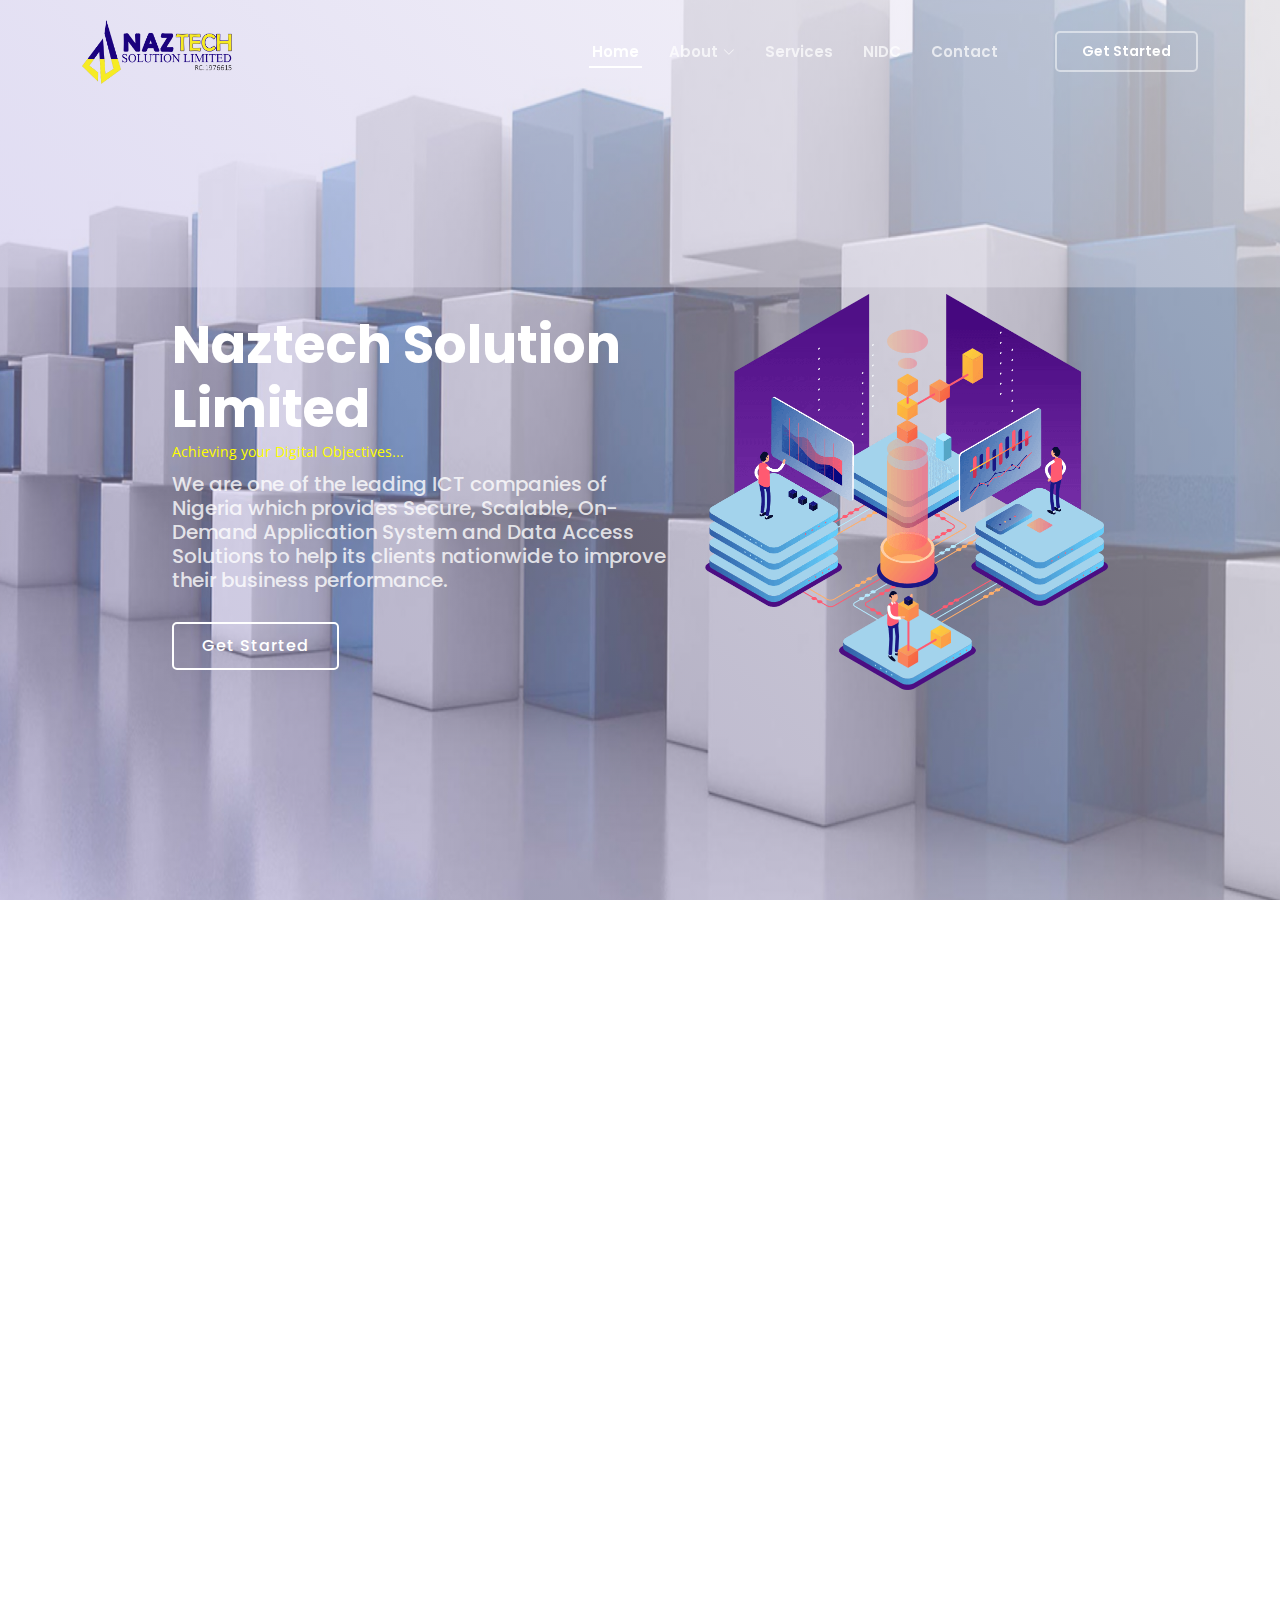
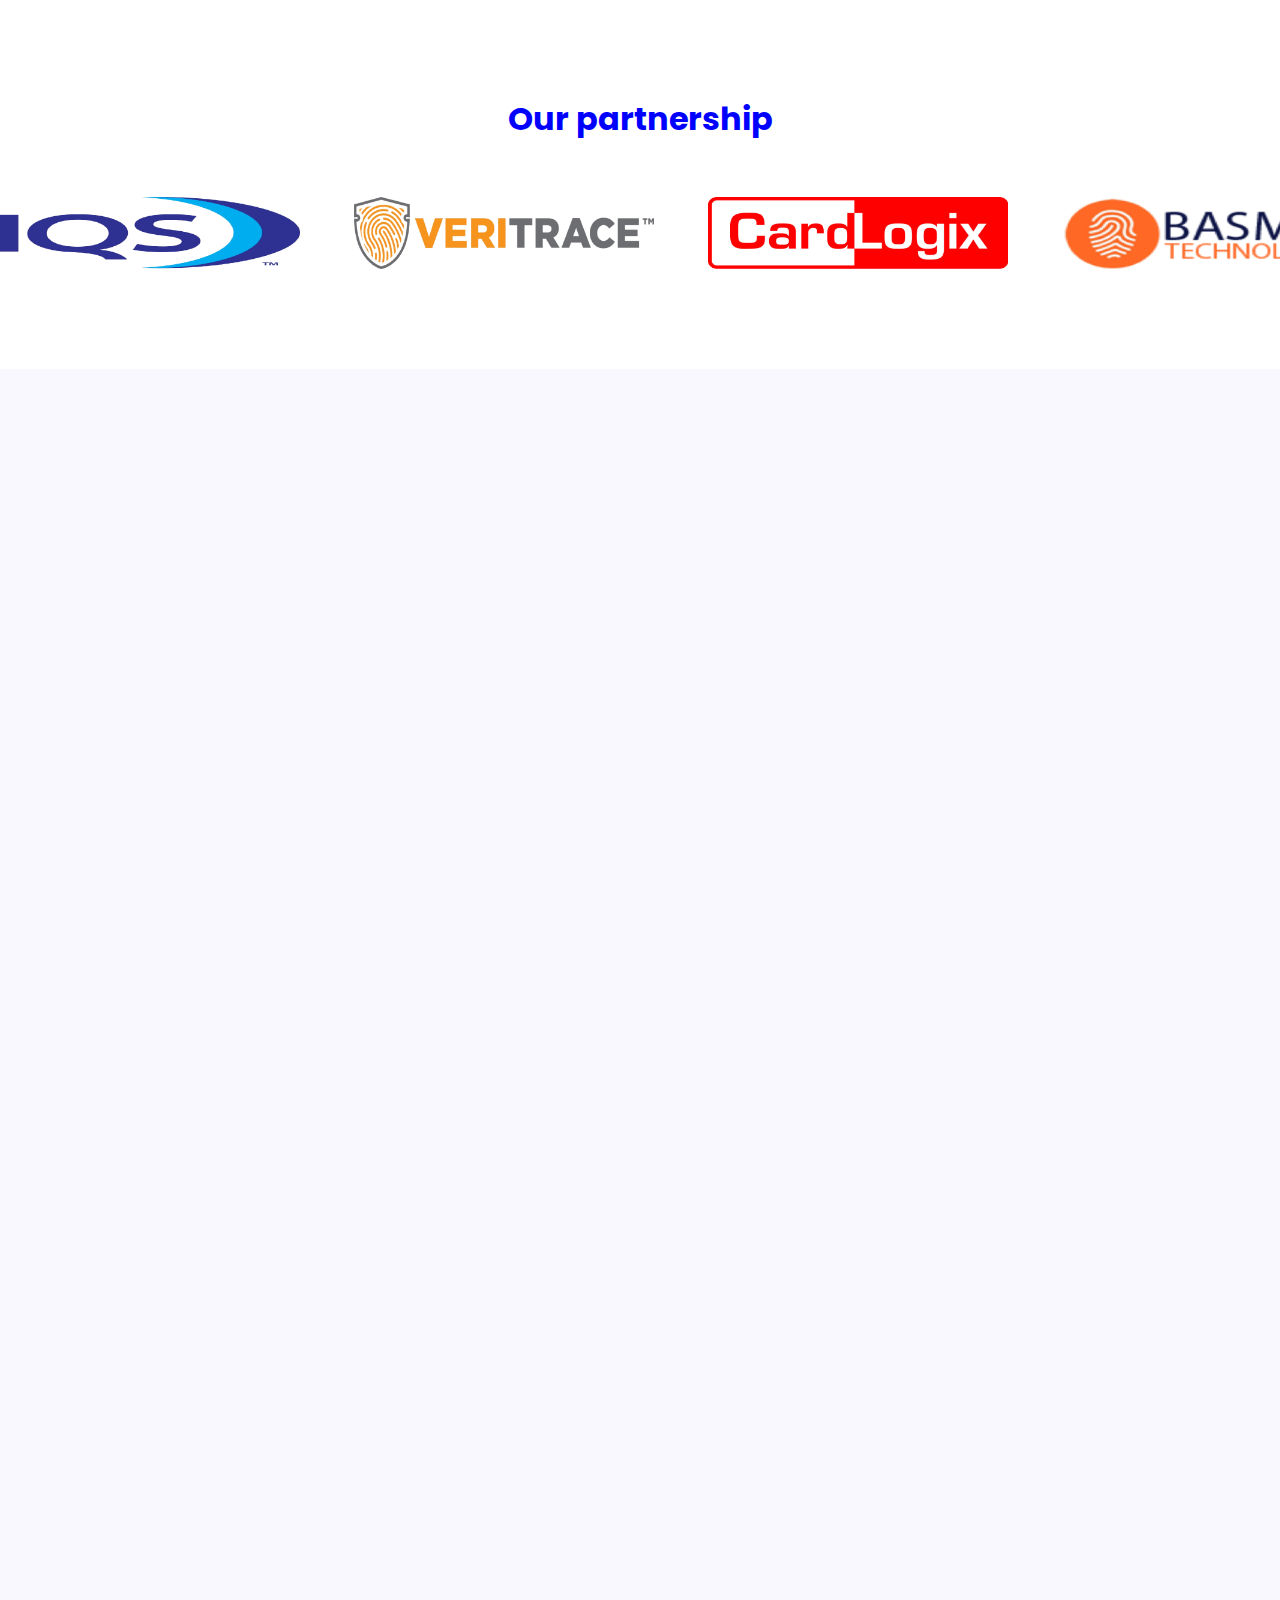
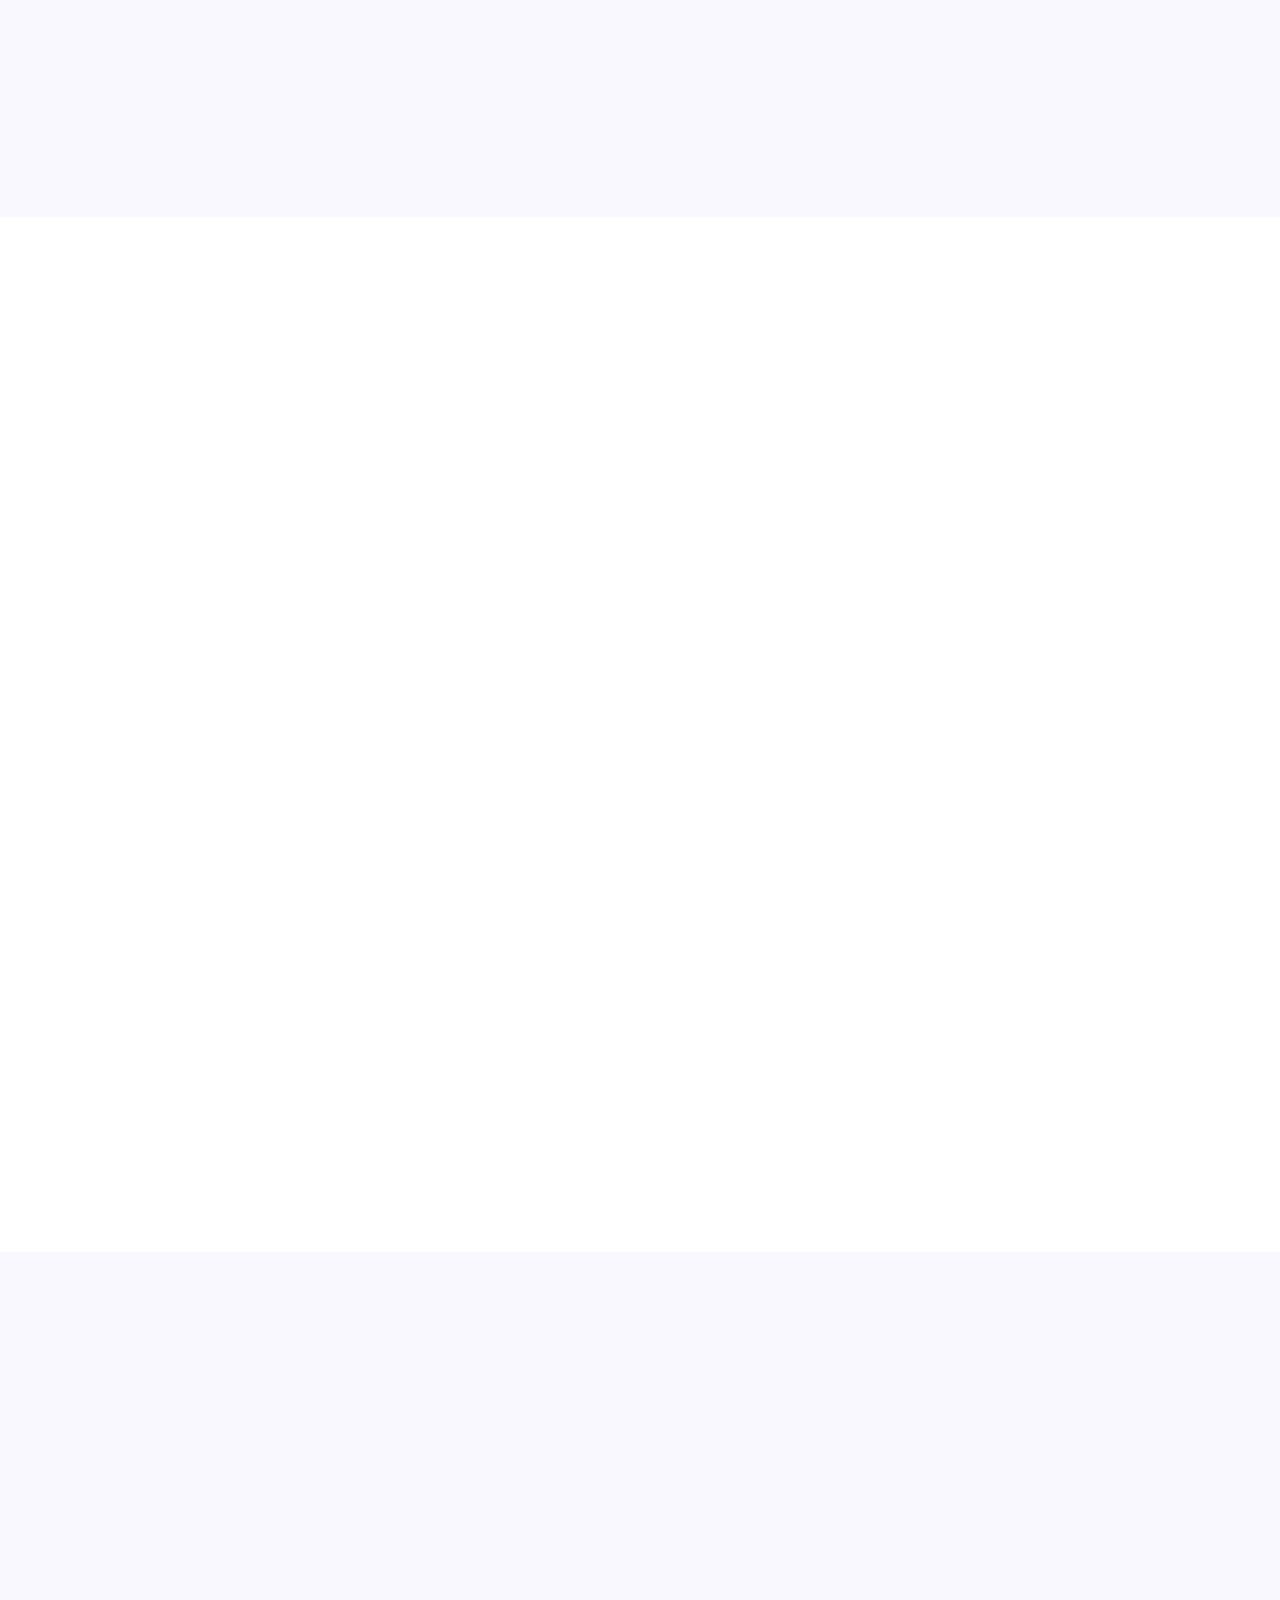
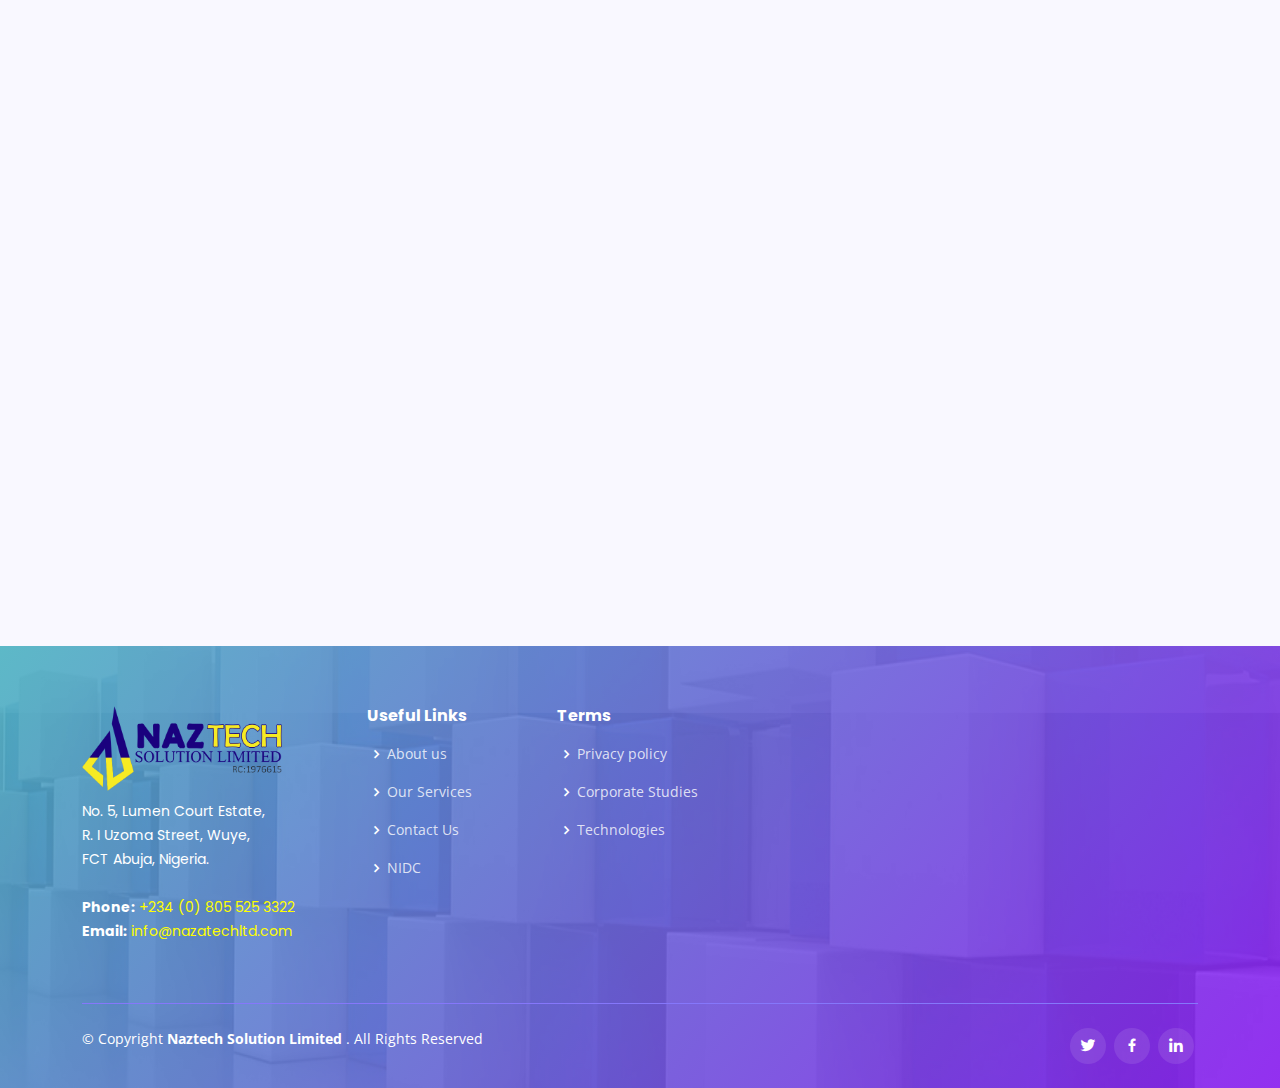
<file: index.html>
<!DOCTYPE html>
<html lang="en">

<head>
  <meta charset="utf-8">
  <meta content="width=device-width, initial-scale=1.0" name="viewport">

  <title>Naztech Solution Ltd</title>
  <meta content="" name="description">
  <meta content="" name="keywords">

  <!-- Favicons -->
  <link href="assets/img/NT_Icon.png" rel="icon">
  <link href="assets/img//NT_Icon.png" rel="apple-touch-icon">

  <!-- Google Fonts -->
  <link href="https://fonts.googleapis.com/css?family=Open+Sans:300,300i,400,400i,600,600i,700,700i|Roboto:300,300i,400,400i,500,500i,600,600i,700,700i|Poppins:300,300i,400,400i,500,500i,600,600i,700,700i" rel="stylesheet">

  <!-- Vendor CSS Files -->
  <link href="assets/vendor/aos/aos.css" rel="stylesheet">
  <link href="assets/vendor/bootstrap/css/bootstrap.min.css" rel="stylesheet">
  <link href="assets/vendor/bootstrap-icons/bootstrap-icons.css" rel="stylesheet">
  <link href="assets/vendor/boxicons/css/boxicons.min.css" rel="stylesheet">
  <link href="assets/vendor/glightbox/css/glightbox.min.css" rel="stylesheet">
  <link href="assets/vendor/swiper/swiper-bundle.min.css" rel="stylesheet">

  <!-- Template Main CSS File -->
  <link href="assets/css/style.css" rel="stylesheet">

  <!-- =======================================================
  * Template Name: Techie
  * Updated: Sep 18 2023 with Bootstrap v5.3.2
  * Template URL: https://bootstrapmade.com/techie-free-skin-bootstrap-3/
  * Author: BootstrapMade.com
  * License: https://bootstrapmade.com/license/
  ======================================================== -->
  <style>
    .partners-container {
      /* background-color: aqua; */
      width: 100%;
      overflow: hidden;
      white-space: nowrap;
    }
  
    .partner-logo {
      width: 300px;
      display: inline-block;
      margin-right: 50px; /* Adjust spacing between logos */
      animation: movePartner 10s linear infinite; /* Adjust animation duration */
    }
  
    @keyframes movePartner {
      0% {
        transform: translateX(0);
      }
      100% {
        transform: translateX(-100%);
      }
    }
  </style>
</head>

<body>

  <!-- ======= Header ======= -->
  <header id="header" class="fixed-top ">
    <div class="container d-flex align-items-center justify-content-between">
      <h1 class="logo"><a href="index.html"><img src="./assets/img/naztechp.png" width="150px"   alt="Naztech" /></a></h1>
      <!-- Uncomment below if you prefer to use an image logo -->
      <!-- <a href="index.html" class="logo"><img src="assets/img/logo.png" alt="" class="img-fluid"></a>-->

      <nav id="navbar" class="navbar">
        <ul>
          <li><a class="nav-link scrollto active" href="#hero">Home</a></li>
          <li class="dropdown"><a href="#about"><span>About</span> <i class="bi bi-chevron-down"></i></a>
            <ul>
              <li><a href="/technologies.html">Technologies</a></li>
              <li><a href="/corporate-studies.html">Corporate Studies</a></li>
            </ul>
          </li> 
          <li><a class="nav-link scrollto" href="#services">Services</a></li>
          <li><a class="nav-link scrollto " href="/nidc.html">NIDC</a></li>
          <li><a class="nav-link scrollto" href="#contact">Contact</a></li>
          <li><a class="getstarted scrollto" href="#about">Get Started</a></li>
        </ul>
        <i class="bi bi-list mobile-nav-toggle"></i>
      </nav><!-- .navbar -->

    </div>
  </header><!-- End Header -->

  <!-- ======= Hero Section ======= -->
  <section id="hero" class="d-flex align-items-center">

    <div class="container-fluid" data-aos="fade-up">
      <div class="row justify-content-center">
        <div class="col-xl-5 col-lg-6 pt-3 pt-lg-0 order-2 order-lg-1 d-flex flex-column justify-content-center">
          <h1>Naztech Solution Limited</h1>
          <small style="color: yellow;">Achieving your Digital Objectives...</small>
          <h2>We are one of the leading ICT companies of Nigeria which provides
            Secure, Scalable, On-Demand Application System and Data Access Solutions
            to help its clients nationwide to improve their business performance.</h2>
          <div><a href="#about" class="btn-get-started scrollto">Get Started</a></div>
        </div>
        <div class="col-xl-4 col-lg-6 order-1 order-lg-2 hero-img" data-aos="zoom-in" data-aos-delay="150">
          <img src="assets/img/hero-img.png" class="img-fluid animated" alt="">
        </div>
      </div>
    </div>

  </section><!-- End Hero -->

  <main id="main">
    <!-- ======= About Section ======= -->
    <section id="about" class="about">
      <div class="container">

        <div class="row">
          <div class="col-lg-6 order-1 order-lg-2" data-aos="zoom-in" data-aos-delay="150">
            <img src="assets/img/about.jpg" class="img-fluid" alt="">
          </div>
          <div class="col-lg-6 pt-4 pt-lg-0 order-2 order-lg-1 content" data-aos="fade-right">
            <h3>Naztech Solution Limited</h3>
            <p class="fst-italic">
              As a multi-disciplinary cross-functional development organization, NAZTECH provides consulting, Agribusiness Financing, Islamic Finance, Business Process Review, Business Valuation and Restructuring, Debt recovery and management solutions, Agency Banking on boarding, Financial Technology (FinTech), Event and Conference Management, Information and Communication Technology to strategic socio-economic sectors in Nigeria.
            </p>
            <ul>
              <li><i class="bi bi-check-circle"></i> Advisory and implementation support for Training and Capacity Building</li>
              <li><i class="bi bi-check-circle"></i> Accounting and Business Consultancy for Development Finance</li>
              <li><i class="bi bi-check-circle"></i> Financing Small and Medium Enterprises (SMEs)</li>
            </ul>
            <a href="/about.html" class="read-more">Read More <i class="bi bi-long-arrow-right"></i></a>
          </div>
        </div>

      </div>
    </section><!-- End About Section -->

    <section>
      <div style="color: blue; align-items: center; justify-content: center; margin: 50px; display: flex;">

        <h2><b>
          Our partnership
        </b> 
      </h2>
      </div>
      <div class="partners-container">
        <img class="partner-logo" src="./assets/img/partners/iQS.png" alt="Partner 2">
        <img class="partner-logo" src="./assets/img/partners//vTrace.png" alt="Partner 2">
        <img class="partner-logo" src="./assets/img/partners/cLogix.png" alt="Partner 2">
        <img class="partner-logo" src="./assets/img/partners/BAST1.png" alt="Partner 2">
        <img class="partner-logo" src="./assets/img/partners/FullP(1).png" alt="Partner 3">
        <img class="partner-logo" src="./assets/img/partners/Agronomics(1).png" alt="Partner 4">
        <img class="partner-logo" src="./assets/img/partners/VPower(2).png" alt="Partner 5">
       
        <!-- Add more partner logos as needed -->
      </div>
    </section>

    <!-- ======= Services Section ======= -->
    <section id="services" class="services section-bg">
      <div class="container" data-aos="fade-up">

        <div class="section-title">
          <h2>Services</h2>
          <p>Selecting the perfect Enterprise Resource Planning (ERP) solution and provider or consultant, that fits to your company according to your unique needs is one of the major task for a successful implementation.</p>
        </div>

        <div class="row gy-4">
          <div class="col-lg-4 col-md-6 d-flex align-items-stretch  " data-aos="zoom-in" data-aos-delay="100">
            <div class="icon-box iconbox-blue">
              <div class="icon">
                <!-- <svg width="100" height="100" viewBox="0 0 600 600" xmlns="http://www.w3.org/2000/svg">
                  <path stroke="none" stroke-width="0" fill="#f5f5f5" d="M300,521.0016835830174C376.1290562159157,517.8887921683347,466.0731472004068,529.7835943286574,510.70327084640275,468.03025145048787C554.3714126377745,407.6079735673963,508.03601936045806,328.9844924480964,491.2728898941984,256.3432110539036C474.5976632858925,184.082847569629,479.9380746630129,96.60480741107993,416.23090153303,58.64404602377083C348.86323505073057,18.502131276798302,261.93793281208167,40.57373210992963,193.5410806939664,78.93577620505333C130.42746243093433,114.334589627462,98.30271207620316,179.96522072025542,76.75703585869454,249.04625023123273C51.97151888228291,328.5150500222984,13.704378332031375,421.85034740162234,66.52175969318436,486.19268352777647C119.04800174914682,550.1803526380478,217.28368757567262,524.383925680826,300,521.0016835830174"></path>
                </svg> -->
                <img src="./assets/img/services/DevFin.png"  style="border-radius: 30%; width: 200px; height: 100px; " alt="" srcset="">
                <!-- <i class="bx bxl-dribbble"></i> -->
              </div>
              <h4 style="padding: 50;"><a href="">Development Finance</a></h4>
              <p>Our development finance team is a diverse network of consultants and industry professionals with a global mindset and a collaborative culture. We work to understand your issues and strive to find out your specific requirement to help in making your business work better.</p>
            </div>
          </div>

          <div class="col-lg-4 col-md-6 d-flex align-items-stretch" data-aos="zoom-in" data-aos-delay="200">
            <div class="icon-box iconbox-orange ">
              <div class="icon">
                <img src="./assets/img/services/agrib.png"  style="border-radius: 30%; width: 200px; height: 100px; " alt="" srcset="">

              </div>
              <h4><a href="">Agribusiness Financing</a></h4>
              <p>Our agricultural experts build agricultural finance strategies for financial institutions and assist out partners to develop capacity to implement tailored to their specific needs. </p>
            </div>
          </div>

          <div class="col-lg-4 col-md-6 d-flex align-items-stretch" data-aos="zoom-in" data-aos-delay="300">
            <div class="icon-box iconbox-pink">
              <div class="icon">
                <img src="./assets/img/services/FinSME.png"  style="border-radius: 30%; width: 200px; height: 100px; " alt="" srcset="">

              </div>
              <h4><a href="">Financing Small and Medium Enterprises (SMEs)</a></h4>
              <p>Our SME finance professionals provide our clients with available and suitable financing options tailored to their unique businesses, having at the back of our minds-the constrains associated with access to finance for SMEs.</p>
            </div>
          </div>

          <div class="col-lg-4 col-md-6 d-flex align-items-stretch" data-aos="zoom-in" data-aos-delay="100">
            <div class="icon-box iconbox-yellow">
              <div class="icon">
                <img src="./assets/img/services/IslF.png"  style="border-radius: 30%; width: 200px; height: 100px; " alt="" srcset="">

              </div>
              <h4><a href="">Islamic Finance</a></h4>
              <p>NAZTECH Islamic Finance unit is run by a team of qualified and experienced professionals in the areas of Islamic banking, finance, capital market and wealth management providing consultancy services, training and advisory services for our clients.</p>
            </div>
          </div>

          <div class="col-lg-4 col-md-6 d-flex align-items-stretch" data-aos="zoom-in" data-aos-delay="200">
            <div class="icon-box iconbox-red">
              <div class="icon">
                <img src="./assets/img/services/BizPR.png"  style="border-radius: 30%; width: 200px; height: 100px; " alt="" srcset="">

              </div>
              <h4><a href="">Business Process Review</a></h4>
              <p>We understand that establishing and running a successful business takes a lot of work. But it is the very core of your business and the way it operates that will determine its future. </p>
            </div>
          </div>

          <div class="col-lg-4 col-md-6 d-flex align-items-stretch" data-aos="zoom-in" data-aos-delay="300">
            <div class="icon-box iconbox-teal">
              <div class="icon">
                <img src="./assets/img/services/BizVal.png"  style="border-radius: 30%; width: 200px; height: 100px; " alt="" srcset="">

              </div>
              <h4><a href="">Business Valuation and Restructuring</a></h4>
              <p>Planning for a new system can be a complex and daunting task, the success of yourbusiness is relied mostly on the systems you implement.</p>
            </div>
          </div>
         <div style="text-align: center; padding: 50px;">

           <a href="/services.html" style="width: 100px;  background-color: blue; color: yellow; padding: 20px; border-radius: 10%; " class="read-more"><b>Visit our services</b></a>
         </div> 

        </div>

      </div>
    </section><!-- End Services Section -->

    <!-- ======= Features Section ======= -->
    <section id="technologies" class="technologies">
      <div class="container" data-aos="fade-up">

        <div class="section-title">
          <h2>Technologies</h2>
          <p>

           <b>

             <small>How NAZTECH grows the best IT talents?</small>
           </b> 
          </p>
          <br>

          <p>It is never an easy task to find qualified and skilled specialists, especially in today’s hungry-for IT talent marketplace. That is why we have been supporting the development of our software consultants’ expertise since day 1.  Every member of the team is a part of NAZTECH’s holistic career development program.</p>
        </div>

        <div class="row">
          <div class="col-lg-6 order-2 order-lg-1 d-flex flex-column align-items-lg-center">
            <div class="icon-box mt-5 m-4 mt-lg-0" data-aos="fade-up" data-aos-delay="100">
              <!-- <i class="bx bx-receipt"></i> -->
              <div style=" display: flex; padding: 10px; ">
                <img src="././assets/img/technologies/digital.png" width="30px" height="30px" alt="">
                <h4 style="color: blue; margin-left: 20px; ">DIGITAL</h4>
              </div>
              <p>Drive business growth and customer satisfaction through digital solutions that are smart, secure and data-driven.</p>
            </div>
            <div class="icon-box mt-5 m-4 mt-lg-0" data-aos="fade-up" data-aos-delay="100">
              <div style=" display: flex; padding: 10px; ">
                <img src="././assets/img/technologies/intelligent.png" width="30px" height="30px" alt="">
                <h4 style="color: blue;  margin-left: 20px; ">INTELLIGENT</h4>
              </div>
              <p>Revolutionize your business with Machine Learning, Artificial Intelligence and Augmented Reality solutions.

              </p>
            </div>
            <div class="icon-box mt-5 m-4 mt-lg-0" data-aos="fade-up" data-aos-delay="100">
              <div style=" display: flex; padding: 10px; ">
                <img src="././assets/img/technologies/cloud.png" width="30px" height="30px" alt="">
                
                <h4 style="color: blue; margin-left: 20px;  ">CLOUD</h4>
              </div>
              <p>Integrate cloud into your transformation strategy and start reaping the benefits today.</p>
            </div>
            <div class="icon-box mt-5" data-aos="fade-up" data-aos-delay="400">

              <div style="text-align: center; padding: 50px;">
                <a href="/technologies.html" style="width: 100px;  background-color: blue; color: yellow; padding: 20px; border-radius: 10%; " class="read-more"><b>Checkout Technologies</b></a>
              </div> 

              <!-- <i class="bx bx-shield"></i>
              <h4>Beatae veritatis</h4>
              <p>Expedita veritatis consequuntur nihil tempore laudantium vitae denat pacta</p> -->
            </div>
          </div>
          <div class="image col-lg-6 order-1 order-lg-2 " data-aos="zoom-in" data-aos-delay="100">
            <img src="assets/img/features.svg" alt="" class="img-fluid">
          </div>
        </div>

      </div>
    </section><!-- End Features Section -->

    <!-- ======= Testimonials Section ======= -->
    <!-- <section id="testimonials" class="testimonials section-bg">
      <div class="container" data-aos="fade-up">

        <div class="section-title">
          <h2>Testimonials</h2>
          <p>Magnam dolores commodi suscipit. Necessitatibus eius consequatur ex aliquid fuga eum quidem. Sit sint consectetur velit. Quisquam quos quisquam cupiditate. Et nemo qui impedit suscipit alias ea. Quia fugiat sit in iste officiis commodi quidem hic quas.</p>
        </div>

        <div class="testimonials-slider swiper" data-aos="fade-up" data-aos-delay="100">
          <div class="swiper-wrapper">

            <div class="swiper-slide">
              <div class="testimonial-item">
                <p>
                  <i class="bx bxs-quote-alt-left quote-icon-left"></i>
                  Proin iaculis purus consequat sem cure digni ssim donec porttitora entum suscipit rhoncus. Accusantium quam, ultricies eget id, aliquam eget nibh et. Maecen aliquam, risus at semper.
                  <i class="bx bxs-quote-alt-right quote-icon-right"></i>
                </p>
                <img src="assets/img/testimonials/testimonials-1.jpg" class="testimonial-img" alt="">
                <h3>Saul Goodman</h3>
                <h4>Ceo &amp; Founder</h4>
              </div>
            </div>

            <div class="swiper-slide">
              <div class="testimonial-item">
                <p>
                  <i class="bx bxs-quote-alt-left quote-icon-left"></i>
                  Export tempor illum tamen malis malis eram quae irure esse labore quem cillum quid cillum eram malis quorum velit fore eram velit sunt aliqua noster fugiat irure amet legam anim culpa.
                  <i class="bx bxs-quote-alt-right quote-icon-right"></i>
                </p>
                <img src="assets/img/testimonials/testimonials-2.jpg" class="testimonial-img" alt="">
                <h3>Sara Wilsson</h3>
                <h4>Designer</h4>
              </div>
            </div>

            <div class="swiper-slide">
              <div class="testimonial-item">
                <p>
                  <i class="bx bxs-quote-alt-left quote-icon-left"></i>
                  Enim nisi quem export duis labore cillum quae magna enim sint quorum nulla quem veniam duis minim tempor labore quem eram duis noster aute amet eram fore quis sint minim.
                  <i class="bx bxs-quote-alt-right quote-icon-right"></i>
                </p>
                <img src="assets/img/testimonials/testimonials-3.jpg" class="testimonial-img" alt="">
                <h3>Jena Karlis</h3>
                <h4>Store Owner</h4>
              </div>
            </div>

            <div class="swiper-slide">
              <div class="testimonial-item">
                <p>
                  <i class="bx bxs-quote-alt-left quote-icon-left"></i>
                  Fugiat enim eram quae cillum dolore dolor amet nulla culpa multos export minim fugiat minim velit minim dolor enim duis veniam ipsum anim magna sunt elit fore quem dolore labore.
                  <i class="bx bxs-quote-alt-right quote-icon-right"></i>
                </p>
                <img src="assets/img/testimonials/testimonials-4.jpg" class="testimonial-img" alt="">
                <h3>Matt Brandon</h3>
                <h4>Freelancer</h4>
              </div>
            </div>

            <div class="swiper-slide">
              <div class="testimonial-item">
                <p>
                  <i class="bx bxs-quote-alt-left quote-icon-left"></i>
                  Quis quorum aliqua sint quem legam fore sunt eram irure aliqua veniam tempor noster veniam enim culpa labore duis sunt culpa nulla illum cillum fugiat legam esse veniam culpa.
                  <i class="bx bxs-quote-alt-right quote-icon-right"></i>
                </p>
                <img src="assets/img/testimonials/testimonials-5.jpg" class="testimonial-img" alt="">
                <h3>John Larson</h3>
                <h4>Entrepreneur</h4>
              </div>
            </div>

          </div>
          <div class="swiper-pagination"></div>
        </div>

      </div>
    </section> -->
    <!-- End Testimonials Section -->

    <!-- ======= Portfolio Section ======= -->
    <!-- <section id="portfolio" class="portfolio">
      <div class="container" data-aos="fade-up">

        <div class="section-title">
          <h2>Portfolio</h2>
          <p>Magnam dolores commodi suscipit. Necessitatibus eius consequatur ex aliquid fuga eum quidem. Sit sint consectetur velit. Quisquam quos quisquam cupiditate. Et nemo qui impedit suscipit alias ea. Quia fugiat sit in iste officiis commodi quidem hic quas.</p>
        </div>

        <div class="row">
          <div class="col-lg-12 d-flex justify-content-center">
            <ul id="portfolio-flters">
              <li data-filter="*" class="filter-active">All</li>
              <li data-filter=".filter-app">App</li>
              <li data-filter=".filter-card">Card</li>
              <li data-filter=".filter-web">Web</li>
            </ul>
          </div>
        </div>

        <div class="row portfolio-container">

          <div class="col-lg-4 col-md-6 portfolio-item filter-app">
            <div class="portfolio-wrap">
              <img src="assets/img/portfolio/portfolio-1.jpg" class="img-fluid" alt="">
              <div class="portfolio-info">
                <h4>App 1</h4>
                <p>App</p>
              </div>
              <div class="portfolio-links">
                <a href="assets/img/portfolio/portfolio-1.jpg" data-gallery="portfolioGallery" class="portfolio-lightbox" title="App 1"><i class="bx bx-plus"></i></a>
                <a href="portfolio-details.html" title="More Details"><i class="bx bx-link"></i></a>
              </div>
            </div>
          </div>

          <div class="col-lg-4 col-md-6 portfolio-item filter-web">
            <div class="portfolio-wrap">
              <img src="assets/img/portfolio/portfolio-2.jpg" class="img-fluid" alt="">
              <div class="portfolio-info">
                <h4>Web 3</h4>
                <p>Web</p>
              </div>
              <div class="portfolio-links">
                <a href="assets/img/portfolio/portfolio-2.jpg" data-gallery="portfolioGallery" class="portfolio-lightbox" title="Web 3"><i class="bx bx-plus"></i></a>
                <a href="portfolio-details.html" title="More Details"><i class="bx bx-link"></i></a>
              </div>
            </div>
          </div>

          <div class="col-lg-4 col-md-6 portfolio-item filter-app">
            <div class="portfolio-wrap">
              <img src="assets/img/portfolio/portfolio-3.jpg" class="img-fluid" alt="">
              <div class="portfolio-info">
                <h4>App 2</h4>
                <p>App</p>
              </div>
              <div class="portfolio-links">
                <a href="assets/img/portfolio/portfolio-3.jpg" data-gallery="portfolioGallery" class="portfolio-lightbox" title="App 2"><i class="bx bx-plus"></i></a>
                <a href="portfolio-details.html" title="More Details"><i class="bx bx-link"></i></a>
              </div>
            </div>
          </div>

          <div class="col-lg-4 col-md-6 portfolio-item filter-card">
            <div class="portfolio-wrap">
              <img src="assets/img/portfolio/portfolio-4.jpg" class="img-fluid" alt="">
              <div class="portfolio-info">
                <h4>Card 2</h4>
                <p>Card</p>
              </div>
              <div class="portfolio-links">
                <a href="assets/img/portfolio/portfolio-4.jpg" data-gallery="portfolioGallery" class="portfolio-lightbox" title="Card 2"><i class="bx bx-plus"></i></a>
                <a href="portfolio-details.html" title="More Details"><i class="bx bx-link"></i></a>
              </div>
            </div>
          </div>

          <div class="col-lg-4 col-md-6 portfolio-item filter-web">
            <div class="portfolio-wrap">
              <img src="assets/img/portfolio/portfolio-5.jpg" class="img-fluid" alt="">
              <div class="portfolio-info">
                <h4>Web 2</h4>
                <p>Web</p>
              </div>
              <div class="portfolio-links">
                <a href="assets/img/portfolio/portfolio-5.jpg" data-gallery="portfolioGallery" class="portfolio-lightbox" title="Web 2"><i class="bx bx-plus"></i></a>
                <a href="portfolio-details.html" title="More Details"><i class="bx bx-link"></i></a>
              </div>
            </div>
          </div>

          <div class="col-lg-4 col-md-6 portfolio-item filter-app">
            <div class="portfolio-wrap">
              <img src="assets/img/portfolio/portfolio-6.jpg" class="img-fluid" alt="">
              <div class="portfolio-info">
                <h4>App 3</h4>
                <p>App</p>
              </div>
              <div class="portfolio-links">
                <a href="assets/img/portfolio/portfolio-6.jpg" data-gallery="portfolioGallery" class="portfolio-lightbox" title="App 3"><i class="bx bx-plus"></i></a>
                <a href="portfolio-details.html" title="More Details"><i class="bx bx-link"></i></a>
              </div>
            </div>
          </div>

          <div class="col-lg-4 col-md-6 portfolio-item filter-card">
            <div class="portfolio-wrap">
              <img src="assets/img/portfolio/portfolio-7.jpg" class="img-fluid" alt="">
              <div class="portfolio-info">
                <h4>Card 1</h4>
                <p>Card</p>
              </div>
              <div class="portfolio-links">
                <a href="assets/img/portfolio/portfolio-7.jpg" data-gallery="portfolioGallery" class="portfolio-lightbox" title="Card 1"><i class="bx bx-plus"></i></a>
                <a href="portfolio-details.html" title="More Details"><i class="bx bx-link"></i></a>
              </div>
            </div>
          </div>

          <div class="col-lg-4 col-md-6 portfolio-item filter-card">
            <div class="portfolio-wrap">
              <img src="assets/img/portfolio/portfolio-8.jpg" class="img-fluid" alt="">
              <div class="portfolio-info">
                <h4>Card 3</h4>
                <p>Card</p>
              </div>
              <div class="portfolio-links">
                <a href="assets/img/portfolio/portfolio-8.jpg" data-gallery="portfolioGallery" class="portfolio-lightbox" title="Card 3"><i class="bx bx-plus"></i></a>
                <a href="portfolio-details.html" title="More Details"><i class="bx bx-link"></i></a>
              </div>
            </div>
          </div>

          <div class="col-lg-4 col-md-6 portfolio-item filter-web">
            <div class="portfolio-wrap">
              <img src="assets/img/portfolio/portfolio-9.jpg" class="img-fluid" alt="">
              <div class="portfolio-info">
                <h4>Web 3</h4>
                <p>Web</p>
              </div>
              <div class="portfolio-links">
                <a href="assets/img/portfolio/portfolio-9.jpg" data-gallery="portfolioGallery" class="portfolio-lightbox" title="Web 3"><i class="bx bx-plus"></i></a>
                <a href="portfolio-details.html" title="More Details"><i class="bx bx-link"></i></a>
              </div>
            </div>
          </div>

        </div>

      </div>
    </section> -->
    <!-- End Portfolio Section -->

 
    <!-- ======= Frequently Asked Questions Section ======= -->
    <!-- <section id="faq" class="faq">
      <div class="container" data-aos="fade-up">

        <div class="section-title">
          <h2>Frequently Asked Questions</h2>
          <p>Magnam dolores commodi suscipit. Necessitatibus eius consequatur ex aliquid fuga eum quidem. Sit sint consectetur velit. Quisquam quos quisquam cupiditate. Et nemo qui impedit suscipit alias ea. Quia fugiat sit in iste officiis commodi quidem hic quas.</p>
        </div>

        <div class="faq-list">
          <ul>
            <li data-aos="fade-up" data-aos="fade-up" data-aos-delay="100">
              <i class="bx bx-help-circle icon-help"></i> <a data-bs-toggle="collapse" class="collapse" data-bs-target="#faq-list-1">Non consectetur a erat nam at lectus urna duis? <i class="bx bx-chevron-down icon-show"></i><i class="bx bx-chevron-up icon-close"></i></a>
              <div id="faq-list-1" class="collapse show" data-bs-parent=".faq-list">
                <p>
                  Feugiat pretium nibh ipsum consequat. Tempus iaculis urna id volutpat lacus laoreet non curabitur gravida. Venenatis lectus magna fringilla urna porttitor rhoncus dolor purus non.
                </p>
              </div>
            </li>

            <li data-aos="fade-up" data-aos-delay="200">
              <i class="bx bx-help-circle icon-help"></i> <a data-bs-toggle="collapse" data-bs-target="#faq-list-2" class="collapsed">Feugiat scelerisque varius morbi enim nunc? <i class="bx bx-chevron-down icon-show"></i><i class="bx bx-chevron-up icon-close"></i></a>
              <div id="faq-list-2" class="collapse" data-bs-parent=".faq-list">
                <p>
                  Dolor sit amet consectetur adipiscing elit pellentesque habitant morbi. Id interdum velit laoreet id donec ultrices. Fringilla phasellus faucibus scelerisque eleifend donec pretium. Est pellentesque elit ullamcorper dignissim. Mauris ultrices eros in cursus turpis massa tincidunt dui.
                </p>
              </div>
            </li>

            <li data-aos="fade-up" data-aos-delay="300">
              <i class="bx bx-help-circle icon-help"></i> <a data-bs-toggle="collapse" data-bs-target="#faq-list-3" class="collapsed">Dolor sit amet consectetur adipiscing elit? <i class="bx bx-chevron-down icon-show"></i><i class="bx bx-chevron-up icon-close"></i></a>
              <div id="faq-list-3" class="collapse" data-bs-parent=".faq-list">
                <p>
                  Eleifend mi in nulla posuere sollicitudin aliquam ultrices sagittis orci. Faucibus pulvinar elementum integer enim. Sem nulla pharetra diam sit amet nisl suscipit. Rutrum tellus pellentesque eu tincidunt. Lectus urna duis convallis convallis tellus. Urna molestie at elementum eu facilisis sed odio morbi quis
                </p>
              </div>
            </li>

            <li data-aos="fade-up" data-aos-delay="400">
              <i class="bx bx-help-circle icon-help"></i> <a data-bs-toggle="collapse" data-bs-target="#faq-list-4" class="collapsed">Tempus quam pellentesque nec nam aliquam sem et tortor consequat? <i class="bx bx-chevron-down icon-show"></i><i class="bx bx-chevron-up icon-close"></i></a>
              <div id="faq-list-4" class="collapse" data-bs-parent=".faq-list">
                <p>
                  Molestie a iaculis at erat pellentesque adipiscing commodo. Dignissim suspendisse in est ante in. Nunc vel risus commodo viverra maecenas accumsan. Sit amet nisl suscipit adipiscing bibendum est. Purus gravida quis blandit turpis cursus in.
                </p>
              </div>
            </li>

            <li data-aos="fade-up" data-aos-delay="500">
              <i class="bx bx-help-circle icon-help"></i> <a data-bs-toggle="collapse" data-bs-target="#faq-list-5" class="collapsed">Tortor vitae purus faucibus ornare. Varius vel pharetra vel turpis nunc eget lorem dolor? <i class="bx bx-chevron-down icon-show"></i><i class="bx bx-chevron-up icon-close"></i></a>
              <div id="faq-list-5" class="collapse" data-bs-parent=".faq-list">
                <p>
                  Laoreet sit amet cursus sit amet dictum sit amet justo. Mauris vitae ultricies leo integer malesuada nunc vel. Tincidunt eget nullam non nisi est sit amet. Turpis nunc eget lorem dolor sed. Ut venenatis tellus in metus vulputate eu scelerisque.
                </p>
              </div>
            </li>

          </ul>
        </div>

      </div>
    </section> -->
    
    <!-- End Frequently Asked Questions Section -->

    <!-- ======= Contact Section ======= -->
    <section id="contact" class="contact section-bg">
      <div class="container" data-aos="fade-up">

        <div class="section-title">
          <h2>Contact</h2>
          <!-- <p>Magnam dolores commodi suscipit. Necessitatibus eius consequatur ex aliquid fuga eum quidem. Sit sint consectetur velit. Quisquam quos quisquam cupiditate. Et nemo qui impedit suscipit alias ea. Quia fugiat sit in iste officiis commodi quidem hic quas.</p> -->
        </div>

        <div class="row">
          <div class="col-lg-6">
            <div class="info-box mb-4">
              <i class="bx bx-map"></i>
              <h3>Our Address</h3>
              <p>No. 5, Lumen Court Estate, R. I Uzoma Street, Wuye, FCT Abuja, Nigeria.</p>
            </div>
          </div>

          <div class="col-lg-3 col-md-6">
            <div class="info-box  mb-4">
              <i class="bx bx-envelope"></i>
              <h3>Email Us</h3>
              <p><a href="mailto:info@nazatechltd.com"> info@naztechltd.com              </a></p>
            </div>
          </div>

          <div class="col-lg-3 col-md-6">
            <div class="info-box  mb-4">
              <i class="bx bx-phone-call"></i>
              <h3>Call Us</h3>
              <p>+234 (0) 805 525 3322</p>
            </div>
          </div>

        </div>

        <div class="row">

          <div class="col-lg-6  " style="padding: 20px;  width: 100%;">
            <!-- <iframe class="mb-4 mb-lg-0" src="https://www.google.com/maps/embed?pb=!1m14!1m8!1m3!1d12097.433213460943!2d-74.0062269!3d40.7101282!3m2!1i1024!2i768!4f13.1!3m3!1m2!1s0x0%3A0xb89d1fe6bc499443!2sDowntown+Conference+Center!5e0!3m2!1smk!2sbg!4v1539943755621" frameborder="0" style="border:0; width: 100%; height: 384px;" allowfullscreen></iframe> -->
            <iframe src="https://www.google.com/maps/embed?pb=!1m16!1m12!1m3!1d3940.1479484084407!2d7.448751275243552!3d9.050266388655276!2m3!1f0!2f0!3f0!3m2!1i1024!2i768!4f13.1!2m1!1sNo.%205%2C%20Lumen%20Court%20Estate!5e0!3m2!1sen!2sng!4v1696085602124!5m2!1sen!2sng" width="100%" height="450" style="border:0;" allowfullscreen="" loading="lazy" referrerpolicy="no-referrer-when-downgrade" ></iframe>
          </div>
          

          <!-- <div class="col-lg-6"> 
            <form action="forms/contact.php" method="post" role="form" class="php-email-form">
              <div class="row">
                <div class="col-md-6 form-group">
                  <input type="text" name="name" class="form-control" id="name" placeholder="Your Name" required>
                </div>
                <div class="col-md-6 form-group mt-3 mt-md-0">
                  <input type="email" class="form-control" name="email" id="email" placeholder="Your Email" required>
                </div>
              </div>
              <div class="form-group mt-3">
                <input type="text" class="form-control" name="subject" id="subject" placeholder="Subject" required>
              </div>
              <div class="form-group mt-3">
                <textarea class="form-control" name="message" rows="5" placeholder="Message" required></textarea>
              </div>
              <div class="my-3">
                <div class="loading">Loading</div>
                <div class="error-message"></div>
                <div class="sent-message">Your message has been sent. Thank you!</div>
              </div>
              <div class="text-center"><button type="submit">Send Message</button></div>
            </form>
          </div> -->

        </div>

      </div>
    </section><!-- End Contact Section -->

  </main><!-- End #main -->

  <!-- ======= Footer ======= -->
  <footer id="footer">

    <div class="footer-top">
      <div class="container">
        <div class="row">

          <div class="col-lg-3 col-md-6 footer-contact">
            <h1 class="logo"><a href="index.html"><img src="./assets/img/naztechp.png"  alt="Naztech" width="200px" /></a></h1>

            <p>
              No. 5, Lumen Court Estate, <br>
              R. I Uzoma Street, Wuye,<br>
              FCT Abuja, Nigeria.<br><br>
              <strong>Phone:</strong> <a style="color: yellow;" href="tel:+2348055253322">+234 (0) 805 525 3322</a> <br>
              <strong>Email:</strong> <a style="color: yellow;" href="mailto:info@nazatechltd.com"> info@nazatechltd.com</a><br>
            </p>
          </div>

          <div class="col-lg-2 col-md-6 footer-links">
            <h4>Useful Links</h4>
            <ul>
              <li><i class="bx bx-chevron-right"></i> <a href="/about.html">About us</a></li>
              <li><i class="bx bx-chevron-right"></i> <a href="/services.html">Our Services</a></li>
              <li><i class="bx bx-chevron-right"></i> <a href="/contact.html">Contact Us</a></li>
              <li><i class="bx bx-chevron-right"></i> <a href="/nidc.html">NIDC</a></li>
            </ul>
          </div>
          
          <div class="col-lg-3 col-md-6 footer-links">
            <h4>Terms</h4>
            <ul>
              <li><i class="bx bx-chevron-right"></i> <a href="/privacy-policy.html">Privacy policy</a></li>
              <li><i class="bx bx-chevron-right"></i> <a href="/corporate-studies.html">Corporate Studies</a></li>
              <li><i class="bx bx-chevron-right"></i> <a href="/technologies.html">Technologies</a></li>
             </ul>
          </div>

          <!-- <div class="col-lg-4 col-md-6 footer-newsletter">
            <h4>Join Our Newsletter</h4>
            <p>Tamen quem nulla quae legam multos aute sint culpa legam noster magna</p>
            <form action="" method="post">
              <input type="email" name="email"><input type="submit" value="Subscribe">
            </form>
          </div> -->

        </div>
      </div>
    </div>

    <div class="container">

      <div class="copyright-wrap d-md-flex py-4">
        <div class="me-md-auto text-center text-md-start">
          <div class="copyright">
            &copy; Copyright <strong><span>Naztech Solution Limited </span></strong>. All Rights Reserved
          </div>
          <div class="credits">
            <!-- All the links in the footer should remain intact. -->
            <!-- You can delete the links only if you purchased the pro version. -->
            <!-- Licensing information: https://bootstrapmade.com/license/ -->
            <!-- Purchase the pro version with working PHP/AJAX contact form: https://bootstrapmade.com/techie-free-skin-bootstrap-3/ -->
            <!-- Designed by <a href="https://bootstrapmade.com/">BootstrapMade</a> -->
          </div>
        </div>
        <div class="social-links text-center text-md-right pt-3 pt-md-0">
          <a href="#" class="twitter"><i class="bx bxl-twitter"></i></a>
          <a href="#" class="facebook"><i class="bx bxl-facebook"></i></a>
          <!-- <a href="#" class="instagram"><i class="bx bxl-instagram"></i></a> -->
          <!-- <a href="#" class="google-plus"><i class="bx bxl-skype"></i></a> -->
          <a href="#" class="linkedin"><i class="bx bxl-linkedin"></i></a>
        </div>
      </div>

    </div>
  </footer><!-- End Footer -->

  <a href="#" class="back-to-top d-flex align-items-center justify-content-center"><i class="bi bi-arrow-up-short"></i></a>
  <div id="preloader"></div>

  <!-- Vendor JS Files -->
  <script src="assets/vendor/purecounter/purecounter_vanilla.js"></script>
  <script src="assets/vendor/aos/aos.js"></script>
  <script src="assets/vendor/bootstrap/js/bootstrap.bundle.min.js"></script>
  <script src="assets/vendor/glightbox/js/glightbox.min.js"></script>
  <script src="assets/vendor/isotope-layout/isotope.pkgd.min.js"></script>
  <script src="assets/vendor/swiper/swiper-bundle.min.js"></script>
  <script src="assets/vendor/php-email-form/validate.js"></script>

  <!-- Template Main JS File -->
  <script src="assets/js/main.js"></script>

</body>

</html>
</file>
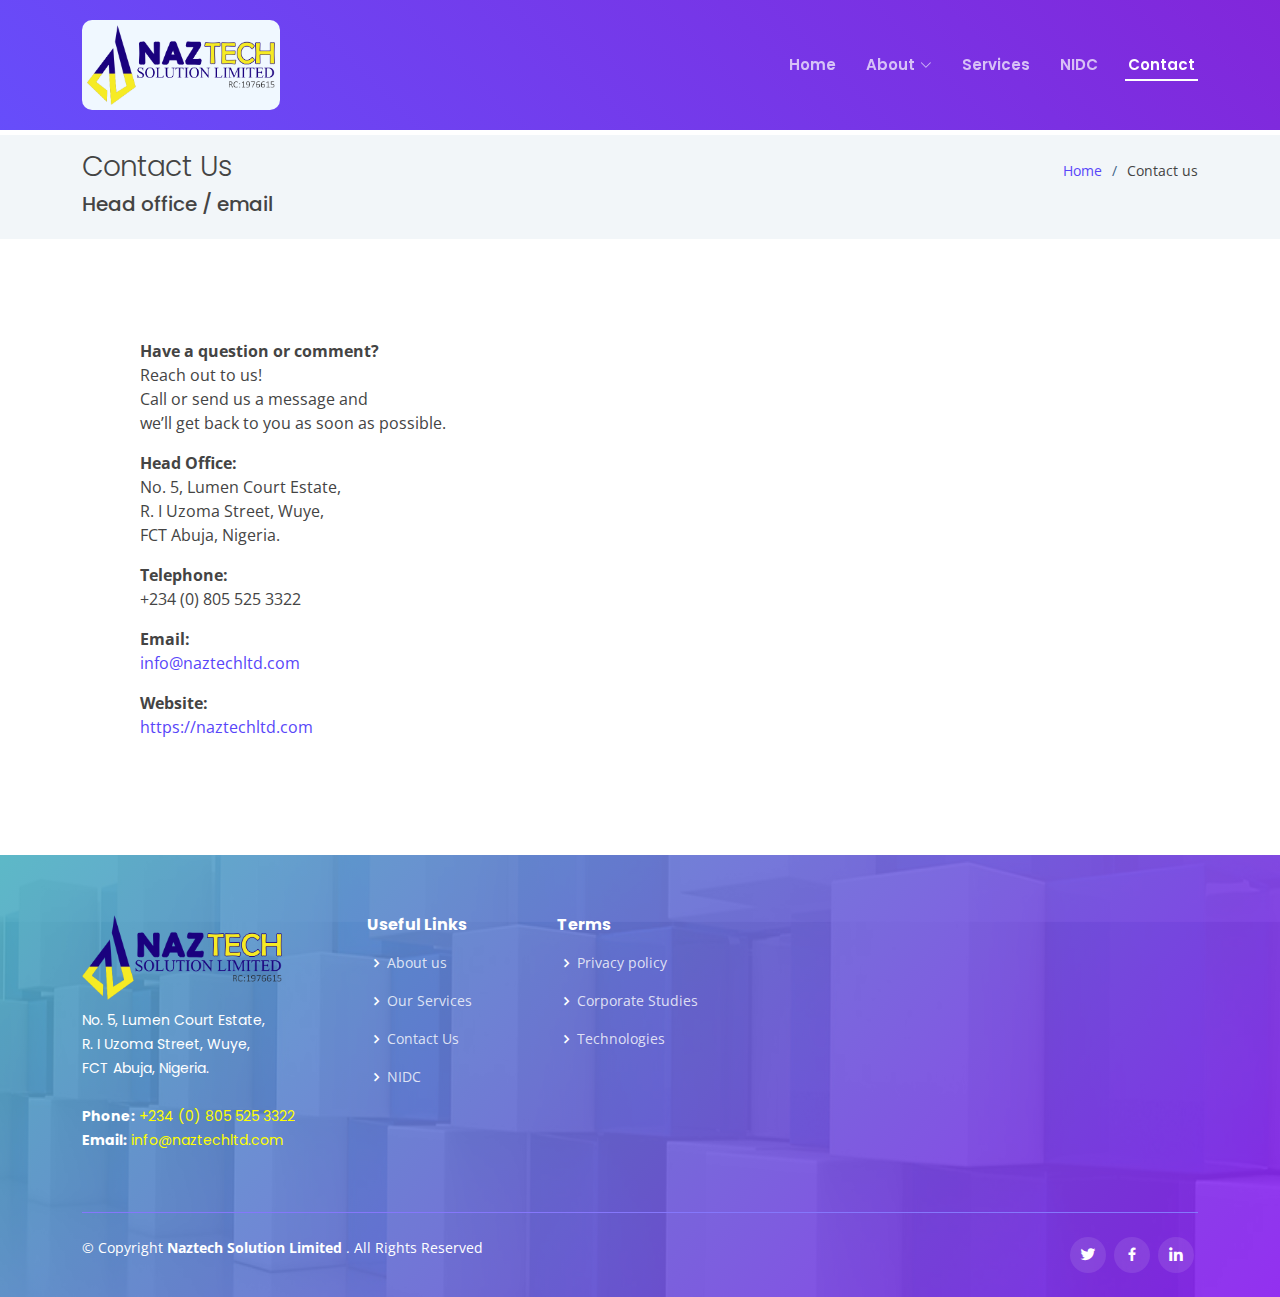
<file: contact.html>
<!DOCTYPE html>
<html lang="en">

<head>
  <meta charset="utf-8">
  <meta content="width=device-width, initial-scale=1.0" name="viewport">

  <title>Naztech Contact</title>
  <meta content="" name="description">
  <meta content="" name="keywords">

  <!-- Favicons -->
  <link href="assets/img/NT_Icon.png" rel="icon">
  <link href="assets/img/NT_Icon.png" rel="apple-touch-icon">

  <!-- Google Fonts -->
  <link href="https://fonts.googleapis.com/css?family=Open+Sans:300,300i,400,400i,600,600i,700,700i|Roboto:300,300i,400,400i,500,500i,600,600i,700,700i|Poppins:300,300i,400,400i,500,500i,600,600i,700,700i" rel="stylesheet">

  <!-- Vendor CSS Files -->
  <link href="assets/vendor/aos/aos.css" rel="stylesheet">
  <link href="assets/vendor/bootstrap/css/bootstrap.min.css" rel="stylesheet">
  <link href="assets/vendor/bootstrap-icons/bootstrap-icons.css" rel="stylesheet">
  <link href="assets/vendor/boxicons/css/boxicons.min.css" rel="stylesheet">
  <link href="assets/vendor/glightbox/css/glightbox.min.css" rel="stylesheet">
  <link href="assets/vendor/swiper/swiper-bundle.min.css" rel="stylesheet">

  <!-- Template Main CSS File -->
  <link href="assets/css/style.css" rel="stylesheet">

  <!-- =======================================================
  * Template Name: Techie
  * Updated: Sep 18 2023 with Bootstrap v5.3.2
  * Template URL: https://bootstrapmade.com/techie-free-skin-bootstrap-3/
  * Author: BootstrapMade.com
  * License: https://bootstrapmade.com/license/
  ======================================================== -->
</head>

<body>

   <!-- ======= Header ======= -->
   <header id="header" class="fixed-top " style="width: 100%; background: linear-gradient(45deg, rgba(86, 58, 250, 0.9) 0%, rgba(116, 15, 214, 0.9) 100%); background-size: cover;">
    <div class="container d-flex align-items-center justify-content-between">
      <h1 style="background-color: aliceblue; padding: 5px; border-radius: 10px;" class="logo"><a href="index.html"><img src="./assets/img/naztechp.png"  alt="Naztech" /></a></h1>
      <!-- Uncomment below if you prefer to use an image logo -->
      <!-- <a href="index.html" class="logo"><img src="assets/img/logo.png" alt="" class="img-fluid"></a>-->

      <nav id="navbar" class="navbar">
        <ul>
          <li><a class="nav-link scrollto" href="/">Home</a></li>
          <li class="dropdown"><a href="/about.html"><span>About</span> <i class="bi bi-chevron-down"></i></a>
            <ul>
              <li><a href="/technologies.html">Technologies</a></li>
              <li><a href="/corporate-studies.html">Corporate Studies</a></li>
            </ul>
          </li> 
          <li><a class="nav-link scrollto" href="/services.html">Services</a></li>
          <li><a class="nav-link scrollto " href="/nidc.html">NIDC</a></li>
          <li><a class="nav-link scrollto active" href="contact.html">Contact</a></li>
        </ul>
        <i class="bi bi-list mobile-nav-toggle"></i>
      </nav><!-- .navbar -->

    </div>
  </header><!-- End Header -->


  <main id="main" style="padding-top: 50px;" >

    <!-- ======= Breadcrumbs ======= -->
    <section class="breadcrumbs" >
      <div class="container">

        <div class="d-flex justify-content-between align-items-center">
          <h2> Contact Us
          </h2>
          <ol>
            <li><a href="/about.html">Home</a></li>
            <li>Contact us</li>
          </ol>
        </div>
        <h5>
          Head office / email
        </h5>

      </div>
    </section><!-- End Breadcrumbs -->

    <section  >
      <div class="container" style="width:80%;">

        <p>

         <b>  Have a question or comment?</b> <br>
          Reach out to us!<br>
          Call or send us a message and <br>
          we’ll get back to you as soon as possible.

        </p>
        <p>
         <b> Head Office:</b> <br>
          No. 5, Lumen Court Estate, <br>
          R. I Uzoma Street, Wuye, <br>
          FCT Abuja, Nigeria.
        </p>

        <p>
         <b>Telephone:</b> <br>
         <a  tel="+2348055253322">+234 (0) 805 525 3322</a> 
        </p>

        <p>
         <b> Email:</b> <br>
         <a href="mailto:info@naztechltd.com">info@naztechltd.com</a>  <br>
          
        </p>

        <p>
         <b> Website:</b> <br>
          <a href="http://https://naztechltd.com">https://naztechltd.com</a> 


        </p>
       
    </section>


  </main><!-- End #main -->

 <!-- ======= Footer ======= -->
 <footer id="footer">

  <div class="footer-top">
    <div class="container">
      <div class="row">

        <div class="col-lg-3 col-md-6 footer-contact">
          <h1 class="logo"><a href="index.html"><img src="./assets/img/naztechp.png"  alt="Naztech" width="200px" /></a></h1>

          <p>
            No. 5, Lumen Court Estate, <br>
            R. I Uzoma Street, Wuye,<br>
            FCT Abuja, Nigeria.<br><br>
            <strong>Phone:</strong> <a style="color: yellow;" href="tel:+2348055253322">+234 (0) 805 525 3322</a> <br>
            <strong>Email:</strong> <a style="color: yellow;" href="mailto:info@naztechltd.com">info@naztechltd.com</a><br>
          </p>
        </div>

        <div class="col-lg-2 col-md-6 footer-links">
          <h4>Useful Links</h4>
          <ul>
            <li><i class="bx bx-chevron-right"></i> <a href="/about.html">About us</a></li>
            <li><i class="bx bx-chevron-right"></i> <a href="/services.html">Our Services</a></li>
            <li><i class="bx bx-chevron-right"></i> <a href="/contact.html">Contact Us</a></li>
            <li><i class="bx bx-chevron-right"></i> <a href="/nidc.html">NIDC</a></li>
          </ul>
        </div>
        
        <div class="col-lg-3 col-md-6 footer-links">
          <h4>Terms</h4>
          <ul>
            <li><i class="bx bx-chevron-right"></i> <a href="/privacy-policy.html">Privacy policy</a></li>
            <li><i class="bx bx-chevron-right"></i> <a href="/corporate-studies.html">Corporate Studies</a></li>
            <li><i class="bx bx-chevron-right"></i> <a href="/technologies.html">Technologies</a></li>
           </ul>
        </div>

        <!-- <div class="col-lg-4 col-md-6 footer-newsletter">
          <h4>Join Our Newsletter</h4>
          <p>Tamen quem nulla quae legam multos aute sint culpa legam noster magna</p>
          <form action="" method="post">
            <input type="email" name="email"><input type="submit" value="Subscribe">
          </form>
        </div> -->

      </div>
    </div>
  </div>

  <div class="container">

    <div class="copyright-wrap d-md-flex py-4">
      <div class="me-md-auto text-center text-md-start">
        <div class="copyright">
          &copy; Copyright <strong><span>Naztech Solution Limited </span></strong>. All Rights Reserved
        </div>
        <div class="credits">
          <!-- All the links in the footer should remain intact. -->
          <!-- You can delete the links only if you purchased the pro version. -->
          <!-- Licensing information: https://bootstrapmade.com/license/ -->
          <!-- Purchase the pro version with working PHP/AJAX contact form: https://bootstrapmade.com/techie-free-skin-bootstrap-3/ -->
          <!-- Designed by <a href="https://bootstrapmade.com/">BootstrapMade</a> -->
        </div>
      </div>
      <div class="social-links text-center text-md-right pt-3 pt-md-0">
        <a href="#" class="twitter"><i class="bx bxl-twitter"></i></a>
        <a href="#" class="facebook"><i class="bx bxl-facebook"></i></a>
        <!-- <a href="#" class="instagram"><i class="bx bxl-instagram"></i></a> -->
        <!-- <a href="#" class="google-plus"><i class="bx bxl-skype"></i></a> -->
        <a href="#" class="linkedin"><i class="bx bxl-linkedin"></i></a>
      </div>
    </div>

  </div>
</footer><!-- End Footer -->

<a href="#" class="back-to-top d-flex align-items-center justify-content-center"><i class="bi bi-arrow-up-short"></i></a>
<div id="preloader"></div>

<!-- Vendor JS Files -->
<script src="assets/vendor/purecounter/purecounter_vanilla.js"></script>
<script src="assets/vendor/aos/aos.js"></script>
<script src="assets/vendor/bootstrap/js/bootstrap.bundle.min.js"></script>
<script src="assets/vendor/glightbox/js/glightbox.min.js"></script>
<script src="assets/vendor/isotope-layout/isotope.pkgd.min.js"></script>
<script src="assets/vendor/swiper/swiper-bundle.min.js"></script>
<script src="assets/vendor/php-email-form/validate.js"></script>

<!-- Template Main JS File -->
<script src="assets/js/main.js"></script>

</body>

</html>
</file>
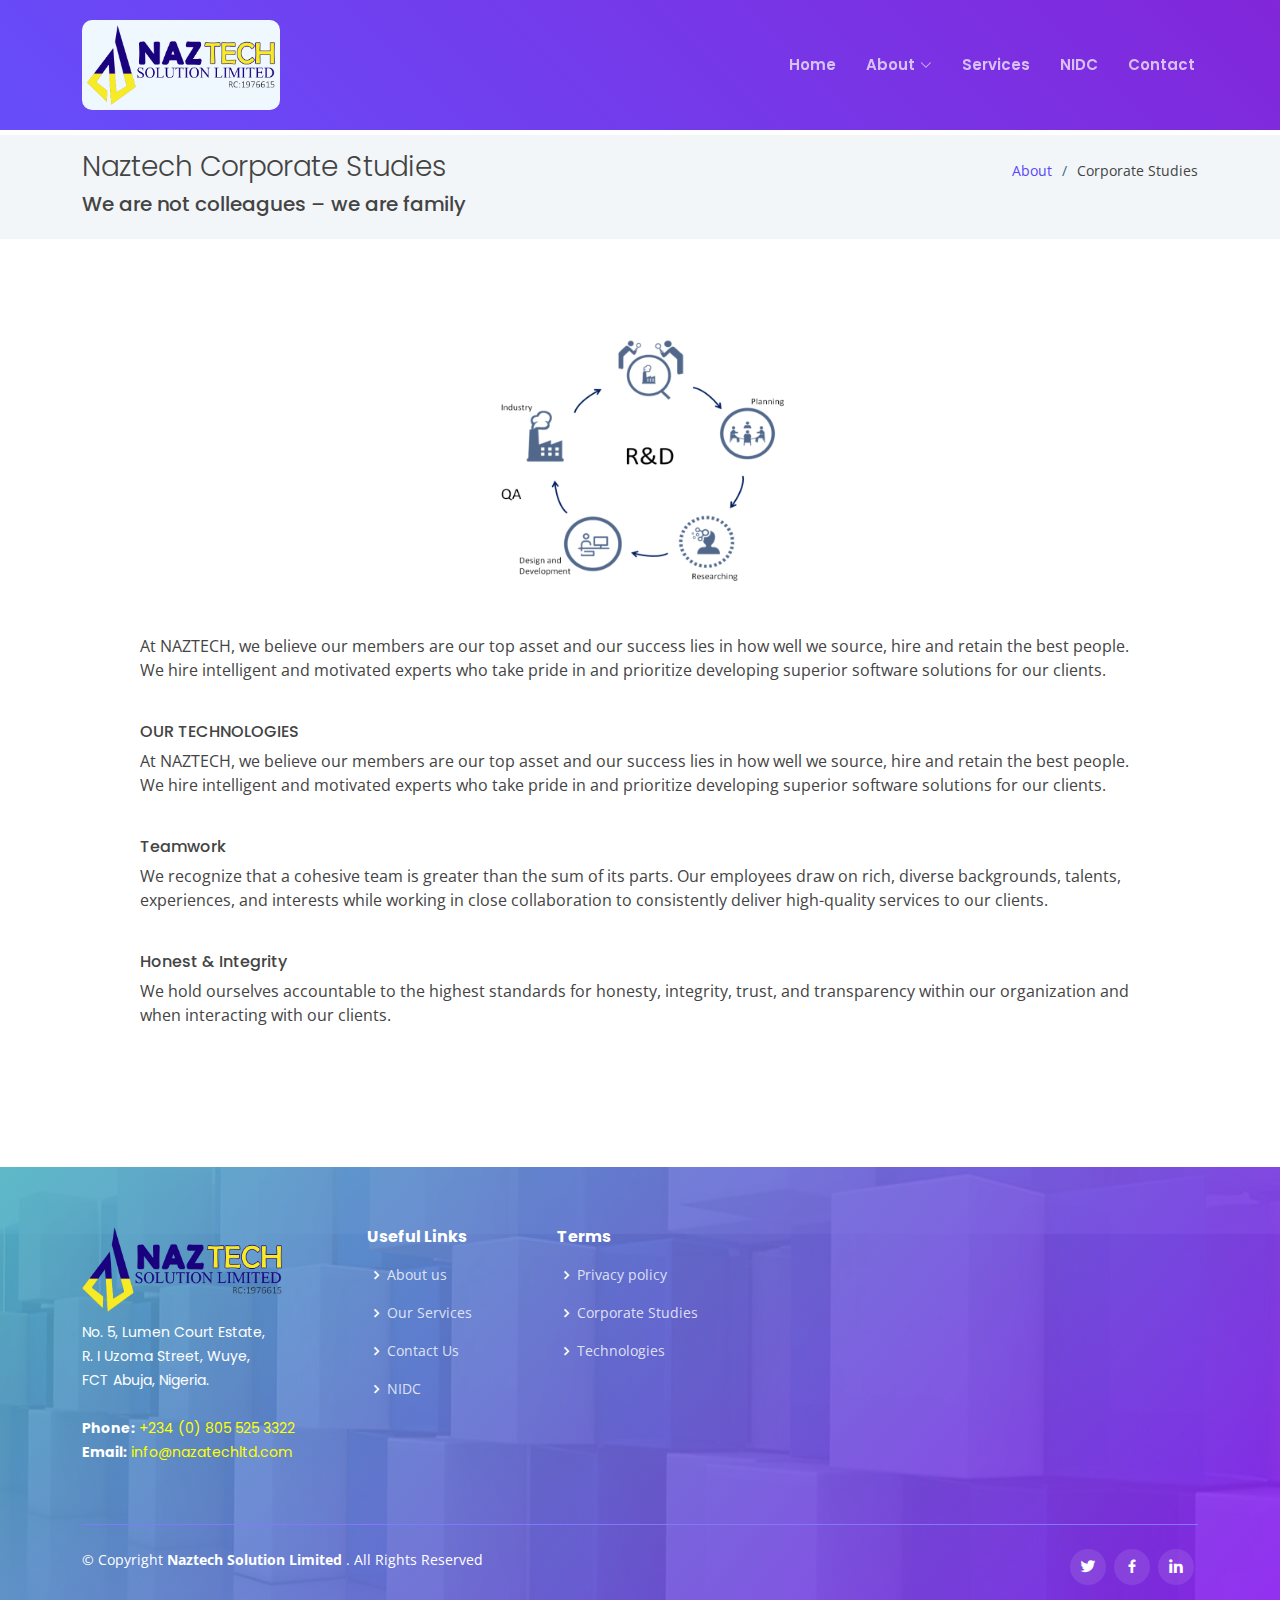
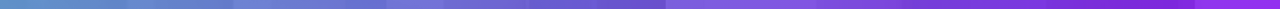
<file: corporate-studies.html>
<!DOCTYPE html>
<html lang="en">

<head>
  <meta charset="utf-8">
  <meta content="width=device-width, initial-scale=1.0" name="viewport">

  <title>Naztech Corporate Studies</title>
  <meta content="" name="description">
  <meta content="" name="keywords">

  <!-- Favicons -->
  <link href="assets/img//NT_Icon.png" rel="icon">
  <link href="assets/img/NT_Icon.png" rel="apple-touch-icon">

  <!-- Google Fonts -->
  <link href="https://fonts.googleapis.com/css?family=Open+Sans:300,300i,400,400i,600,600i,700,700i|Roboto:300,300i,400,400i,500,500i,600,600i,700,700i|Poppins:300,300i,400,400i,500,500i,600,600i,700,700i" rel="stylesheet">

  <!-- Vendor CSS Files -->
  <link href="assets/vendor/aos/aos.css" rel="stylesheet">
  <link href="assets/vendor/bootstrap/css/bootstrap.min.css" rel="stylesheet">
  <link href="assets/vendor/bootstrap-icons/bootstrap-icons.css" rel="stylesheet">
  <link href="assets/vendor/boxicons/css/boxicons.min.css" rel="stylesheet">
  <link href="assets/vendor/glightbox/css/glightbox.min.css" rel="stylesheet">
  <link href="assets/vendor/swiper/swiper-bundle.min.css" rel="stylesheet">

  <!-- Template Main CSS File -->
  <link href="assets/css/style.css" rel="stylesheet">

  <!-- =======================================================
  * Template Name: Techie
  * Updated: Sep 18 2023 with Bootstrap v5.3.2
  * Template URL: https://bootstrapmade.com/techie-free-skin-bootstrap-3/
  * Author: BootstrapMade.com
  * License: https://bootstrapmade.com/license/
  ======================================================== -->
  <style>

    .image-text-span {
      display: inline-block; /* Makes the span an inline block element */
      vertical-align: middle; /* Vertically aligns the content */
    }
    
    .image-text-span img {
      vertical-align: middle; /* Vertically aligns the image within the span */
    }

    .image-text-span .text {
      margin-left: 10px; /* Adds some space between the image and text */
    }
</style>

</head>

<body>

   <!-- ======= Header ======= -->
   <header id="header" class="fixed-top " style="width: 100%; background: linear-gradient(45deg, rgba(86, 58, 250, 0.9) 0%, rgba(116, 15, 214, 0.9) 100%); background-size: cover;">
    <div class="container d-flex align-items-center justify-content-between">
      <h1 style="background-color: aliceblue; padding: 5px; border-radius: 10px;" class="logo"><a href="index.html"><img src="./assets/img/naztechp.png"  alt="Naztech" /></a></h1>
      <!-- Uncomment below if you prefer to use an image logo -->
      <!-- <a href="index.html" class="logo"><img src="assets/img/logo.png" alt="" class="img-fluid"></a>-->

      <nav id="navbar" class="navbar">
        <ul>
          <li><a class="nav-link scrollto " href="/">Home</a></li>
          <li class="dropdown"><a href="/about.html"><span>About</span> <i class="bi bi-chevron-down"></i></a>
            <ul>
              <li><a href="/technologies.html">Technologies</a></li>
              <li class="nav-link active"><a href="/corporate-studies.html">Corporate Studies</a></li>
            </ul>
          </li> 
          <li><a class="nav-link scrollto" href="/services.html">Services</a></li>
          <li><a class="nav-link scrollto " href="/nidc.html">NIDC</a></li>
          <li><a class="nav-link scrollto" href="contact.html">Contact</a></li>
        </ul>
        <i class="bi bi-list mobile-nav-toggle"></i>
      </nav><!-- .navbar -->

    </div>
  </header><!-- End Header -->


  <main id="main" style="padding-top: 50px;" >

    <!-- ======= Breadcrumbs ======= -->
    <section class="breadcrumbs" >
      <div class="container">

        <div class="d-flex justify-content-between align-items-center">
          <h2>Naztech Corporate Studies
          </h2>
          <ol>
            <li><a href="/about.html">About</a></li>
            <li>Corporate Studies</li>
          </ol>
        </div>
        <h5>
          We are not colleagues – we are family
        </h5>

      </div>
    </section><!-- End Breadcrumbs -->

    <section  >
      <div class="container" style="width:80%;">
        <div style=" display: flex; justify-content: center; margin-bottom: 50px;" >
          <img src="/assets/img/CorpStudy.png" width="300px" alt="" srcset="">
        </div>
        <p>
          At NAZTECH, we believe our members are our top asset and our success lies in how well we source, hire and retain the best people. We hire intelligent and motivated experts who take pride in and prioritize developing superior software solutions for our clients.        
        </p>
        <br>

        <div>
          <h6>OUR TECHNOLOGIES</h6>
          <p>
            At NAZTECH, we believe our members are our top asset and our success lies in how well we source, hire and retain the best people. We hire intelligent and motivated experts who take pride in and prioritize developing superior software solutions for our clients.        
          </p>
          <br>
        </div>

        <div>
          <h6>Teamwork</h6>
          <p>
            We recognize that a cohesive team is greater than the sum of its parts. Our employees draw on rich, diverse backgrounds, talents, experiences, and interests while working in close collaboration to consistently deliver high-quality services to our clients.
          </p>
          <br>
        </div>

        <div>
          <h6>            Honest & Integrity          </h6>
          <p>
            We hold ourselves accountable to the highest standards for honesty, integrity, trust, and transparency within our organization and when interacting with our clients.
          </p>
          <br>
        </div>
      </div>
      
    </section>


  </main><!-- End #main -->

 <!-- ======= Footer ======= -->
 <footer id="footer">

  <div class="footer-top">
    <div class="container">
      <div class="row">

        <div class="col-lg-3 col-md-6 footer-contact">
          <h1 class="logo"><a href="index.html"><img src="./assets/img/naztechp.png"  alt="Naztech" width="200px" /></a></h1>

          <p>
            No. 5, Lumen Court Estate, <br>
            R. I Uzoma Street, Wuye,<br>
            FCT Abuja, Nigeria.<br><br>
            <strong>Phone:</strong> <a style="color: yellow;" href="tel:+2348055253322">+234 (0) 805 525 3322</a> <br>
            <strong>Email:</strong> <a style="color: yellow;" href="mailto:info@nazatechltd.com"> info@nazatechltd.com</a><br>
          </p>
        </div>

        <div class="col-lg-2 col-md-6 footer-links">
          <h4>Useful Links</h4>
          <ul>
            <li><i class="bx bx-chevron-right"></i> <a href="/about.html">About us</a></li>
            <li><i class="bx bx-chevron-right"></i> <a href="/services.html">Our Services</a></li>
            <li><i class="bx bx-chevron-right"></i> <a href="/contact.html">Contact Us</a></li>
            <li><i class="bx bx-chevron-right"></i> <a href="/nidc.html">NIDC</a></li>
          </ul>
        </div>
        
        <div class="col-lg-3 col-md-6 footer-links">
          <h4>Terms</h4>
          <ul>
            <li><i class="bx bx-chevron-right"></i> <a href="/privacy-policy.html">Privacy policy</a></li>
            <li><i class="bx bx-chevron-right"></i> <a href="/corporate-studies.html">Corporate Studies</a></li>
            <li><i class="bx bx-chevron-right"></i> <a href="/technologies.html">Technologies</a></li>
           </ul>
        </div>

        <!-- <div class="col-lg-4 col-md-6 footer-newsletter">
          <h4>Join Our Newsletter</h4>
          <p>Tamen quem nulla quae legam multos aute sint culpa legam noster magna</p>
          <form action="" method="post">
            <input type="email" name="email"><input type="submit" value="Subscribe">
          </form>
        </div> -->

      </div>
    </div>
  </div>

  <div class="container">

    <div class="copyright-wrap d-md-flex py-4">
      <div class="me-md-auto text-center text-md-start">
        <div class="copyright">
          &copy; Copyright <strong><span>Naztech Solution Limited </span></strong>. All Rights Reserved
        </div>
        <div class="credits">
          <!-- All the links in the footer should remain intact. -->
          <!-- You can delete the links only if you purchased the pro version. -->
          <!-- Licensing information: https://bootstrapmade.com/license/ -->
          <!-- Purchase the pro version with working PHP/AJAX contact form: https://bootstrapmade.com/techie-free-skin-bootstrap-3/ -->
          <!-- Designed by <a href="https://bootstrapmade.com/">BootstrapMade</a> -->
        </div>
      </div>
      <div class="social-links text-center text-md-right pt-3 pt-md-0">
        <a href="#" class="twitter"><i class="bx bxl-twitter"></i></a>
        <a href="#" class="facebook"><i class="bx bxl-facebook"></i></a>
        <!-- <a href="#" class="instagram"><i class="bx bxl-instagram"></i></a> -->
        <!-- <a href="#" class="google-plus"><i class="bx bxl-skype"></i></a> -->
        <a href="#" class="linkedin"><i class="bx bxl-linkedin"></i></a>
      </div>
    </div>

  </div>
</footer><!-- End Footer -->

<a href="#" class="back-to-top d-flex align-items-center justify-content-center"><i class="bi bi-arrow-up-short"></i></a>
<div id="preloader"></div>

<!-- Vendor JS Files -->
<script src="assets/vendor/purecounter/purecounter_vanilla.js"></script>
<script src="assets/vendor/aos/aos.js"></script>
<script src="assets/vendor/bootstrap/js/bootstrap.bundle.min.js"></script>
<script src="assets/vendor/glightbox/js/glightbox.min.js"></script>
<script src="assets/vendor/isotope-layout/isotope.pkgd.min.js"></script>
<script src="assets/vendor/swiper/swiper-bundle.min.js"></script>
<script src="assets/vendor/php-email-form/validate.js"></script>

<!-- Template Main JS File -->
<script src="assets/js/main.js"></script>

</body>

</html>
</file>
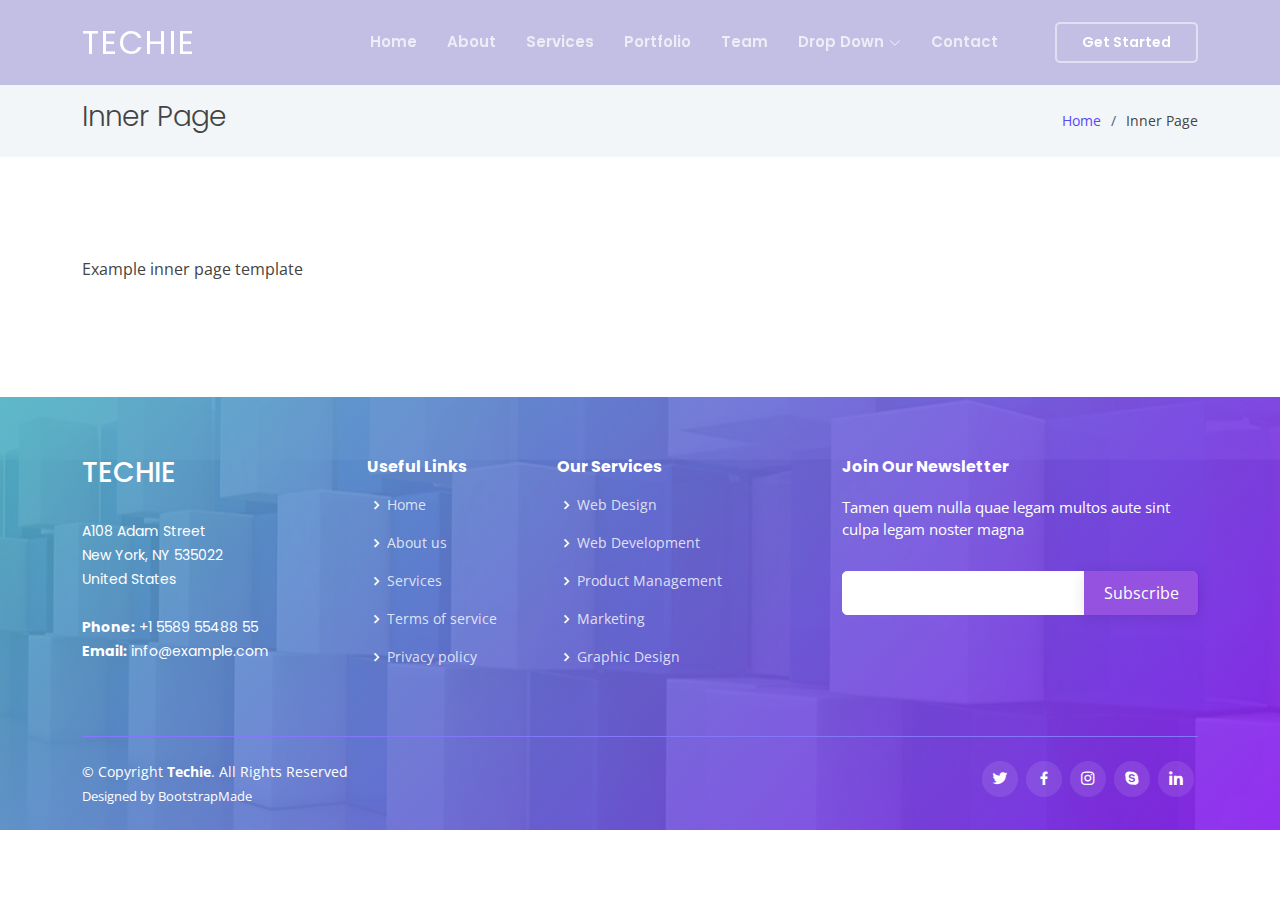
<file: inner-page.html>
<!DOCTYPE html>
<html lang="en">

<head>
  <meta charset="utf-8">
  <meta content="width=device-width, initial-scale=1.0" name="viewport">

  <title>Inner Page - Techie Bootstrap Template</title>
  <meta content="" name="description">
  <meta content="" name="keywords">

  <!-- Favicons -->
  <link href="assets/img/favicon.png" rel="icon">
  <link href="assets/img/apple-touch-icon.png" rel="apple-touch-icon">

  <!-- Google Fonts -->
  <link href="https://fonts.googleapis.com/css?family=Open+Sans:300,300i,400,400i,600,600i,700,700i|Roboto:300,300i,400,400i,500,500i,600,600i,700,700i|Poppins:300,300i,400,400i,500,500i,600,600i,700,700i" rel="stylesheet">

  <!-- Vendor CSS Files -->
  <link href="assets/vendor/aos/aos.css" rel="stylesheet">
  <link href="assets/vendor/bootstrap/css/bootstrap.min.css" rel="stylesheet">
  <link href="assets/vendor/bootstrap-icons/bootstrap-icons.css" rel="stylesheet">
  <link href="assets/vendor/boxicons/css/boxicons.min.css" rel="stylesheet">
  <link href="assets/vendor/glightbox/css/glightbox.min.css" rel="stylesheet">
  <link href="assets/vendor/swiper/swiper-bundle.min.css" rel="stylesheet">

  <!-- Template Main CSS File -->
  <link href="assets/css/style.css" rel="stylesheet">

  <!-- =======================================================
  * Template Name: Techie
  * Updated: Sep 18 2023 with Bootstrap v5.3.2
  * Template URL: https://bootstrapmade.com/techie-free-skin-bootstrap-3/
  * Author: BootstrapMade.com
  * License: https://bootstrapmade.com/license/
  ======================================================== -->
</head>

<body>

  <!-- ======= Header ======= -->
  <header id="header" class="fixed-top header-inner-pages">
    <div class="container d-flex align-items-center justify-content-between">
      <h1 class="logo"><a href="index.html">Techie</a></h1>
      <!-- Uncomment below if you prefer to use an image logo -->
      <!-- <a href="index.html" class="logo"><img src="assets/img/logo.png" alt="" class="img-fluid"></a>-->

      <nav id="navbar" class="navbar">
        <ul>
          <li><a class="nav-link scrollto " href="#hero">Home</a></li>
          <li><a class="nav-link scrollto" href="#about">About</a></li>
          <li><a class="nav-link scrollto" href="#services">Services</a></li>
          <li><a class="nav-link scrollto " href="#portfolio">Portfolio</a></li>
          <li><a class="nav-link scrollto" href="#team">Team</a></li>
          <li class="dropdown"><a href="#"><span>Drop Down</span> <i class="bi bi-chevron-down"></i></a>
            <ul>
              <li><a href="#">Drop Down 1</a></li>
              <li class="dropdown"><a href="#"><span>Deep Drop Down</span> <i class="bi bi-chevron-right"></i></a>
                <ul>
                  <li><a href="#">Deep Drop Down 1</a></li>
                  <li><a href="#">Deep Drop Down 2</a></li>
                  <li><a href="#">Deep Drop Down 3</a></li>
                  <li><a href="#">Deep Drop Down 4</a></li>
                  <li><a href="#">Deep Drop Down 5</a></li>
                </ul>
              </li>
              <li><a href="#">Drop Down 2</a></li>
              <li><a href="#">Drop Down 3</a></li>
              <li><a href="#">Drop Down 4</a></li>
            </ul>
          </li>
          <li><a class="nav-link scrollto" href="#contact">Contact</a></li>
          <li><a class="getstarted scrollto" href="#about">Get Started</a></li>
        </ul>
        <i class="bi bi-list mobile-nav-toggle"></i>
      </nav><!-- .navbar -->

    </div>
  </header><!-- End Header -->

  <main id="main">

    <!-- ======= Breadcrumbs ======= -->
    <section class="breadcrumbs">
      <div class="container">

        <div class="d-flex justify-content-between align-items-center">
          <h2>Inner Page</h2>
          <ol>
            <li><a href="index.html">Home</a></li>
            <li>Inner Page</li>
          </ol>
        </div>

      </div>
    </section><!-- End Breadcrumbs -->

    <section class="inner-page">
      <div class="container">
        <p>
          Example inner page template
        </p>
      </div>
    </section>

  </main><!-- End #main -->

  <!-- ======= Footer ======= -->
  <footer id="footer">

    <div class="footer-top">
      <div class="container">
        <div class="row">

          <div class="col-lg-3 col-md-6 footer-contact">
            <h3>Techie</h3>
            <p>
              A108 Adam Street <br>
              New York, NY 535022<br>
              United States <br><br>
              <strong>Phone:</strong> +1 5589 55488 55<br>
              <strong>Email:</strong> info@example.com<br>
            </p>
          </div>

          <div class="col-lg-2 col-md-6 footer-links">
            <h4>Useful Links</h4>
            <ul>
              <li><i class="bx bx-chevron-right"></i> <a href="#">Home</a></li>
              <li><i class="bx bx-chevron-right"></i> <a href="#">About us</a></li>
              <li><i class="bx bx-chevron-right"></i> <a href="#">Services</a></li>
              <li><i class="bx bx-chevron-right"></i> <a href="#">Terms of service</a></li>
              <li><i class="bx bx-chevron-right"></i> <a href="#">Privacy policy</a></li>
            </ul>
          </div>

          <div class="col-lg-3 col-md-6 footer-links">
            <h4>Our Services</h4>
            <ul>
              <li><i class="bx bx-chevron-right"></i> <a href="#">Web Design</a></li>
              <li><i class="bx bx-chevron-right"></i> <a href="#">Web Development</a></li>
              <li><i class="bx bx-chevron-right"></i> <a href="#">Product Management</a></li>
              <li><i class="bx bx-chevron-right"></i> <a href="#">Marketing</a></li>
              <li><i class="bx bx-chevron-right"></i> <a href="#">Graphic Design</a></li>
            </ul>
          </div>

          <div class="col-lg-4 col-md-6 footer-newsletter">
            <h4>Join Our Newsletter</h4>
            <p>Tamen quem nulla quae legam multos aute sint culpa legam noster magna</p>
            <form action="" method="post">
              <input type="email" name="email"><input type="submit" value="Subscribe">
            </form>
          </div>

        </div>
      </div>
    </div>

    <div class="container">

      <div class="copyright-wrap d-md-flex py-4">
        <div class="me-md-auto text-center text-md-start">
          <div class="copyright">
            &copy; Copyright <strong><span>Techie</span></strong>. All Rights Reserved
          </div>
          <div class="credits">
            <!-- All the links in the footer should remain intact. -->
            <!-- You can delete the links only if you purchased the pro version. -->
            <!-- Licensing information: https://bootstrapmade.com/license/ -->
            <!-- Purchase the pro version with working PHP/AJAX contact form: https://bootstrapmade.com/techie-free-skin-bootstrap-3/ -->
            Designed by <a href="https://bootstrapmade.com/">BootstrapMade</a>
          </div>
        </div>
        <div class="social-links text-center text-md-right pt-3 pt-md-0">
          <a href="#" class="twitter"><i class="bx bxl-twitter"></i></a>
          <a href="#" class="facebook"><i class="bx bxl-facebook"></i></a>
          <a href="#" class="instagram"><i class="bx bxl-instagram"></i></a>
          <a href="#" class="google-plus"><i class="bx bxl-skype"></i></a>
          <a href="#" class="linkedin"><i class="bx bxl-linkedin"></i></a>
        </div>
      </div>

    </div>
  </footer><!-- End Footer -->

  <a href="#" class="back-to-top d-flex align-items-center justify-content-center"><i class="bi bi-arrow-up-short"></i></a>
  <div id="preloader"></div>

  <!-- Vendor JS Files -->
  <script src="assets/vendor/purecounter/purecounter_vanilla.js"></script>
  <script src="assets/vendor/aos/aos.js"></script>
  <script src="assets/vendor/bootstrap/js/bootstrap.bundle.min.js"></script>
  <script src="assets/vendor/glightbox/js/glightbox.min.js"></script>
  <script src="assets/vendor/isotope-layout/isotope.pkgd.min.js"></script>
  <script src="assets/vendor/swiper/swiper-bundle.min.js"></script>
  <script src="assets/vendor/php-email-form/validate.js"></script>

  <!-- Template Main JS File -->
  <script src="assets/js/main.js"></script>

</body>

</html>
</file>
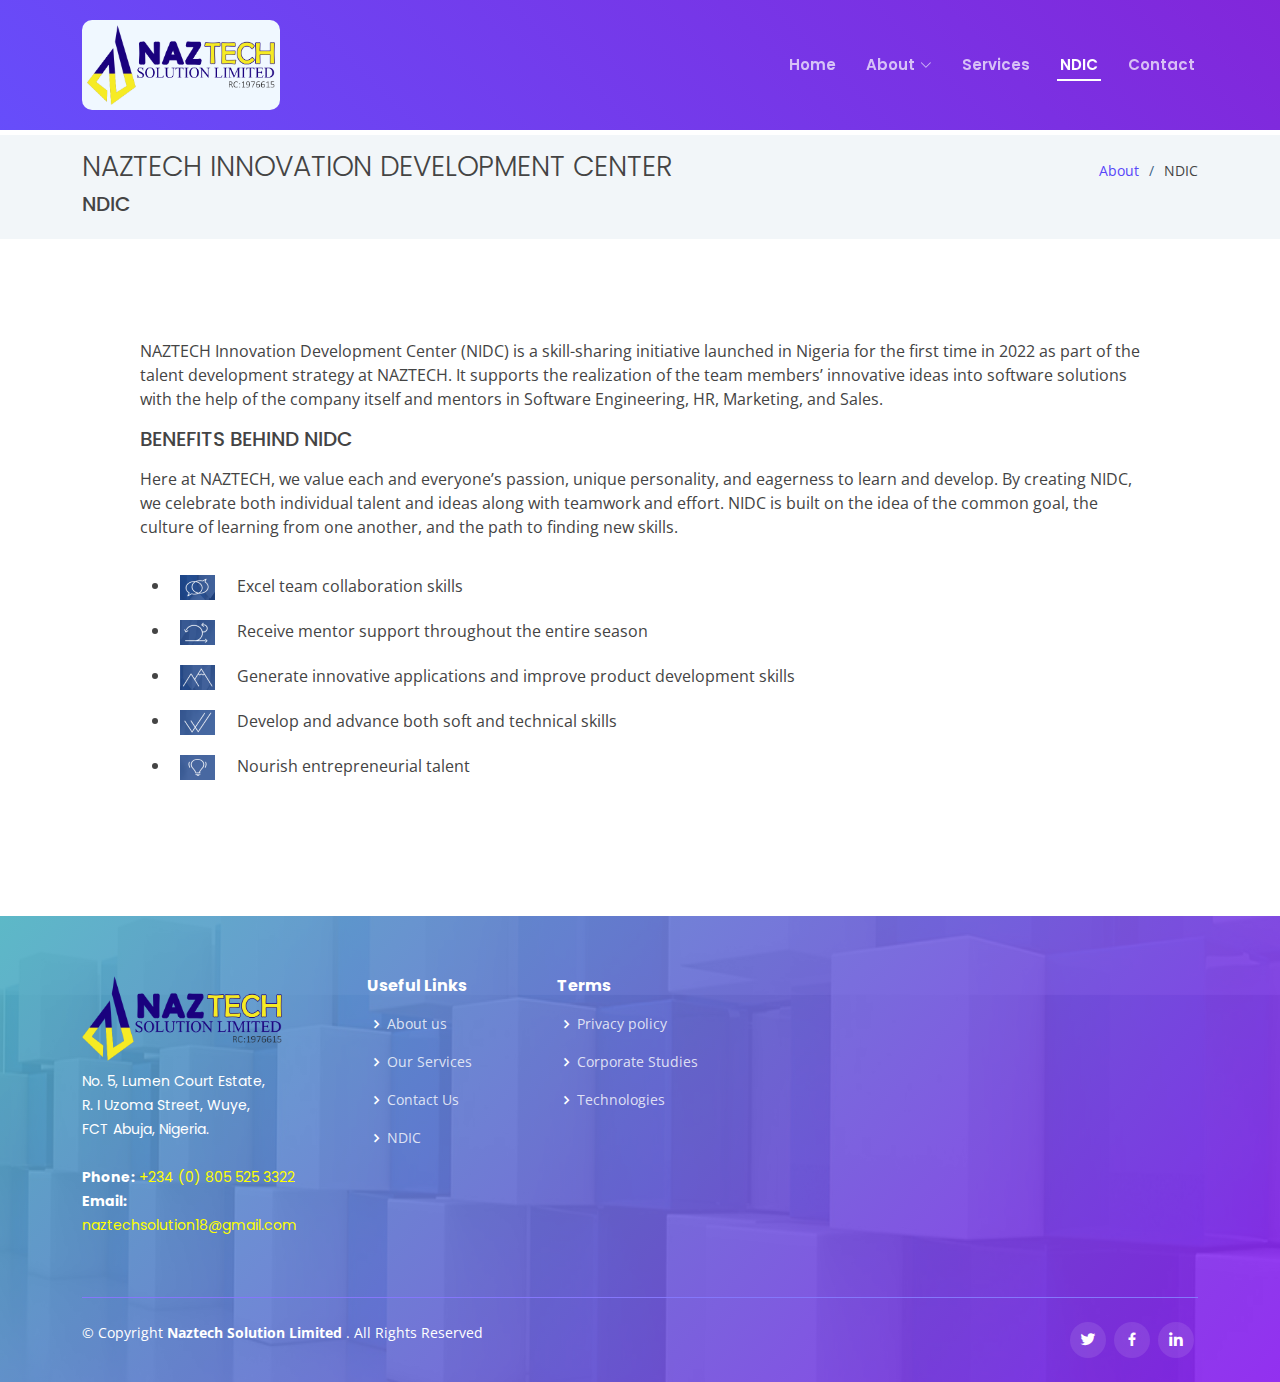
<file: ndic.html>
<!DOCTYPE html>
<html lang="en">

<head>
  <meta charset="utf-8">
  <meta content="width=device-width, initial-scale=1.0" name="viewport">

  <title>Naztech NDIC</title>
  <meta content="" name="description">
  <meta content="" name="keywords">

  <!-- Favicons -->
  <link href="assets/img/NT_Icon.png" rel="icon">
  <link href="assets/img/NT_Icon.png" rel="apple-touch-icon">

  <!-- Google Fonts -->
  <link href="https://fonts.googleapis.com/css?family=Open+Sans:300,300i,400,400i,600,600i,700,700i|Roboto:300,300i,400,400i,500,500i,600,600i,700,700i|Poppins:300,300i,400,400i,500,500i,600,600i,700,700i" rel="stylesheet">

  <!-- Vendor CSS Files -->
  <link href="assets/vendor/aos/aos.css" rel="stylesheet">
  <link href="assets/vendor/bootstrap/css/bootstrap.min.css" rel="stylesheet">
  <link href="assets/vendor/bootstrap-icons/bootstrap-icons.css" rel="stylesheet">
  <link href="assets/vendor/boxicons/css/boxicons.min.css" rel="stylesheet">
  <link href="assets/vendor/glightbox/css/glightbox.min.css" rel="stylesheet">
  <link href="assets/vendor/swiper/swiper-bundle.min.css" rel="stylesheet">

  <!-- Template Main CSS File -->
  <link href="assets/css/style.css" rel="stylesheet">

  <!-- =======================================================
  * Template Name: Techie
  * Updated: Sep 18 2023 with Bootstrap v5.3.2
  * Template URL: https://bootstrapmade.com/techie-free-skin-bootstrap-3/
  * Author: BootstrapMade.com
  * License: https://bootstrapmade.com/license/
  ======================================================== -->
</head>

<body>

   <!-- ======= Header ======= -->
   <header id="header" class="fixed-top " style="width: 100%; background: linear-gradient(45deg, rgba(86, 58, 250, 0.9) 0%, rgba(116, 15, 214, 0.9) 100%); background-size: cover;">
    <div class="container d-flex align-items-center justify-content-between">
      <h1 style="background-color: aliceblue; padding: 5px; border-radius: 10px;" class="logo"><a href="index.html"><img src="./assets/img/naztechp.png"  alt="Naztech" /></a></h1>
      <!-- Uncomment below if you prefer to use an image logo -->
      <!-- <a href="index.html" class="logo"><img src="assets/img/logo.png" alt="" class="img-fluid"></a>-->

      <nav id="navbar" class="navbar">
        <ul>
          <li><a class="nav-link scrollto " href="/">Home</a></li>
          <li class="dropdown"><a href="/about.html"><span>About</span> <i class="bi bi-chevron-down"></i></a>
            <ul>
              <li><a href="/technologies.html">Technologies</a></li>
              <li><a href="/corporate-studies.html">Corporate Studies</a></li>
            </ul>
          </li> 
          <li><a class="nav-link scrollto" href="/services.html">Services</a></li>
          <li><a class="nav-link scrollto active " href="/ndic.html">NDIC</a></li>
          <li><a class="nav-link scrollto" href="contact.html">Contact</a></li>
        </ul>
        <i class="bi bi-list mobile-nav-toggle"></i>
      </nav><!-- .navbar -->

    </div>
  </header><!-- End Header -->


  <main id="main" style="padding-top: 50px;" >

    <!-- ======= Breadcrumbs ======= -->
    <section class="breadcrumbs" >
      <div class="container">

        <div class="d-flex justify-content-between align-items-center">
          <h2> NAZTECH INNOVATION DEVELOPMENT CENTER
          </h2>
          <ol>
            <li><a href="/about.html">About</a></li>
            <li>NDIC</li>
          </ol>
        </div>
        <h5>
         NDIC
        </h5>

      </div>
    </section><!-- End Breadcrumbs -->

    <section  >
      <div class="container" style="width:80%;">
        <p>
          NAZTECH Innovation Development Center (NIDC) is a skill-sharing initiative launched in Nigeria for the first time in 2022 as part of the talent development strategy at NAZTECH. It supports the realization of the team members’ innovative ideas into software solutions with the help of the company itself and mentors in Software Engineering, HR, Marketing, and Sales.
        </p>
        <h5>
          BENEFITS BEHIND NIDC
        </h5><p></p>
       
        <p>
          Here at NAZTECH, we value each and everyone’s passion, unique personality, and eagerness to learn and develop. By creating NIDC, we celebrate both individual talent and ideas along with teamwork and effort. NIDC is built on the idea of the common goal, the culture of learning from one another, and the path to finding new skills. 
        </p>
      </div>

      <div class="container" style="width:80%; padding: 10px;">
  
        <ul style="list-style: disc; ">
          <li ><img src="/assets/img/ndic/ndic.png" alt=""   style="margin: 10px; "> &nbsp; Excel team collaboration skills</li>
          <li ><img src="/assets/img/ndic/ss.png" alt=""  style="margin: 10px; "> &nbsp; Receive mentor support throughout the entire season</li>
          <li ><img src="/assets/img/ndic/155 am.png" alt=""   style="margin: 10px; "> &nbsp; Generate innovative applications and improve product development skills</li>
          <li ><img src="/assets/img/ndic/aa.png"  alt="" style="margin: 10px; " > &nbsp; Develop and advance both soft and technical skills</li>
          <li ><img src="/assets/img/ndic/ndic1.png" alt=""  style="margin: 10px; "> &nbsp; Nourish entrepreneurial talent</li>
        </ul>
      </div>
    </section>


  </main><!-- End #main -->

 <!-- ======= Footer ======= -->
 <footer id="footer">

  <div class="footer-top">
    <div class="container">
      <div class="row">

        <div class="col-lg-3 col-md-6 footer-contact">
          <h1 class="logo"><a href="index.html"><img src="./assets/img/naztechp.png"  alt="Naztech" width="200px" /></a></h1>

          <p>
            No. 5, Lumen Court Estate, <br>
            R. I Uzoma Street, Wuye,<br>
            FCT Abuja, Nigeria.<br><br>
            <strong>Phone:</strong> <a style="color: yellow;" href="tel:+2348055253322">+234 (0) 805 525 3322</a> <br>
            <strong>Email:</strong> <a style="color: yellow;" href="mailto:naztechsolution18@gmail.com"> naztechsolution18@gmail.com</a><br>
          </p>
        </div>

        <div class="col-lg-2 col-md-6 footer-links">
          <h4>Useful Links</h4>
          <ul>
            <li><i class="bx bx-chevron-right"></i> <a href="/about.html">About us</a></li>
            <li><i class="bx bx-chevron-right"></i> <a href="/services.html">Our Services</a></li>
            <li><i class="bx bx-chevron-right"></i> <a href="/contact.html">Contact Us</a></li>
            <li><i class="bx bx-chevron-right"></i> <a href="/ndic.html">NDIC</a></li>
          </ul>
        </div>
        
        <div class="col-lg-3 col-md-6 footer-links">
          <h4>Terms</h4>
          <ul>
            <li><i class="bx bx-chevron-right"></i> <a href="/privacy-policy.html">Privacy policy</a></li>
            <li><i class="bx bx-chevron-right"></i> <a href="/corporate-studies.html">Corporate Studies</a></li>
            <li><i class="bx bx-chevron-right"></i> <a href="/technologies.html">Technologies</a></li>
           </ul>
        </div>

        <!-- <div class="col-lg-4 col-md-6 footer-newsletter">
          <h4>Join Our Newsletter</h4>
          <p>Tamen quem nulla quae legam multos aute sint culpa legam noster magna</p>
          <form action="" method="post">
            <input type="email" name="email"><input type="submit" value="Subscribe">
          </form>
        </div> -->

      </div>
    </div>
  </div>

  <div class="container">

    <div class="copyright-wrap d-md-flex py-4">
      <div class="me-md-auto text-center text-md-start">
        <div class="copyright">
          &copy; Copyright <strong><span>Naztech Solution Limited </span></strong>. All Rights Reserved
        </div>
        <div class="credits">
          <!-- All the links in the footer should remain intact. -->
          <!-- You can delete the links only if you purchased the pro version. -->
          <!-- Licensing information: https://bootstrapmade.com/license/ -->
          <!-- Purchase the pro version with working PHP/AJAX contact form: https://bootstrapmade.com/techie-free-skin-bootstrap-3/ -->
          <!-- Designed by <a href="https://bootstrapmade.com/">BootstrapMade</a> -->
        </div>
      </div>
      <div class="social-links text-center text-md-right pt-3 pt-md-0">
        <a href="#" class="twitter"><i class="bx bxl-twitter"></i></a>
        <a href="#" class="facebook"><i class="bx bxl-facebook"></i></a>
        <!-- <a href="#" class="instagram"><i class="bx bxl-instagram"></i></a> -->
        <!-- <a href="#" class="google-plus"><i class="bx bxl-skype"></i></a> -->
        <a href="#" class="linkedin"><i class="bx bxl-linkedin"></i></a>
      </div>
    </div>

  </div>
</footer><!-- End Footer -->

<a href="#" class="back-to-top d-flex align-items-center justify-content-center"><i class="bi bi-arrow-up-short"></i></a>
<div id="preloader"></div>

<!-- Vendor JS Files -->
<script src="assets/vendor/purecounter/purecounter_vanilla.js"></script>
<script src="assets/vendor/aos/aos.js"></script>
<script src="assets/vendor/bootstrap/js/bootstrap.bundle.min.js"></script>
<script src="assets/vendor/glightbox/js/glightbox.min.js"></script>
<script src="assets/vendor/isotope-layout/isotope.pkgd.min.js"></script>
<script src="assets/vendor/swiper/swiper-bundle.min.js"></script>
<script src="assets/vendor/php-email-form/validate.js"></script>

<!-- Template Main JS File -->
<script src="assets/js/main.js"></script>

</body>

</html>
</file>
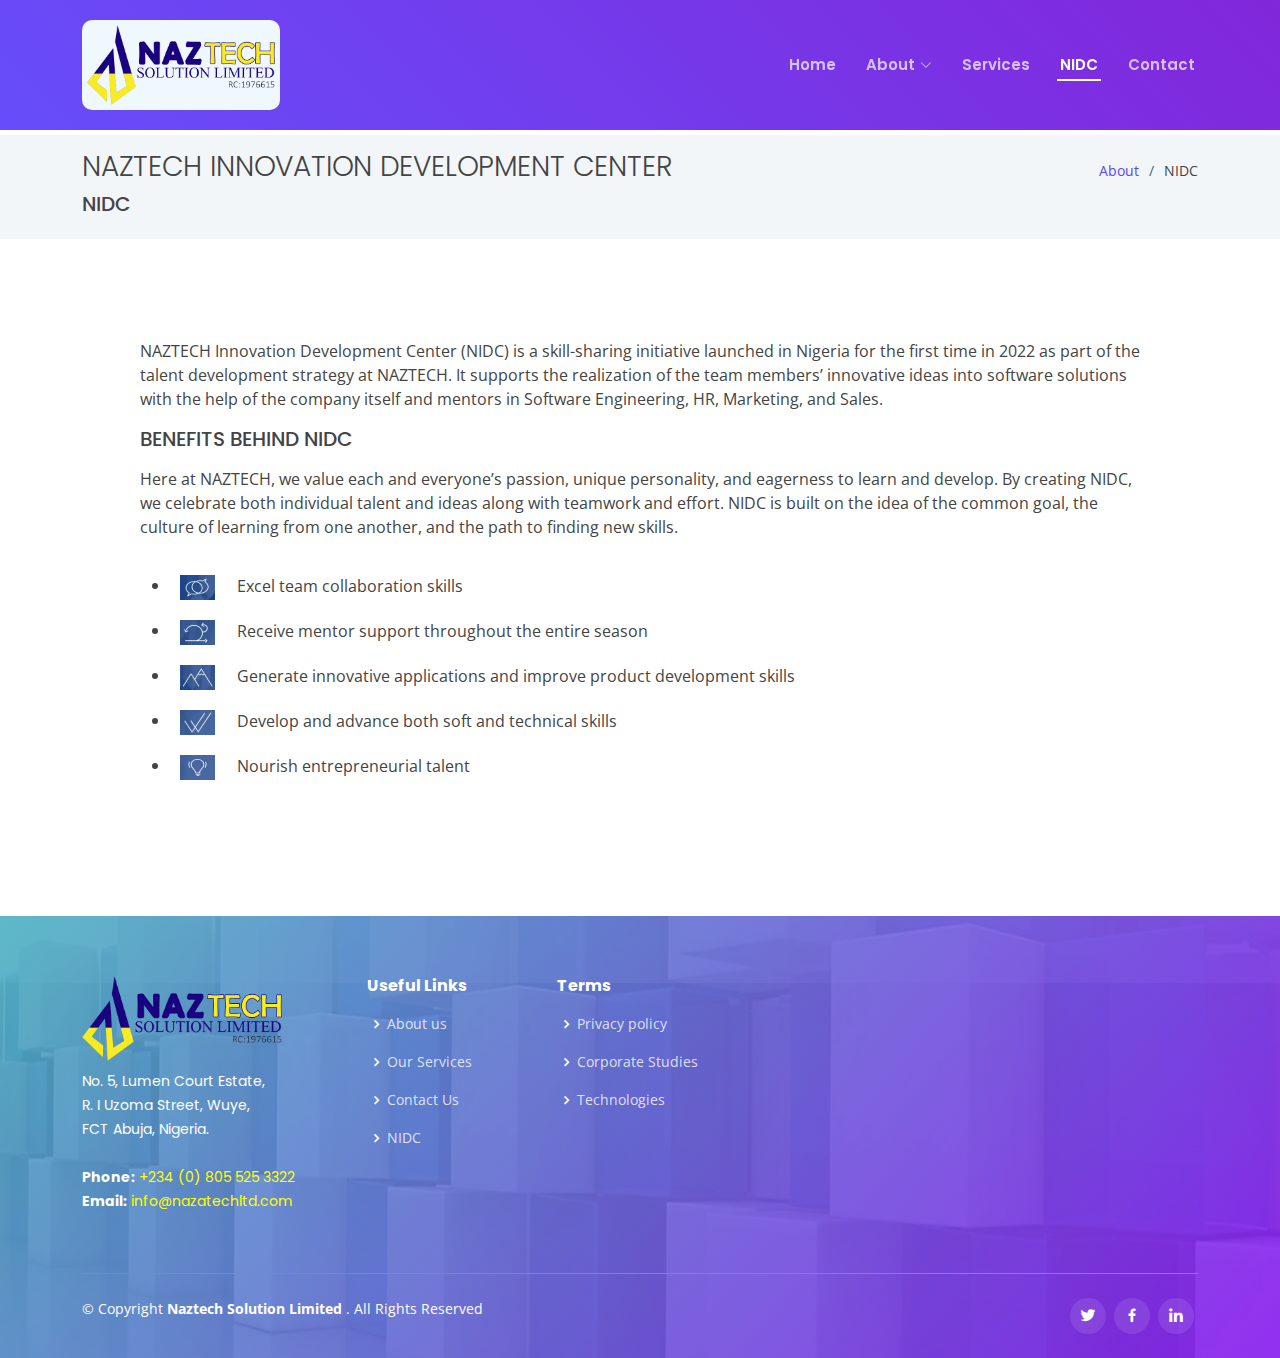
<file: nidc.html>
<!DOCTYPE html>
<html lang="en">

<head>
  <meta charset="utf-8">
  <meta content="width=device-width, initial-scale=1.0" name="viewport">

  <title>Naztech NIDC</title>
  <meta content="" name="description">
  <meta content="" name="keywords">

  <!-- Favicons -->
  <link href="assets/img/NT_Icon.png" rel="icon">
  <link href="assets/img/NT_Icon.png" rel="apple-touch-icon">

  <!-- Google Fonts -->
  <link href="https://fonts.googleapis.com/css?family=Open+Sans:300,300i,400,400i,600,600i,700,700i|Roboto:300,300i,400,400i,500,500i,600,600i,700,700i|Poppins:300,300i,400,400i,500,500i,600,600i,700,700i" rel="stylesheet">

  <!-- Vendor CSS Files -->
  <link href="assets/vendor/aos/aos.css" rel="stylesheet">
  <link href="assets/vendor/bootstrap/css/bootstrap.min.css" rel="stylesheet">
  <link href="assets/vendor/bootstrap-icons/bootstrap-icons.css" rel="stylesheet">
  <link href="assets/vendor/boxicons/css/boxicons.min.css" rel="stylesheet">
  <link href="assets/vendor/glightbox/css/glightbox.min.css" rel="stylesheet">
  <link href="assets/vendor/swiper/swiper-bundle.min.css" rel="stylesheet">

  <!-- Template Main CSS File -->
  <link href="assets/css/style.css" rel="stylesheet">

  <!-- =======================================================
  * Template Name: Techie
  * Updated: Sep 18 2023 with Bootstrap v5.3.2
  * Template URL: https://bootstrapmade.com/techie-free-skin-bootstrap-3/
  * Author: BootstrapMade.com
  * License: https://bootstrapmade.com/license/
  ======================================================== -->
</head>

<body>

   <!-- ======= Header ======= -->
   <header id="header" class="fixed-top " style="width: 100%; background: linear-gradient(45deg, rgba(86, 58, 250, 0.9) 0%, rgba(116, 15, 214, 0.9) 100%); background-size: cover;">
    <div class="container d-flex align-items-center justify-content-between">
      <h1 style="background-color: aliceblue; padding: 5px; border-radius: 10px;" class="logo"><a href="index.html"><img src="./assets/img/naztechp.png"  alt="Naztech" /></a></h1>
      <!-- Uncomment below if you prefer to use an image logo -->
      <!-- <a href="index.html" class="logo"><img src="assets/img/logo.png" alt="" class="img-fluid"></a>-->

      <nav id="navbar" class="navbar">
        <ul>
          <li><a class="nav-link scrollto " href="/">Home</a></li>
          <li class="dropdown"><a href="/about.html"><span>About</span> <i class="bi bi-chevron-down"></i></a>
            <ul>
              <li><a href="/technologies.html">Technologies</a></li>
              <li><a href="/corporate-studies.html">Corporate Studies</a></li>
            </ul>
          </li> 
          <li><a class="nav-link scrollto" href="/services.html">Services</a></li>
          <li><a class="nav-link scrollto active " href="/nidc.html">NIDC</a></li>
          <li><a class="nav-link scrollto" href="contact.html">Contact</a></li>
        </ul>
        <i class="bi bi-list mobile-nav-toggle"></i>
      </nav><!-- .navbar -->

    </div>
  </header><!-- End Header -->


  <main id="main" style="padding-top: 50px;" >

    <!-- ======= Breadcrumbs ======= -->
    <section class="breadcrumbs" >
      <div class="container">

        <div class="d-flex justify-content-between align-items-center">
          <h2> NAZTECH INNOVATION DEVELOPMENT CENTER
          </h2>
          <ol>
            <li><a href="/about.html">About</a></li>
            <li>NIDC</li>
          </ol>
        </div>
        <h5>
         NIDC
        </h5>

      </div>
    </section><!-- End Breadcrumbs -->

    <section  >
      <div class="container" style="width:80%;">
        <p>
          NAZTECH Innovation Development Center (NIDC) is a skill-sharing initiative launched in Nigeria for the first time in 2022 as part of the talent development strategy at NAZTECH. It supports the realization of the team members’ innovative ideas into software solutions with the help of the company itself and mentors in Software Engineering, HR, Marketing, and Sales.
        </p>
        <h5>
          BENEFITS BEHIND NIDC
        </h5><p></p>
       
        <p>
          Here at NAZTECH, we value each and everyone’s passion, unique personality, and eagerness to learn and develop. By creating NIDC, we celebrate both individual talent and ideas along with teamwork and effort. NIDC is built on the idea of the common goal, the culture of learning from one another, and the path to finding new skills. 
        </p>
      </div>

      <div class="container" style="width:80%; padding: 10px;">
  
        <ul style="list-style: disc; ">
          <li ><img src="/assets/img/nidc/ndic.png" alt=""   style="margin: 10px; "> &nbsp; Excel team collaboration skills</li>
          <li ><img src="/assets/img/nidc/ss.png" alt=""  style="margin: 10px; "> &nbsp; Receive mentor support throughout the entire season</li>
          <li ><img src="/assets/img/nidc/155 am.png" alt=""   style="margin: 10px; "> &nbsp; Generate innovative applications and improve product development skills</li>
          <li ><img src="/assets/img/nidc/aa.png"  alt="" style="margin: 10px; " > &nbsp; Develop and advance both soft and technical skills</li>
          <li ><img src="/assets/img/nidc/ndic1.png" alt=""  style="margin: 10px; "> &nbsp; Nourish entrepreneurial talent</li>
        </ul>
      </div>
    </section>


  </main><!-- End #main -->

 <!-- ======= Footer ======= -->
 <footer id="footer">

  <div class="footer-top">
    <div class="container">
      <div class="row">

        <div class="col-lg-3 col-md-6 footer-contact">
          <h1 class="logo"><a href="index.html"><img src="./assets/img/naztechp.png"  alt="Naztech" width="200px" /></a></h1>

          <p>
            No. 5, Lumen Court Estate, <br>
            R. I Uzoma Street, Wuye,<br>
            FCT Abuja, Nigeria.<br><br>
            <strong>Phone:</strong> <a style="color: yellow;" href="tel:+2348055253322">+234 (0) 805 525 3322</a> <br>
            <strong>Email:</strong> <a style="color: yellow;" href="mailto:info@nazatechltd.com"> info@nazatechltd.com</a><br>
          </p>
        </div>

        <div class="col-lg-2 col-md-6 footer-links">
          <h4>Useful Links</h4>
          <ul>
            <li><i class="bx bx-chevron-right"></i> <a href="/about.html">About us</a></li>
            <li><i class="bx bx-chevron-right"></i> <a href="/services.html">Our Services</a></li>
            <li><i class="bx bx-chevron-right"></i> <a href="/contact.html">Contact Us</a></li>
            <li><i class="bx bx-chevron-right"></i> <a href="/nidc.html">NIDC</a></li>
          </ul>
        </div>
        
        <div class="col-lg-3 col-md-6 footer-links">
          <h4>Terms</h4>
          <ul>
            <li><i class="bx bx-chevron-right"></i> <a href="/privacy-policy.html">Privacy policy</a></li>
            <li><i class="bx bx-chevron-right"></i> <a href="/corporate-studies.html">Corporate Studies</a></li>
            <li><i class="bx bx-chevron-right"></i> <a href="/technologies.html">Technologies</a></li>
           </ul>
        </div>

        <!-- <div class="col-lg-4 col-md-6 footer-newsletter">
          <h4>Join Our Newsletter</h4>
          <p>Tamen quem nulla quae legam multos aute sint culpa legam noster magna</p>
          <form action="" method="post">
            <input type="email" name="email"><input type="submit" value="Subscribe">
          </form>
        </div> -->

      </div>
    </div>
  </div>

  <div class="container">

    <div class="copyright-wrap d-md-flex py-4">
      <div class="me-md-auto text-center text-md-start">
        <div class="copyright">
          &copy; Copyright <strong><span>Naztech Solution Limited </span></strong>. All Rights Reserved
        </div>
        <div class="credits">
          <!-- All the links in the footer should remain intact. -->
          <!-- You can delete the links only if you purchased the pro version. -->
          <!-- Licensing information: https://bootstrapmade.com/license/ -->
          <!-- Purchase the pro version with working PHP/AJAX contact form: https://bootstrapmade.com/techie-free-skin-bootstrap-3/ -->
          <!-- Designed by <a href="https://bootstrapmade.com/">BootstrapMade</a> -->
        </div>
      </div>
      <div class="social-links text-center text-md-right pt-3 pt-md-0">
        <a href="#" class="twitter"><i class="bx bxl-twitter"></i></a>
        <a href="#" class="facebook"><i class="bx bxl-facebook"></i></a>
        <!-- <a href="#" class="instagram"><i class="bx bxl-instagram"></i></a> -->
        <!-- <a href="#" class="google-plus"><i class="bx bxl-skype"></i></a> -->
        <a href="#" class="linkedin"><i class="bx bxl-linkedin"></i></a>
      </div>
    </div>

  </div>
</footer><!-- End Footer -->

<a href="#" class="back-to-top d-flex align-items-center justify-content-center"><i class="bi bi-arrow-up-short"></i></a>
<div id="preloader"></div>

<!-- Vendor JS Files -->
<script src="assets/vendor/purecounter/purecounter_vanilla.js"></script>
<script src="assets/vendor/aos/aos.js"></script>
<script src="assets/vendor/bootstrap/js/bootstrap.bundle.min.js"></script>
<script src="assets/vendor/glightbox/js/glightbox.min.js"></script>
<script src="assets/vendor/isotope-layout/isotope.pkgd.min.js"></script>
<script src="assets/vendor/swiper/swiper-bundle.min.js"></script>
<script src="assets/vendor/php-email-form/validate.js"></script>

<!-- Template Main JS File -->
<script src="assets/js/main.js"></script>

</body>

</html>
</file>
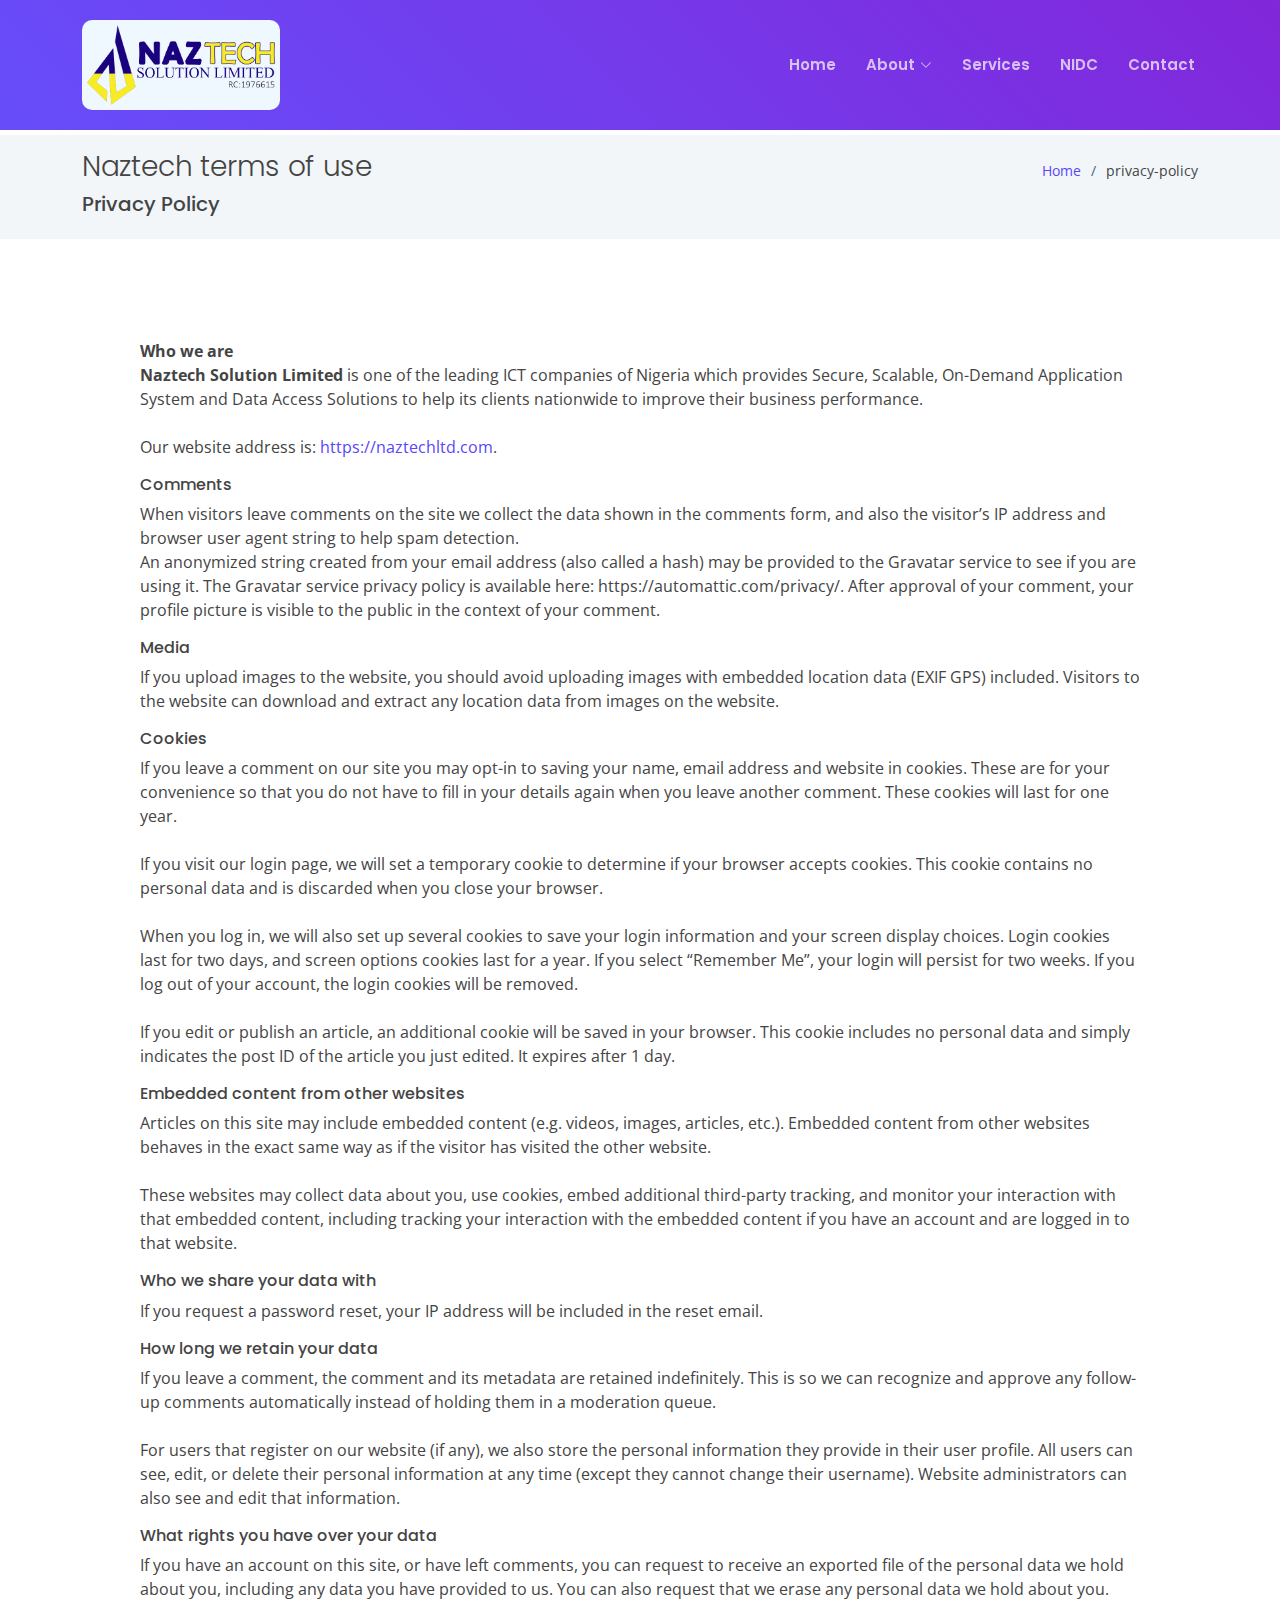
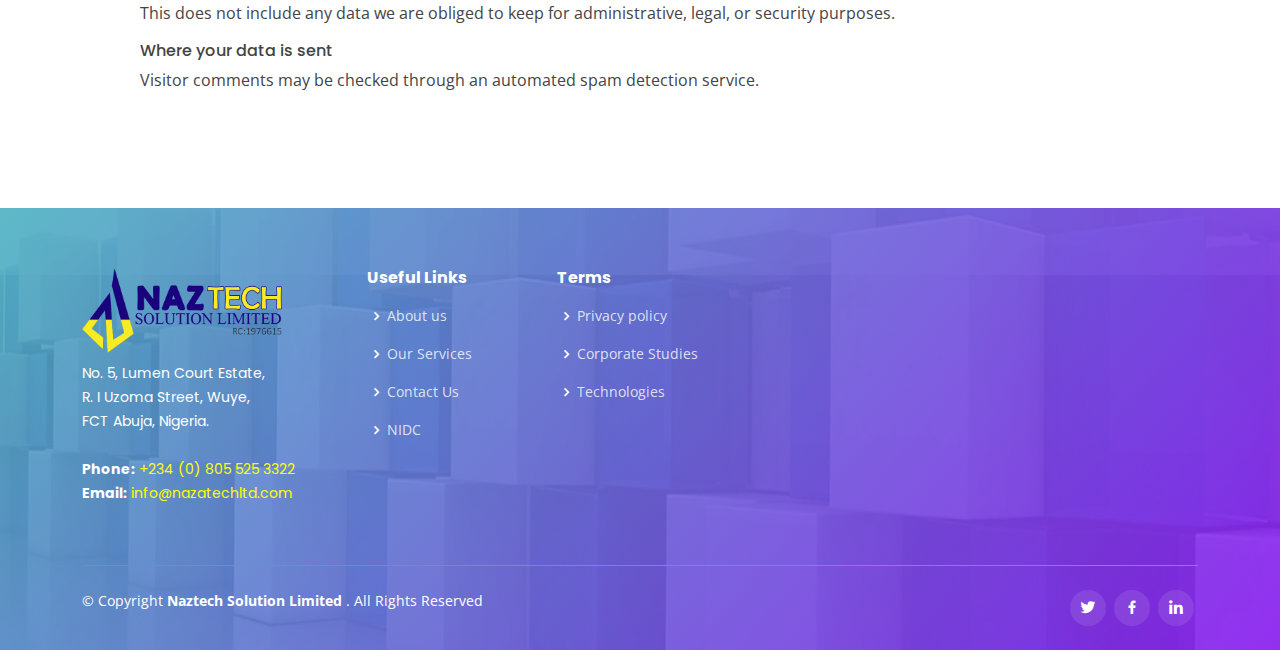
<file: privacy-policy.html>
<!DOCTYPE html>
<html lang="en">

<head>
  <meta charset="utf-8">
  <meta content="width=device-width, initial-scale=1.0" name="viewport">

  <title>Naztech privacy-policy</title>
  <meta content="" name="description">
  <meta content="" name="keywords">

  <!-- Favicons -->
  <link href="assets/img//NT_Icon.png" rel="icon">
  <link href="assets/img/NT_Icon.png" rel="apple-touch-icon">

  <!-- Google Fonts -->
  <link href="https://fonts.googleapis.com/css?family=Open+Sans:300,300i,400,400i,600,600i,700,700i|Roboto:300,300i,400,400i,500,500i,600,600i,700,700i|Poppins:300,300i,400,400i,500,500i,600,600i,700,700i" rel="stylesheet">

  <!-- Vendor CSS Files -->
  <link href="assets/vendor/aos/aos.css" rel="stylesheet">
  <link href="assets/vendor/bootstrap/css/bootstrap.min.css" rel="stylesheet">
  <link href="assets/vendor/bootstrap-icons/bootstrap-icons.css" rel="stylesheet">
  <link href="assets/vendor/boxicons/css/boxicons.min.css" rel="stylesheet">
  <link href="assets/vendor/glightbox/css/glightbox.min.css" rel="stylesheet">
  <link href="assets/vendor/swiper/swiper-bundle.min.css" rel="stylesheet">

  <!-- Template Main CSS File -->
  <link href="assets/css/style.css" rel="stylesheet">

  <!-- =======================================================
  * Template Name: Techie
  * Updated: Sep 18 2023 with Bootstrap v5.3.2
  * Template URL: https://bootstrapmade.com/techie-free-skin-bootstrap-3/
  * Author: BootstrapMade.com
  * License: https://bootstrapmade.com/license/
  ======================================================== -->
  <style>

    .image-text-span {
      display: inline-block; /* Makes the span an inline block element */
      vertical-align: middle; /* Vertically aligns the content */
    }
    
    .image-text-span img {
      vertical-align: middle; /* Vertically aligns the image within the span */
    }

    .image-text-span .text {
      margin-left: 10px; /* Adds some space between the image and text */
    }
</style>

</head>

<body>

   <!-- ======= Header ======= -->
   <header id="header" class="fixed-top " style="width: 100%; background: linear-gradient(45deg, rgba(86, 58, 250, 0.9) 0%, rgba(116, 15, 214, 0.9) 100%); background-size: cover;">
    <div class="container d-flex align-items-center justify-content-between">
      <h1 style="background-color: aliceblue; padding: 5px; border-radius: 10px;" class="logo"><a href="index.html"><img src="./assets/img/naztechp.png"  alt="Naztech" /></a></h1>
      <!-- Uncomment below if you prefer to use an image logo -->
      <!-- <a href="index.html" class="logo"><img src="assets/img/logo.png" alt="" class="img-fluid"></a>-->

      <nav id="navbar" class="navbar">
        <ul>
          <li><a class="nav-link scrollto " href="/">Home</a></li>
          <li class="dropdown"><a href="/about.html"><span>About</span> <i class="bi bi-chevron-down"></i></a>
            <ul>
              <li class="nav-link "><a href="/technologies.html">Technologies</a></li>
              <li><a href="/corporate-studies.html">Corporate Studies</a></li>
            </ul>
          </li> 
          <li><a class="nav-link scrollto" href="/services.html">Services</a></li>
          <li><a class="nav-link scrollto " href="/nidc.html">NIDC</a></li>
          <li><a class="nav-link scrollto" href="contact.html">Contact</a></li>
        </ul>
        <i class="bi bi-list mobile-nav-toggle"></i>
      </nav><!-- .navbar -->

    </div>
  </header><!-- End Header -->


  <main id="main" style="padding-top: 50px;" >

    <!-- ======= Breadcrumbs ======= -->
    <section class="breadcrumbs" >
      <div class="container">

        <div class="d-flex justify-content-between align-items-center">
          <h2> Naztech terms of use
          </h2>
          <ol>
            <li><a href="/about.html">Home</a></li>
            <li>privacy-policy</li>
          </ol>
        </div>
        <h5>
        Privacy Policy
        </h5>

      </div>
    </section><!-- End Breadcrumbs -->

    <section  >
      <div class="container" style="width:80%;">
        
       <b> Who we are </b>
        <p>
         <b> Naztech Solution Limited </b> is one of the leading ICT companies of Nigeria which provides
          Secure, Scalable, On-Demand Application System and Data Access Solutions
          to help its clients nationwide to improve their business performance.
          <br><br>
          Our website address is: <a href="https://naztechltd.com">https://naztechltd.com</a>.
        </p> 
        <h6>        Comments</h6>
       <p>

         When visitors leave comments on the site we collect the data shown in the comments form, and also the visitor’s IP address and browser user agent string to help spam detection.
         <br>
         An anonymized string created from your email address (also called a hash) may be provided to the Gravatar service to see if you are using it. The Gravatar service privacy policy is available here: https://automattic.com/privacy/. After approval of your comment, your profile picture is visible to the public in the context of your comment.
        </p>
        
        <h6>
          Media
        </h6>
        
        <p>
          If you upload images to the website, you should avoid uploading images with embedded location data (EXIF GPS) included. Visitors to the website can download and extract any location data from images on the website.
        </p>

        <h6>
          Cookies
        </h6>
        
        <p>
          If you leave a comment on our site you may opt-in to saving your name, email address and website in cookies. These are for your convenience so that you do not have to fill in your details again when you leave another comment. These cookies will last for one year.
          <br><br>  
          If you visit our login page, we will set a temporary cookie to determine if your browser accepts cookies. This cookie contains no personal data and is discarded when you close your browser.
          <br><br>
          When you log in, we will also set up several cookies to save your login information and your screen display choices. Login cookies last for two days, and screen options cookies last for a year. If you select “Remember Me”, your login will persist for two weeks. If you log out of your account, the login cookies will be removed.
          <br><br>
          If you edit or publish an article, an additional cookie will be saved in your browser. This cookie includes no personal data and simply indicates the post ID of the article you just edited. It expires after 1 day.
        </p>

        <h6>

          Embedded content from other websites
        </h6>

        <p>
          Articles on this site may include embedded content (e.g. videos, images, articles, etc.). Embedded content from other websites behaves in the exact same way as if the visitor has visited the other website.
          <br> <br>
          These websites may collect data about you, use cookies, embed additional third-party tracking, and monitor your interaction with that embedded content, including tracking your interaction with the embedded content if you have an account and are logged in to that website.
        </p>

        <h6>
          Who we share your data with
        </h6>
        <p>
          If you request a password reset, your IP address will be included in the reset email.
        </p>

        <h6>
          How long we retain your data
        </h6>

        <p>
          If you leave a comment, the comment and its metadata are retained indefinitely. This is so we can recognize and approve any follow-up comments automatically instead of holding them in a moderation queue.
          <br><br>
          For users that register on our website (if any), we also store the personal information they provide in their user profile. All users can see, edit, or delete their personal information at any time (except they cannot change their username). Website administrators can also see and edit that information.
        </p>

        <h6>
          What rights you have over your data
        </h6>
        <p>
          If you have an account on this site, or have left comments, you can request to receive an exported file of the personal data we hold about you, including any data you have provided to us. You can also request that we erase any personal data we hold about you. This does not include any data we are obliged to keep for administrative, legal, or security purposes.
        </p>

        <h6>
          Where your data is sent
        </h6>

        <p>
          Visitor comments may be checked through an automated spam detection service.
        </p>

      </div>
      
    </section>


  </main><!-- End #main -->

 <!-- ======= Footer ======= -->
 <footer id="footer">

  <div class="footer-top">
    <div class="container">
      <div class="row">

        <div class="col-lg-3 col-md-6 footer-contact">
          <h1 class="logo"><a href="index.html"><img src="./assets/img/naztechp.png"  alt="Naztech" width="200px" /></a></h1>

          <p>
            No. 5, Lumen Court Estate, <br>
            R. I Uzoma Street, Wuye,<br>
            FCT Abuja, Nigeria.<br><br>
            <strong>Phone:</strong> <a style="color: yellow;" href="tel:+2348055253322">+234 (0) 805 525 3322</a> <br>
            <strong>Email:</strong> <a style="color: yellow;" href="mailto:info@nazatechltd.com"> info@nazatechltd.com</a><br>
          </p>
        </div>

        <div class="col-lg-2 col-md-6 footer-links">
          <h4>Useful Links</h4>
          <ul>
            <li><i class="bx bx-chevron-right"></i> <a href="/about.html">About us</a></li>
            <li><i class="bx bx-chevron-right"></i> <a href="/services.html">Our Services</a></li>
            <li><i class="bx bx-chevron-right"></i> <a href="/contact.html">Contact Us</a></li>
            <li><i class="bx bx-chevron-right"></i> <a href="/nidc.html">NIDC</a></li>
          </ul>
        </div>
        
        <div class="col-lg-3 col-md-6 footer-links">
          <h4>Terms</h4>
          <ul>
            <li><i class="bx bx-chevron-right"></i> <a href="/privacy-policy.html">Privacy policy</a></li>
            <li><i class="bx bx-chevron-right"></i> <a href="/corporate-studies.html">Corporate Studies</a></li>
            <li><i class="bx bx-chevron-right"></i> <a href="/technologies.html">Technologies</a></li>
           </ul>
        </div>

        <!-- <div class="col-lg-4 col-md-6 footer-newsletter">
          <h4>Join Our Newsletter</h4>
          <p>Tamen quem nulla quae legam multos aute sint culpa legam noster magna</p>
          <form action="" method="post">
            <input type="email" name="email"><input type="submit" value="Subscribe">
          </form>
        </div> -->

      </div>
    </div>
  </div>

  <div class="container">

    <div class="copyright-wrap d-md-flex py-4">
      <div class="me-md-auto text-center text-md-start">
        <div class="copyright">
          &copy; Copyright <strong><span>Naztech Solution Limited </span></strong>. All Rights Reserved
        </div>
        <div class="credits">
          <!-- All the links in the footer should remain intact. -->
          <!-- You can delete the links only if you purchased the pro version. -->
          <!-- Licensing information: https://bootstrapmade.com/license/ -->
          <!-- Purchase the pro version with working PHP/AJAX contact form: https://bootstrapmade.com/techie-free-skin-bootstrap-3/ -->
          <!-- Designed by <a href="https://bootstrapmade.com/">BootstrapMade</a> -->
        </div>
      </div>
      <div class="social-links text-center text-md-right pt-3 pt-md-0">
        <a href="#" class="twitter"><i class="bx bxl-twitter"></i></a>
        <a href="#" class="facebook"><i class="bx bxl-facebook"></i></a>
        <!-- <a href="#" class="instagram"><i class="bx bxl-instagram"></i></a> -->
        <!-- <a href="#" class="google-plus"><i class="bx bxl-skype"></i></a> -->
        <a href="#" class="linkedin"><i class="bx bxl-linkedin"></i></a>
      </div>
    </div>

  </div>
</footer><!-- End Footer -->

<a href="#" class="back-to-top d-flex align-items-center justify-content-center"><i class="bi bi-arrow-up-short"></i></a>
<div id="preloader"></div>

<!-- Vendor JS Files -->
<script src="assets/vendor/purecounter/purecounter_vanilla.js"></script>
<script src="assets/vendor/aos/aos.js"></script>
<script src="assets/vendor/bootstrap/js/bootstrap.bundle.min.js"></script>
<script src="assets/vendor/glightbox/js/glightbox.min.js"></script>
<script src="assets/vendor/isotope-layout/isotope.pkgd.min.js"></script>
<script src="assets/vendor/swiper/swiper-bundle.min.js"></script>
<script src="assets/vendor/php-email-form/validate.js"></script>

<!-- Template Main JS File -->
<script src="assets/js/main.js"></script>

</body>

</html>
</file>
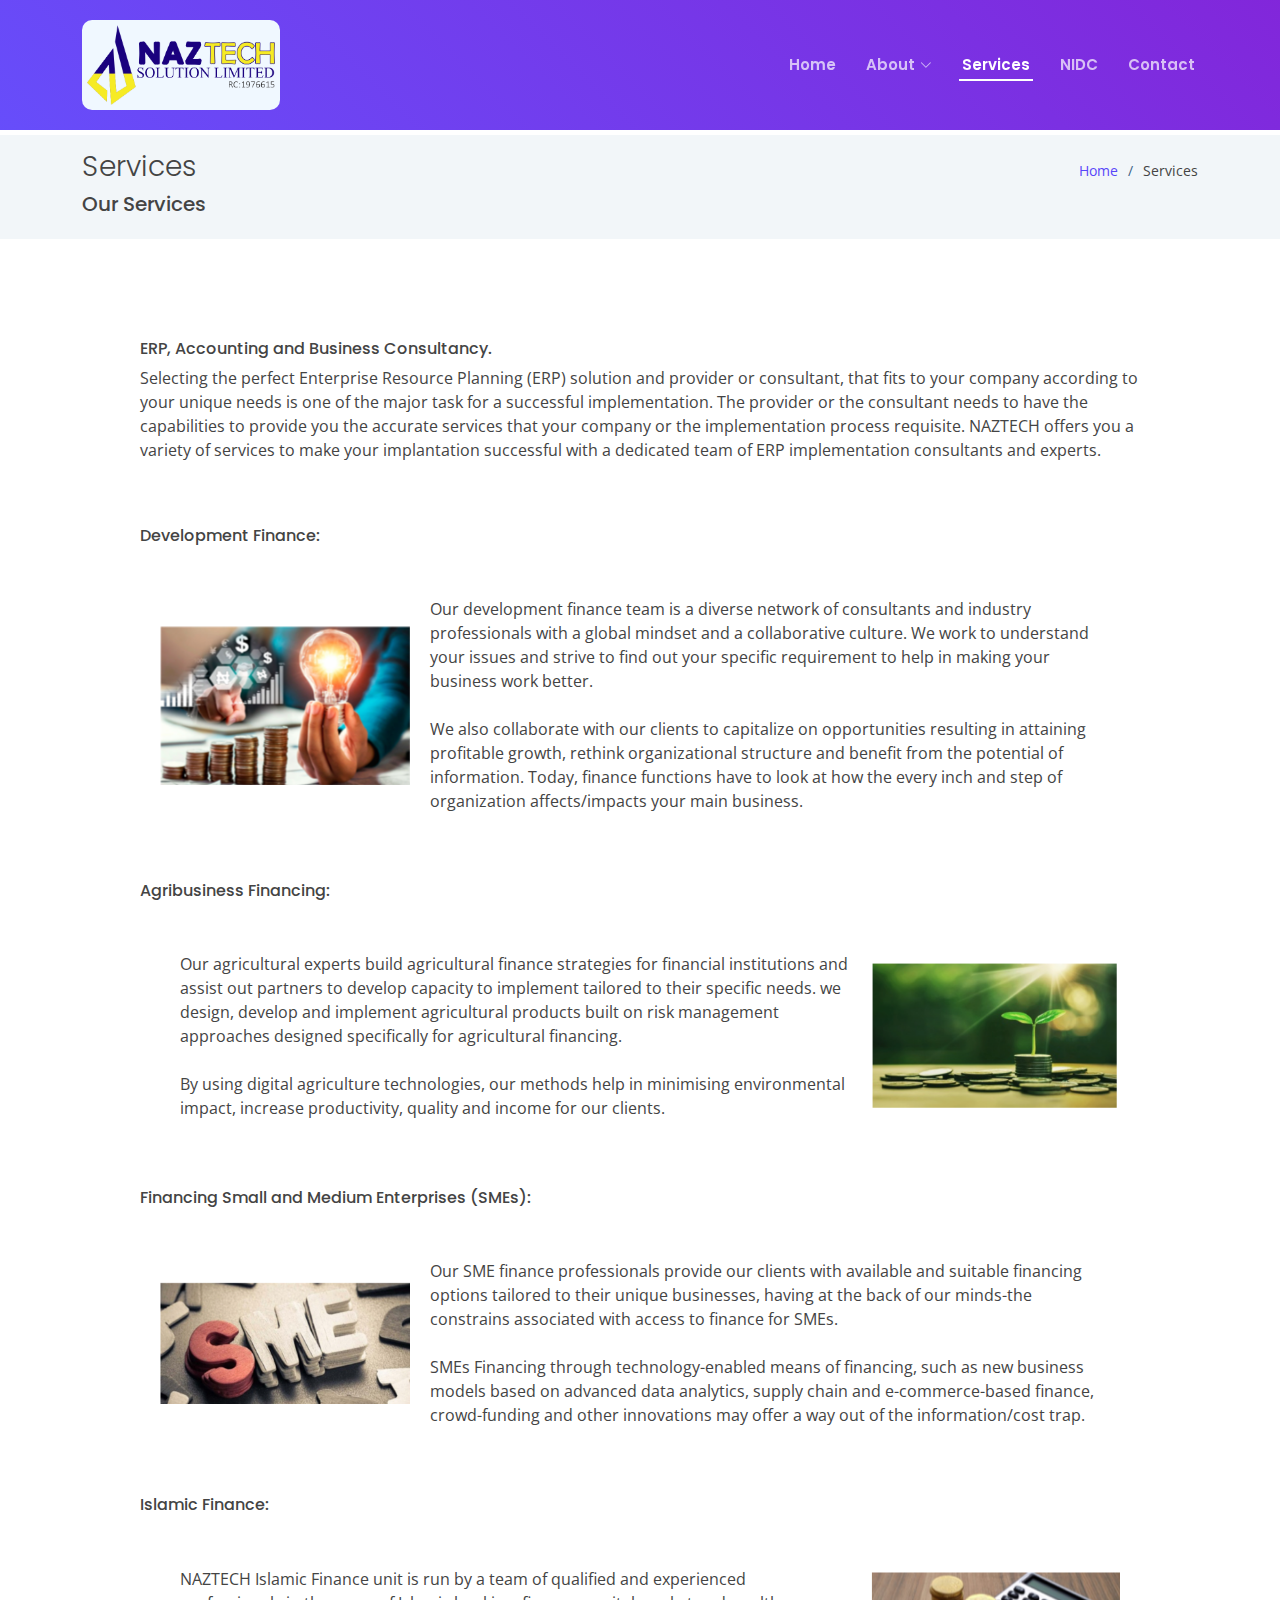
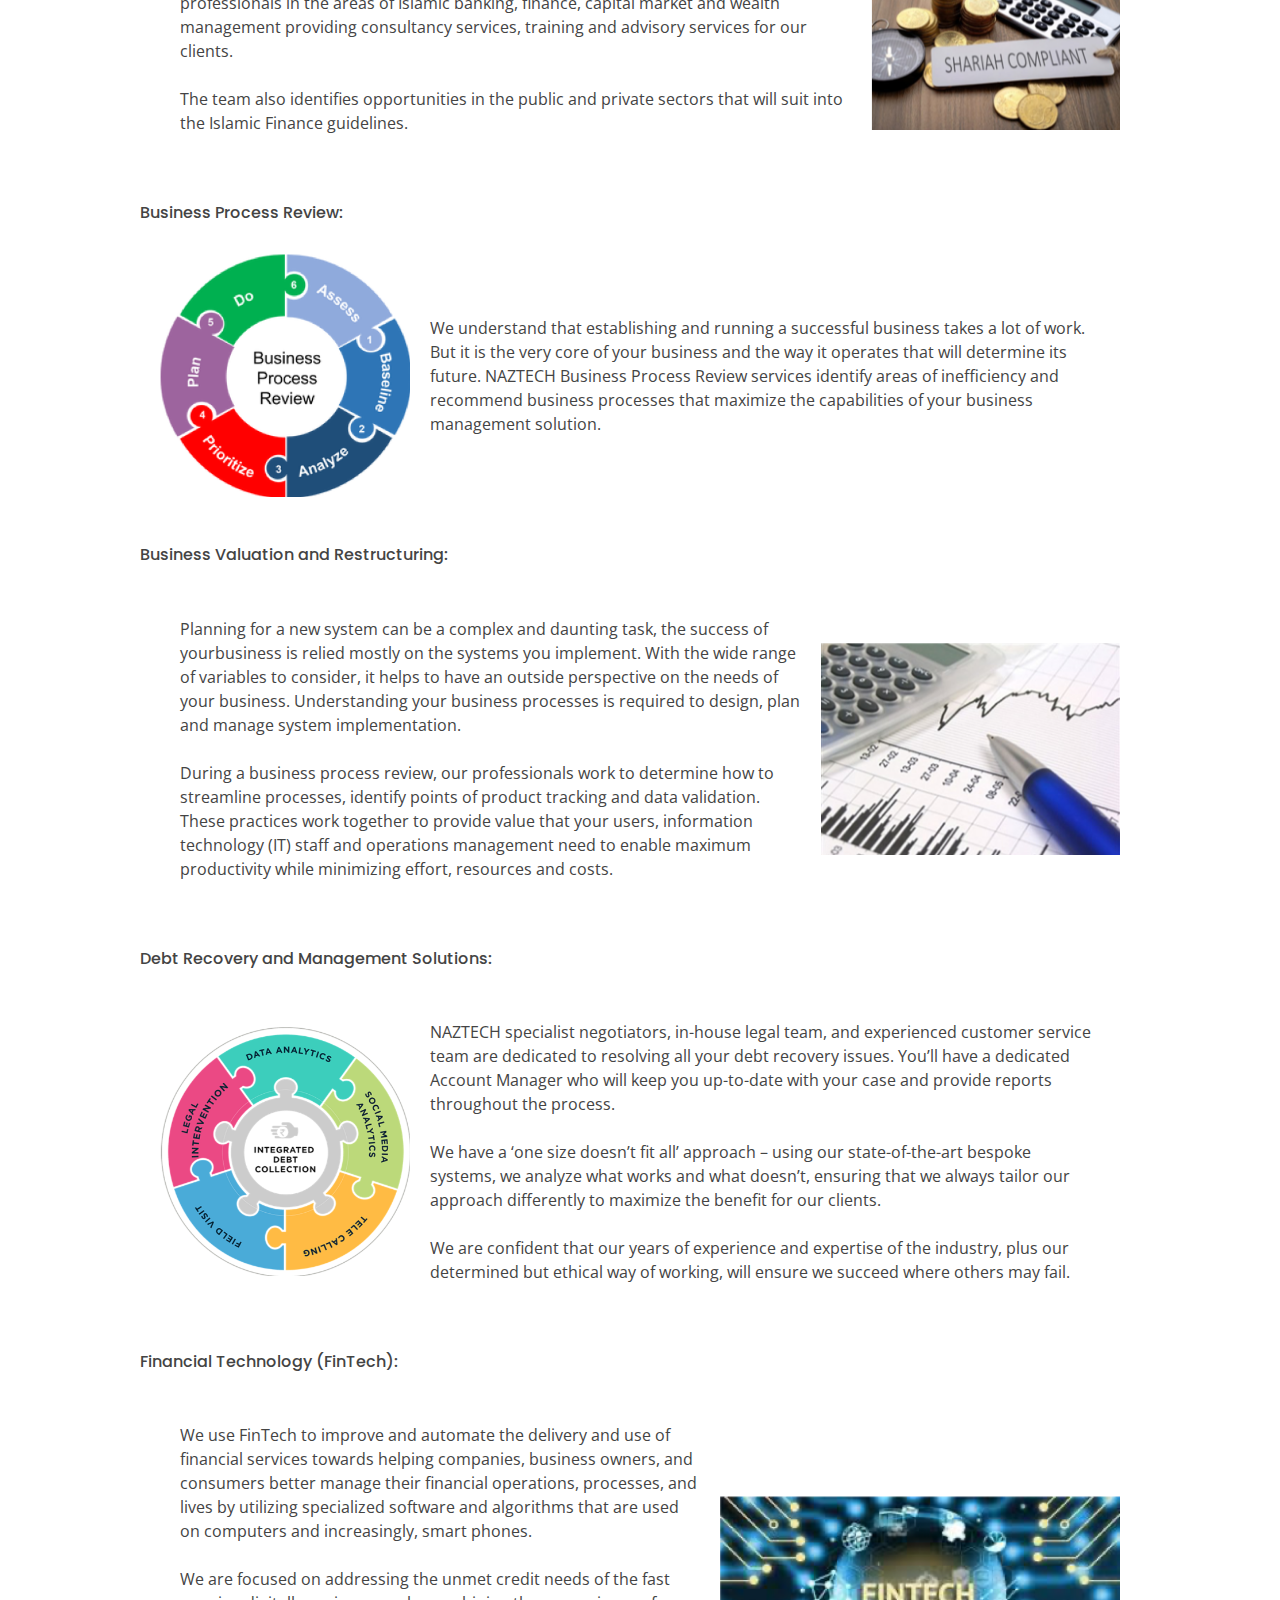
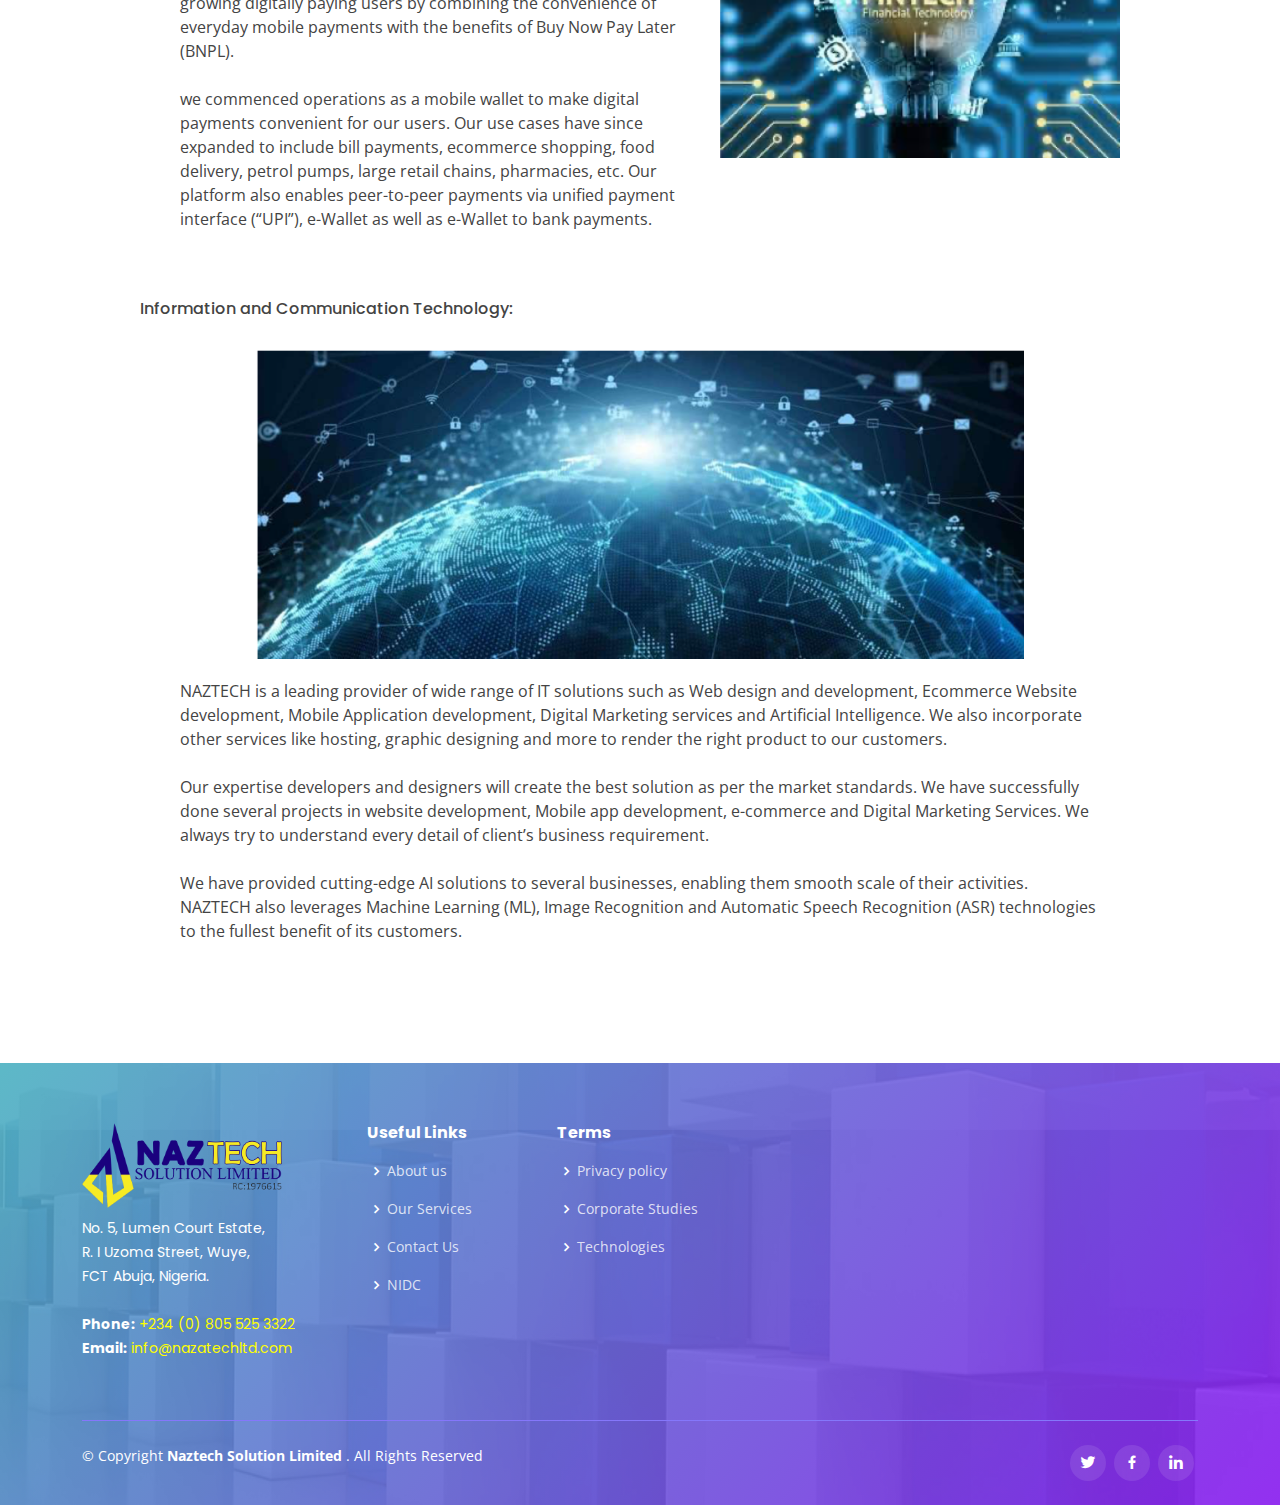
<file: services.html>
<!DOCTYPE html>
<html lang="en">

<head>
  <meta charset="utf-8">
  <meta content="width=device-width, initial-scale=1.0" name="viewport">

  <title>Naztech Services</title>
  <meta content="" name="description">
  <meta content="" name="keywords">

  <!-- Favicons -->
  <link href="assets/img//NT_Icon.png" rel="icon">
  <link href="assets/img/NT_Icon.png" rel="apple-touch-icon">

  <!-- Google Fonts -->
  <link href="https://fonts.googleapis.com/css?family=Open+Sans:300,300i,400,400i,600,600i,700,700i|Roboto:300,300i,400,400i,500,500i,600,600i,700,700i|Poppins:300,300i,400,400i,500,500i,600,600i,700,700i" rel="stylesheet">

  <!-- Vendor CSS Files -->
  <link href="assets/vendor/aos/aos.css" rel="stylesheet">
  <link href="assets/vendor/bootstrap/css/bootstrap.min.css" rel="stylesheet">
  <link href="assets/vendor/bootstrap-icons/bootstrap-icons.css" rel="stylesheet">
  <link href="assets/vendor/boxicons/css/boxicons.min.css" rel="stylesheet">
  <link href="assets/vendor/glightbox/css/glightbox.min.css" rel="stylesheet">
  <link href="assets/vendor/swiper/swiper-bundle.min.css" rel="stylesheet">

  <!-- Template Main CSS File -->
  <link href="assets/css/style.css" rel="stylesheet">

  <!-- =======================================================
  * Template Name: Techie
  * Updated: Sep 18 2023 with Bootstrap v5.3.2
  * Template URL: https://bootstrapmade.com/techie-free-skin-bootstrap-3/
  * Author: BootstrapMade.com
  * License: https://bootstrapmade.com/license/
  ======================================================== -->
  <style>

    .image-text-span {
      display: inline-block; /* Makes the span an inline block element */
      vertical-align: middle; /* Vertically aligns the content */
    }
    
    .image-text-span img {
      vertical-align: middle; /* Vertically aligns the image within the span */
    }

    .image-text-span .text {
      margin-left: 10px; /* Adds some space between the image and text */
    }
</style>

</head>

<body>

   <!-- ======= Header ======= -->
   <header id="header" class="fixed-top " style="width: 100%; background: linear-gradient(45deg, rgba(86, 58, 250, 0.9) 0%, rgba(116, 15, 214, 0.9) 100%); background-size: cover;">
    <div class="container d-flex align-items-center justify-content-between">
      <h1 style="background-color: aliceblue; padding: 5px; border-radius: 10px;" class="logo"><a href="index.html"><img src="./assets/img/naztechp.png"  alt="Naztech" /></a></h1>
      <!-- Uncomment below if you prefer to use an image logo -->
      <!-- <a href="index.html" class="logo"><img src="assets/img/logo.png" alt="" class="img-fluid"></a>-->

      <nav id="navbar" class="navbar">
        <ul>
          <li><a class="nav-link scrollto " href="/">Home</a></li>
          <li class="dropdown"><a href="/about.html"><span>About</span> <i class="bi bi-chevron-down"></i></a>
            <ul>
              <li class="nav-link active"><a href="/technologies.html">Technologies</a></li>
              <li><a href="/corporate-studies.html">Corporate Studies</a></li>
            </ul>
          </li> 
          <li><a class="nav-link active" href="/services.html">Services</a></li>
          <li><a class="nav-link scrollto " href="/nidc.html">NIDC</a></li>
          <li><a class="nav-link scrollto" href="contact.html">Contact</a></li>
        </ul>
        <i class="bi bi-list mobile-nav-toggle"></i>
      </nav><!-- .navbar -->

    </div>
  </header><!-- End Header -->


  <main id="main" style="padding-top: 50px;" >

    <!-- ======= Breadcrumbs ======= -->
    <section class="breadcrumbs" >
      <div class="container">

        <div class="d-flex justify-content-between align-items-center">
          <h2> Services
          </h2>
          <ol>
            <li><a href="/about.html">Home</a></li>
            <li>Services</li>
          </ol>
        </div>
        <h5>
          Our Services
        </h5>

      </div>
    </section><!-- End Breadcrumbs -->

    <section  >
      <div class="container" style="width:80%;">
        <h6>
          ERP, Accounting and Business Consultancy.
        </h6>
        <p>
          Selecting the perfect Enterprise Resource Planning (ERP) solution and provider or consultant, that fits to your company according to your unique needs is one of the major task for a successful implementation. The provider or the consultant needs to have the capabilities to provide you the accurate services that your company or the implementation process requisite. NAZTECH offers you a variety of services to make your implantation successful with a dedicated team of ERP implementation consultants and experts.
        </p>

        <br><br>
       


        <div>
          <h6>Development Finance:</h6> <br>
          <div style=" display:  flex; justify-content: center; align-items: center; margin-left: 20px; margin-right: 20px;">
            <div>
            <img src="/assets/img/services/DevFin.png" alt="" width="250px"  > 
            </div> 
            <div  style="margin: 20px;"> 
               Our development finance team is a diverse network of consultants and industry professionals with a global mindset and a collaborative culture. We work to understand your issues and strive to find out your specific requirement to help in making your business work better.
             <br> <br>
              We also collaborate with our clients to capitalize on opportunities resulting in attaining profitable growth, rethink organizational structure and benefit from the potential of information. Today, finance functions have to look at how the every inch and step of organization affects/impacts your main business.
            </div>
          </div>  
        </div>

        <br>
        <br>
        <div>
          <h6>Agribusiness Financing:</h6> <br>
          <div style=" display:  flex; justify-content: center; align-items: center; margin-left: 20px; margin-right: 20px;">
            <div  style="margin: 20px;"> 
              Our agricultural experts build agricultural finance strategies for financial institutions and assist out partners to develop capacity to implement tailored to their specific needs. we design, develop and implement agricultural products built on risk management approaches designed specifically for agricultural financing. 
              <br> <br>
              By using digital agriculture technologies, our methods help in minimising environmental impact, increase productivity, quality and income for our clients.
            </div>
            <div>
            <img src="/assets/img/services/agrib.png" alt="" width="250px"  > 
            </div> 
          </div>  
        </div>

        <br><br>
        <div>
          <h6>Financing Small and Medium Enterprises (SMEs):</h6> <br>
          <div style=" display:  flex; justify-content: center; align-items: center; margin-left: 20px; margin-right: 20px;">
            <div>
            <img src="/assets/img/services/FinSME.png" alt="" width="250px"  > 
            </div> 
            <div  style="margin: 20px;"> 
              Our SME finance professionals provide our clients with available and suitable financing options tailored to their unique businesses, having at the back of our minds-the constrains associated with access to finance for SMEs.
             <br> <br>
             SMEs Financing through technology-enabled means of ﬁnancing, such as new business models based on advanced data analytics, supply chain and e-commerce-based ﬁnance, crowd-funding and other innovations may offer a way out of the information/cost trap.
            </div>
          </div>  
        </div>

        <br> <br>
        <div>
          <h6>Islamic Finance:</h6> <br>
          <div style=" display:  flex; justify-content: center; align-items: center; margin-left: 20px; margin-right: 20px;">
            <div  style="margin: 20px;"> 
              NAZTECH Islamic Finance unit is run by a team of qualified and experienced professionals in the areas of Islamic banking, finance, capital market and wealth management providing consultancy services, training and advisory services for our clients.
              <br> <br>
              The team also identifies opportunities in the public and private sectors that will suit into the Islamic Finance guidelines.  </div>
            <div>
            <img src="/assets/img/services/IslF.png" alt="" width="250px"  > 
            </div> 
          </div>  
        </div>


        <br> <br>
        <div>
          <h6>Business Process Review:</h6> <br>
          <div style=" display:  flex; justify-content: center; align-items: center; margin-left: 20px; margin-right: 20px;">
            <div>
            <img src="/assets/img/services/BizPR.png" alt="" width="250px"  > 
            </div> 
            <div  style="margin: 20px;"> 
              We understand that establishing and running a successful business takes a lot of work. But it is the very core of your business and the way it operates that will determine its future. NAZTECH Business Process Review services identify areas of inefficiency and recommend business processes that maximize the capabilities of your business management solution.
            </div>
          </div>  
        </div>


        <br> <br>
        <div>
          <h6>Business Valuation and Restructuring:</h6> <br>
          <div style=" display:  flex; justify-content: center; align-items: center; margin-left: 20px; margin-right: 20px;">
            <div  style="margin: 20px;"> 
              Planning for a new system can be a complex and daunting task, the success of yourbusiness is relied mostly on the systems you implement. With the wide range of variables to consider, it helps to have an outside perspective on the needs of your business. Understanding your business processes is required to design, plan and manage system implementation.
              <br> <br>
              During a business process review, our professionals work to determine how to streamline processes, identify points of product tracking and data validation. These practices work together to provide value that your users, information technology (IT) staff and operations management need to enable maximum productivity while minimizing effort, resources and costs. </div>
            <div>
            <img src="/assets/img/services/BizVal.png" alt="" width="300px"  > 
            </div> 
          </div>  
        </div>


        <br> <br>
        <div>
          <h6>Debt Recovery and Management Solutions:</h6> <br>
          <div style=" display:  flex; justify-content: center; align-items: center; margin-left: 20px; margin-right: 20px;">
            <div>
            <img src="/assets/img/services/DebtRecv.png" alt="" width="250px"  > 
            </div> 
            <div  style="margin: 20px;"> 
              NAZTECH specialist negotiators, in-house legal team, and experienced customer service team are dedicated to resolving all your debt recovery issues. You’ll have a dedicated Account Manager who will keep you up-to-date with your case and provide reports throughout the process.
              <br> <br>
              We have a ‘one size doesn’t fit all’ approach – using our state-of-the-art bespoke systems, we analyze what works and what doesn’t, ensuring that we always tailor our approach differently to maximize the benefit for our clients.
              <br><br>
              We are confident that our years of experience and expertise of the industry, plus our determined but ethical way of working, will ensure we succeed where others may fail.
             </div>
          </div>  
        </div>


        <br> <br>
        <div>
          <h6>Financial Technology (FinTech):</h6> <br>
          <div style=" display:  flex; justify-content: center; align-items: center; margin-left: 20px; margin-right: 20px;">
            <div  style="margin: 20px;"> 
              We use FinTech to improve and automate the delivery and use of financial services towards helping companies, business owners, and consumers better manage their financial operations, processes, and lives by utilizing specialized software and algorithms that are used on computers and increasingly, smart phones.
              <br> <br>
              We are focused on addressing the unmet credit needs of the fast growing digitally paying users by combining the convenience of everyday mobile payments with the benefits of Buy Now Pay Later (BNPL).
              <br><br>
              we commenced operations as a mobile wallet to make digital payments convenient for our users. Our use cases have since expanded to include bill payments, ecommerce shopping, food delivery, petrol pumps, large retail chains, pharmacies, etc. Our platform also enables peer-to-peer payments via unified payment interface (“UPI”), e-Wallet as well as e-Wallet to bank payments.
            </div>
            <div>
            <img src="/assets/img/services/FinT.png" alt="" width="400px"  > 
            </div> 
          </div>  
        </div>


        <br> <br>
        <div>
          <h6>Information and Communication Technology:</h6> <br>
          <div >
          </div> 
          <div style=" display:  flex; justify-content: center; align-items: center; margin-left: 20px; margin-right: 20px; flex-direction: column;">
            <img src="/assets/img/services/ICTservc.png" alt="" width="80%"  > 
            <div  style="margin: 20px;"> 
              NAZTECH is a leading provider of wide range of IT solutions such as Web design and development, Ecommerce Website development, Mobile Application development, Digital Marketing services and Artificial Intelligence. We also incorporate other services like hosting, graphic designing and more to render the right product to our customers.
              <br> <br>
              Our expertise developers and designers will create the best solution as per the market standards. We have successfully done several projects in website development, Mobile app development, e-commerce and Digital Marketing Services. We always try to understand every detail of client’s business requirement.
              <br><br>
              We have provided cutting-edge AI solutions to several businesses, enabling them smooth scale of their activities. NAZTECH also leverages Machine Learning (ML), Image Recognition and Automatic Speech Recognition (ASR) technologies to the fullest benefit of its customers.
             </div>
          </div>  
        </div>
      </div>


      </div>
      
    </section>


  </main><!-- End #main -->

 <!-- ======= Footer ======= -->
 <footer id="footer">

  <div class="footer-top">
    <div class="container">
      <div class="row">

        <div class="col-lg-3 col-md-6 footer-contact">
          <h1 class="logo"><a href="index.html"><img src="./assets/img/naztechp.png"  alt="Naztech" width="200px" /></a></h1>

          <p>
            No. 5, Lumen Court Estate, <br>
            R. I Uzoma Street, Wuye,<br>
            FCT Abuja, Nigeria.<br><br>
            <strong>Phone:</strong> <a style="color: yellow;" href="tel:+2348055253322">+234 (0) 805 525 3322</a> <br>
            <strong>Email:</strong> <a style="color: yellow;" href="mailto:info@nazatechltd.com"> info@nazatechltd.com</a><br>
          </p>
        </div>

        <div class="col-lg-2 col-md-6 footer-links">
          <h4>Useful Links</h4>
          <ul>
            <li><i class="bx bx-chevron-right"></i> <a href="/about.html">About us</a></li>
            <li><i class="bx bx-chevron-right"></i> <a href="/services.html">Our Services</a></li>
            <li><i class="bx bx-chevron-right"></i> <a href="/contact.html">Contact Us</a></li>
            <li><i class="bx bx-chevron-right"></i> <a href="/nidc.html">NIDC</a></li>
          </ul>
        </div>
        
        <div class="col-lg-3 col-md-6 footer-links">
          <h4>Terms</h4>
          <ul>
            <li><i class="bx bx-chevron-right"></i> <a href="/privacy-policy.html">Privacy policy</a></li>
            <li><i class="bx bx-chevron-right"></i> <a href="/corporate-studies.html">Corporate Studies</a></li>
            <li><i class="bx bx-chevron-right"></i> <a href="/technologies.html">Technologies</a></li>
           </ul>
        </div>

        <!-- <div class="col-lg-4 col-md-6 footer-newsletter">
          <h4>Join Our Newsletter</h4>
          <p>Tamen quem nulla quae legam multos aute sint culpa legam noster magna</p>
          <form action="" method="post">
            <input type="email" name="email"><input type="submit" value="Subscribe">
          </form>
        </div> -->

      </div>
    </div>
  </div>

  <div class="container">

    <div class="copyright-wrap d-md-flex py-4">
      <div class="me-md-auto text-center text-md-start">
        <div class="copyright">
          &copy; Copyright <strong><span>Naztech Solution Limited </span></strong>. All Rights Reserved
        </div>
        <div class="credits">
          <!-- All the links in the footer should remain intact. -->
          <!-- You can delete the links only if you purchased the pro version. -->
          <!-- Licensing information: https://bootstrapmade.com/license/ -->
          <!-- Purchase the pro version with working PHP/AJAX contact form: https://bootstrapmade.com/techie-free-skin-bootstrap-3/ -->
          <!-- Designed by <a href="https://bootstrapmade.com/">BootstrapMade</a> -->
        </div>
      </div>
      <div class="social-links text-center text-md-right pt-3 pt-md-0">
        <a href="#" class="twitter"><i class="bx bxl-twitter"></i></a>
        <a href="#" class="facebook"><i class="bx bxl-facebook"></i></a>
        <!-- <a href="#" class="instagram"><i class="bx bxl-instagram"></i></a> -->
        <!-- <a href="#" class="google-plus"><i class="bx bxl-skype"></i></a> -->
        <a href="#" class="linkedin"><i class="bx bxl-linkedin"></i></a>
      </div>
    </div>

  </div>
</footer><!-- End Footer -->

<a href="#" class="back-to-top d-flex align-items-center justify-content-center"><i class="bi bi-arrow-up-short"></i></a>
<div id="preloader"></div>

<!-- Vendor JS Files -->
<script src="assets/vendor/purecounter/purecounter_vanilla.js"></script>
<script src="assets/vendor/aos/aos.js"></script>
<script src="assets/vendor/bootstrap/js/bootstrap.bundle.min.js"></script>
<script src="assets/vendor/glightbox/js/glightbox.min.js"></script>
<script src="assets/vendor/isotope-layout/isotope.pkgd.min.js"></script>
<script src="assets/vendor/swiper/swiper-bundle.min.js"></script>
<script src="assets/vendor/php-email-form/validate.js"></script>

<!-- Template Main JS File -->
<script src="assets/js/main.js"></script>

</body>

</html>
</file>
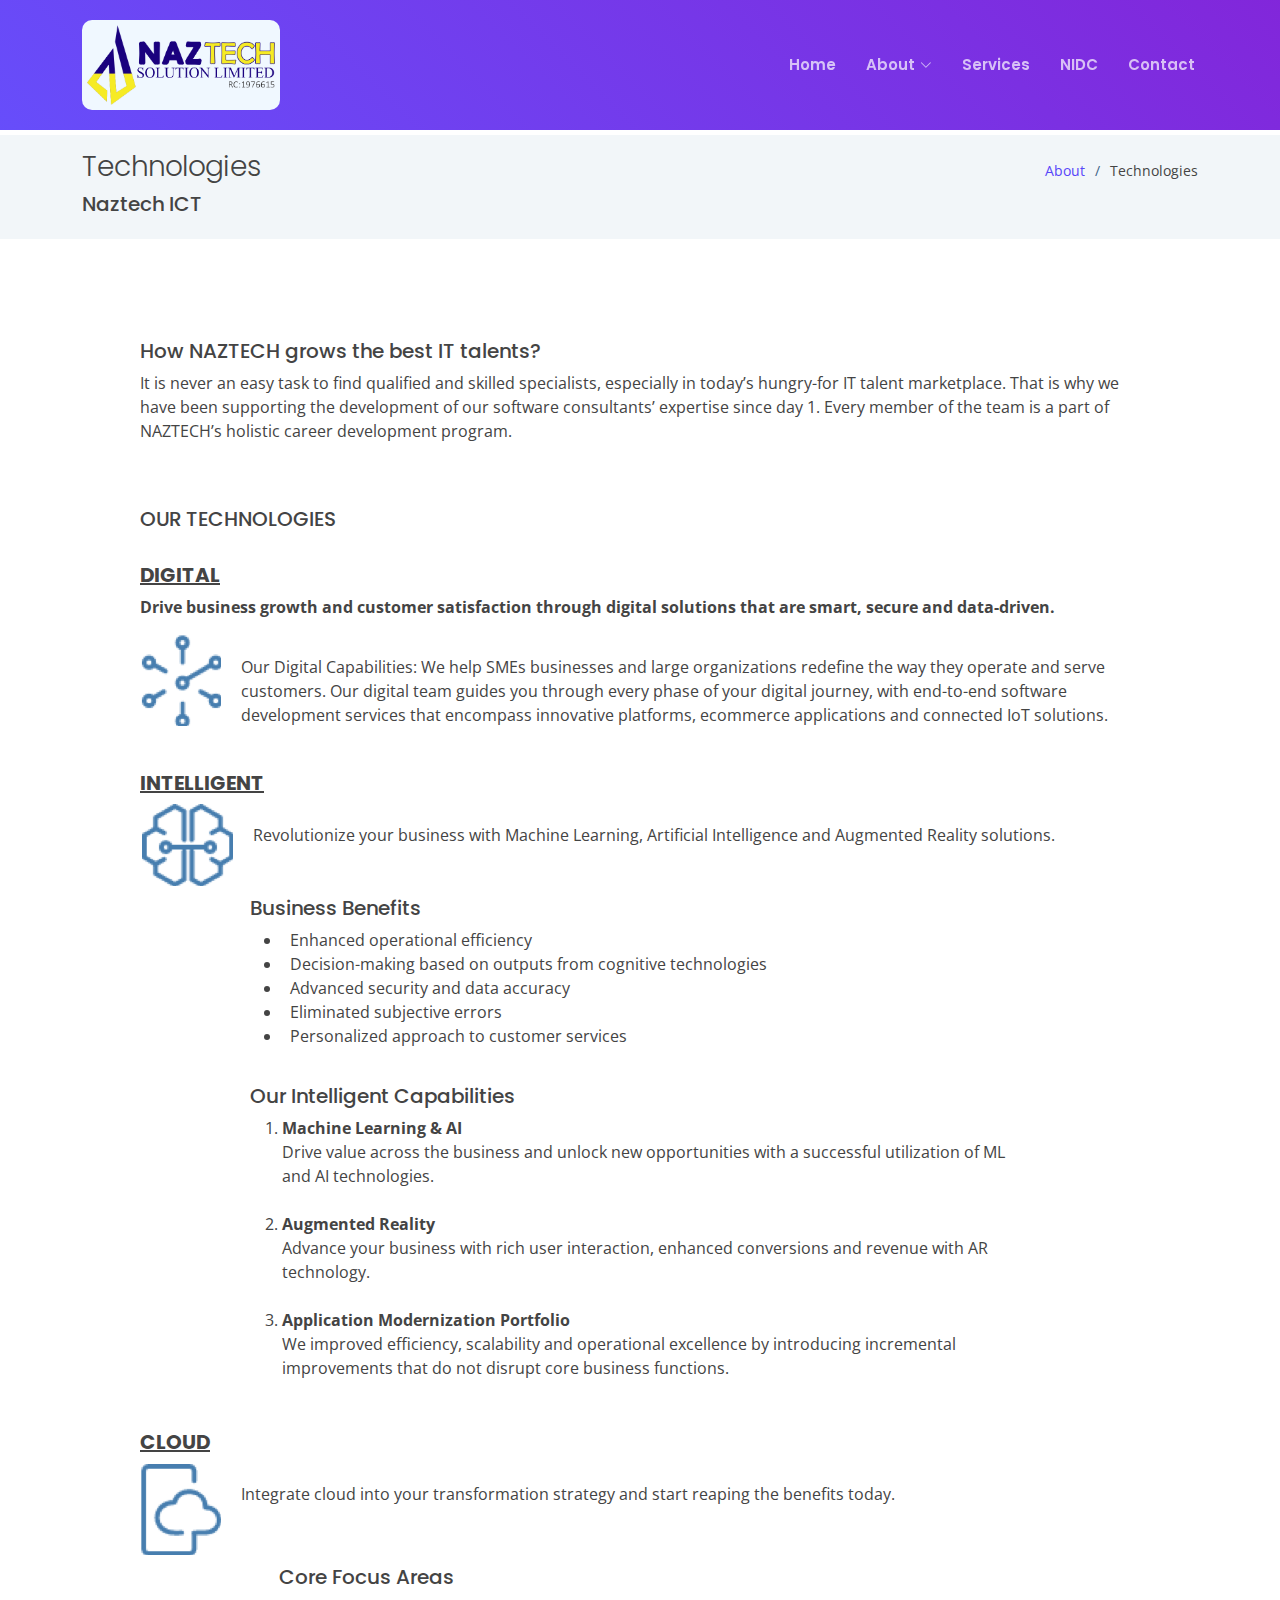
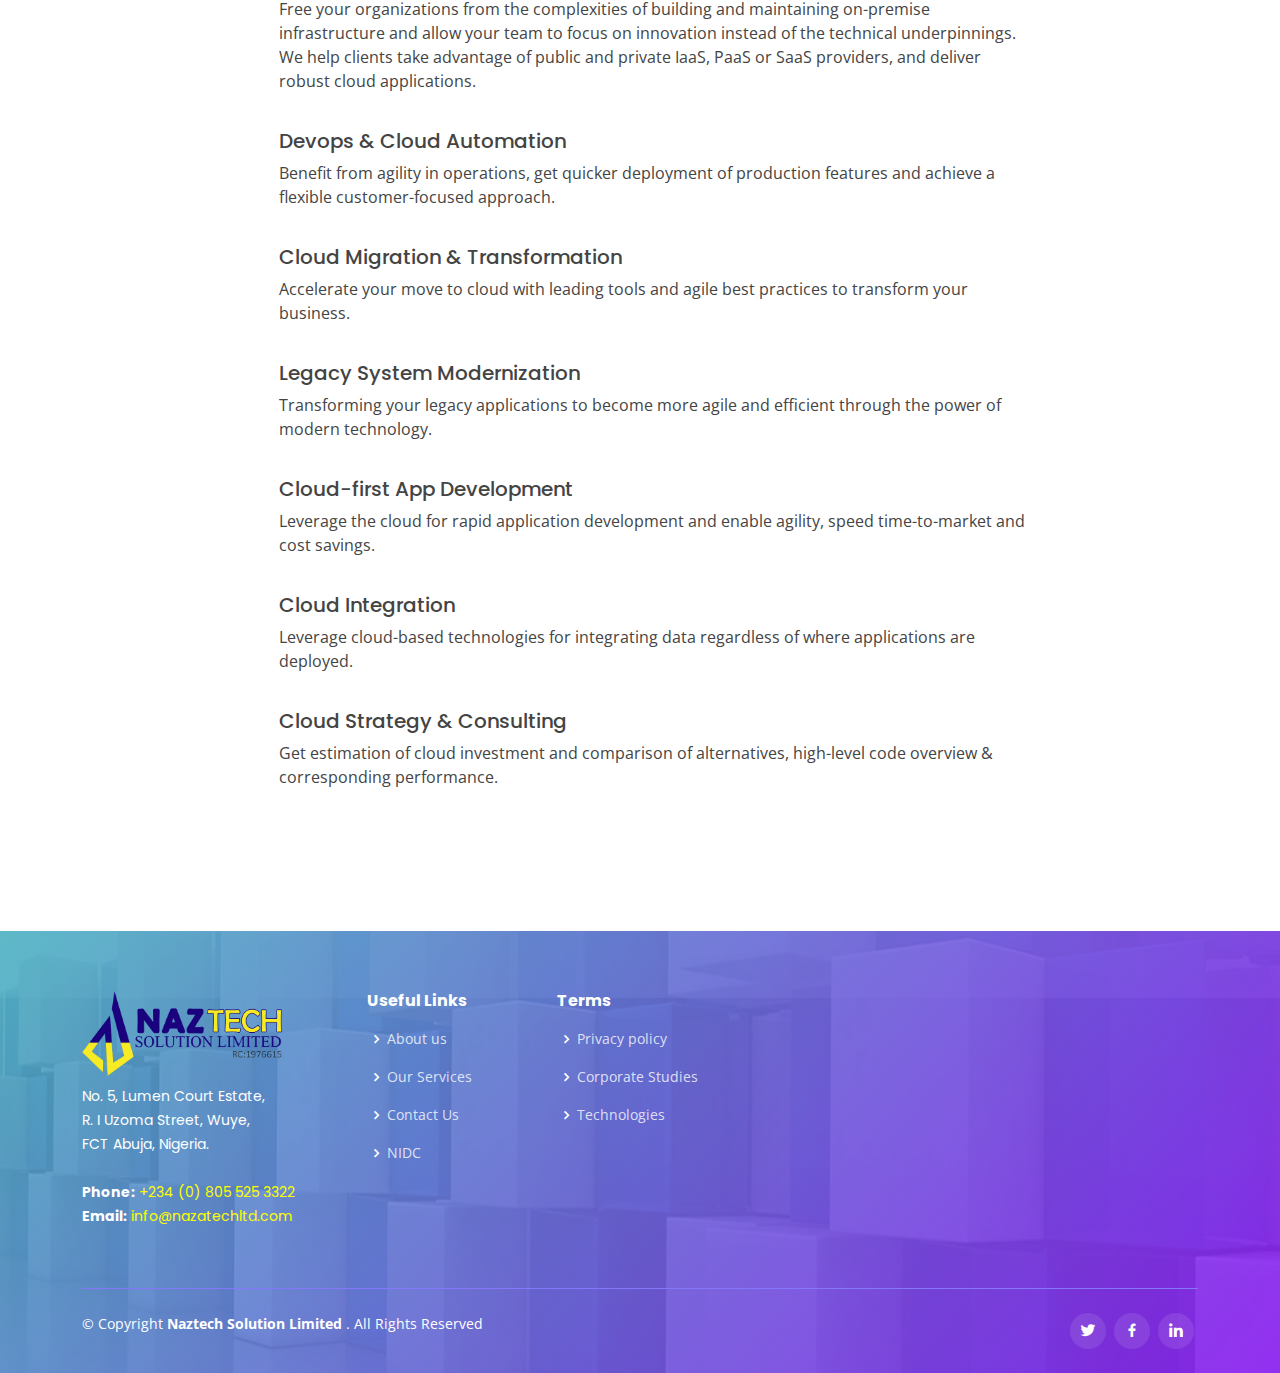
<file: technologies.html>
<!DOCTYPE html>
<html lang="en">

<head>
  <meta charset="utf-8">
  <meta content="width=device-width, initial-scale=1.0" name="viewport">

  <title>Naztech Technologies</title>
  <meta content="" name="description">
  <meta content="" name="keywords">

  <!-- Favicons -->
  <link href="assets/img//NT_Icon.png" rel="icon">
  <link href="assets/img/NT_Icon.png" rel="apple-touch-icon">

  <!-- Google Fonts -->
  <link href="https://fonts.googleapis.com/css?family=Open+Sans:300,300i,400,400i,600,600i,700,700i|Roboto:300,300i,400,400i,500,500i,600,600i,700,700i|Poppins:300,300i,400,400i,500,500i,600,600i,700,700i" rel="stylesheet">

  <!-- Vendor CSS Files -->
  <link href="assets/vendor/aos/aos.css" rel="stylesheet">
  <link href="assets/vendor/bootstrap/css/bootstrap.min.css" rel="stylesheet">
  <link href="assets/vendor/bootstrap-icons/bootstrap-icons.css" rel="stylesheet">
  <link href="assets/vendor/boxicons/css/boxicons.min.css" rel="stylesheet">
  <link href="assets/vendor/glightbox/css/glightbox.min.css" rel="stylesheet">
  <link href="assets/vendor/swiper/swiper-bundle.min.css" rel="stylesheet">

  <!-- Template Main CSS File -->
  <link href="assets/css/style.css" rel="stylesheet">

  <!-- =======================================================
  * Template Name: Techie
  * Updated: Sep 18 2023 with Bootstrap v5.3.2
  * Template URL: https://bootstrapmade.com/techie-free-skin-bootstrap-3/
  * Author: BootstrapMade.com
  * License: https://bootstrapmade.com/license/
  ======================================================== -->
  <style>

    .image-text-span {
      display: inline-block; /* Makes the span an inline block element */
      vertical-align: middle; /* Vertically aligns the content */
    }
    
    .image-text-span img {
      vertical-align: middle; /* Vertically aligns the image within the span */
    }

    .image-text-span .text {
      margin-left: 10px; /* Adds some space between the image and text */
    }
</style>

</head>

<body>

   <!-- ======= Header ======= -->
   <header id="header" class="fixed-top " style="width: 100%; background: linear-gradient(45deg, rgba(86, 58, 250, 0.9) 0%, rgba(116, 15, 214, 0.9) 100%); background-size: cover;">
    <div class="container d-flex align-items-center justify-content-between">
      <h1 style="background-color: aliceblue; padding: 5px; border-radius: 10px;" class="logo"><a href="index.html"><img src="./assets/img/naztechp.png"  alt="Naztech" /></a></h1>
      <!-- Uncomment below if you prefer to use an image logo -->
      <!-- <a href="index.html" class="logo"><img src="assets/img/logo.png" alt="" class="img-fluid"></a>-->

      <nav id="navbar" class="navbar">
        <ul>
          <li><a class="nav-link scrollto " href="/">Home</a></li>
          <li class="dropdown"><a href="/about.html"><span>About</span> <i class="bi bi-chevron-down"></i></a>
            <ul>
              <li class="nav-link active"><a href="/technologies.html">Technologies</a></li>
              <li><a href="/corporate-studies.html">Corporate Studies</a></li>
            </ul>
          </li> 
          <li><a class="nav-link scrollto" href="/services.html">Services</a></li>
          <li><a class="nav-link scrollto " href="/nidc.html">NIDC</a></li>
          <li><a class="nav-link scrollto" href="contact.html">Contact</a></li>
        </ul>
        <i class="bi bi-list mobile-nav-toggle"></i>
      </nav><!-- .navbar -->

    </div>
  </header><!-- End Header -->


  <main id="main" style="padding-top: 50px;" >

    <!-- ======= Breadcrumbs ======= -->
    <section class="breadcrumbs" >
      <div class="container">

        <div class="d-flex justify-content-between align-items-center">
          <h2> Technologies
          </h2>
          <ol>
            <li><a href="/about.html">About</a></li>
            <li>Technologies</li>
          </ol>
        </div>
        <h5>
         Naztech ICT
        </h5>

      </div>
    </section><!-- End Breadcrumbs -->

    <section  >
      <div class="container" style="width:80%;">
        <h5>
          How NAZTECH grows the best IT talents?
        </h5>
        <p>
          It is never an easy task to find qualified and skilled specialists, especially in today’s hungry-for IT talent marketplace. That is why we have been supporting the development of our software consultants’ expertise since day 1.  Every member of the team is a part of NAZTECH’s holistic career development program.
        </p>

        <br><br>
        <h5>
          OUR TECHNOLOGIES
         </h5>
         <br>


        <div>
          <div>
             <h5> <u><b>DIGITAL</b></u> </h5>
            <p>
              <b>Drive business growth and customer satisfaction through digital solutions that are smart, secure and data-driven.</b> 
            </p>
          </div>
          <div style=" display:  flex; ">
            <div>
            <img src="/assets/img/technologies/digital.png" alt=""   > 
            </div> 
            <div  style="margin: 20px;"> 
              Our Digital Capabilities: We help SMEs businesses and large organizations redefine the way they operate and serve customers. Our digital team guides you through every phase of your digital journey, with end-to-end software development services that encompass innovative platforms, ecommerce applications and connected IoT solutions.
            </div>
          </div>  
        </div>

        <br>
        <div>
          <div>
            <h5> <u><b>INTELLIGENT</b></u> </h5>
           <!-- <p>
             <b>Drive business growth and customer satisfaction through digital solutions that are smart, secure and data-driven.</b> 
           </p> -->
         </div>
         <div style=" display:  flex; ">
           <div>
           <img src="/assets/img/technologies/intelligent.png" alt=""   > 
           </div> 
           <div  style="margin: 20px;"> 
            Revolutionize your business with Machine Learning, Artificial Intelligence and Augmented Reality solutions.
           </div>
         </div>  
         <div class="container" style="width:80%; padding: 10px;">
          <h5>Business Benefits</h5>
            <ul style="list-style: disc; ">
             <li >&nbsp; Enhanced operational efficiency</li>
             <li >&nbsp; Decision-making based on outputs from cognitive technologies</li>
             <li >&nbsp; Advanced security and data accuracy</li>
             <li >&nbsp; Eliminated subjective errors</li>
             <li >&nbsp; Personalized approach to customer services</li>
            </ul>
         </div>

         <div class="container" style="width:80%; padding: 10px;">
          <h5>Our Intelligent Capabilities</h5>
            <ul style="list-style: decimal; ">
              <li  > <b> Machine Learning & AI </b><br>Drive value across the business and unlock new opportunities with a successful utilization of ML and AI technologies.</li><br>
              <li > <b>Augmented Reality </b><br>Advance your business with rich user interaction, enhanced conversions and revenue with AR technology.</li><br>
              <li > <b> Application Modernization Portfolio </b><br>We improved efficiency, scalability and operational excellence by introducing incremental improvements that do not disrupt core business functions.</li><br>

            </ul>
         </div>
       </div>


       
       <div>
        <div>
           <h5> <u><b>CLOUD</b></u> </h5>
        </div>
        <div style=" display:  flex; ">
          <div>
          <img src="/assets/img/technologies/cloud.png" alt=""   > 
          </div> 
          <div  style="margin: 20px;"> 
            Integrate cloud into your transformation strategy and start reaping the benefits today.
          </div>
        </div>  
        <ul>
          <div class="container" style="width:80%; padding: 10px;">
            <h5>Core Focus Areas</h5>
            <p>Free your organizations from the complexities of building and maintaining on-premise infrastructure and allow your team to focus on innovation instead of the technical underpinnings. We help clients take advantage of public and private IaaS, PaaS or SaaS providers, and deliver robust cloud applications.</p>
          </div>

          <div class="container" style="width:80%; padding: 10px;">
            <h5>Devops & Cloud Automation</h5>
            <p>Benefit from agility in operations, get quicker deployment of production features and achieve a flexible customer-focused approach.</p>
          </div>

          <div class="container" style="width:80%; padding: 10px;">
            <h5>Cloud Migration & Transformation</h5>
            <p>Accelerate your move to cloud with leading tools and agile best practices to transform your business.</p>
          </div>

          <div class="container" style="width:80%; padding: 10px;">
            <h5>Legacy System Modernization</h5>
            <p>Transforming your legacy applications to become more agile and efficient through the power of modern technology.</p>
          </div>

          <div class="container" style="width:80%; padding: 10px;">
            <h5>Cloud-first App Development</h5>
            <p>Leverage the cloud for rapid application development and enable agility, speed time-to-market and cost savings.</p>
          </div>

          <div class="container" style="width:80%; padding: 10px;">
            <h5>Cloud Integration</h5>
            <p>Leverage cloud-based technologies for integrating data regardless of where applications are deployed.</p>
          </div>

          <div class="container" style="width:80%; padding: 10px;">
            <h5>Cloud Strategy & Consulting</h5>
            <p>Get estimation of cloud investment and comparison of alternatives, high-level code overview & corresponding performance.</p>
          </div>
        </ul>
      </div>


      </div>
      
    </section>


  </main><!-- End #main -->

 <!-- ======= Footer ======= -->
 <footer id="footer">

  <div class="footer-top">
    <div class="container">
      <div class="row">

        <div class="col-lg-3 col-md-6 footer-contact">
          <h1 class="logo"><a href="index.html"><img src="./assets/img/naztechp.png"  alt="Naztech" width="200px" /></a></h1>

          <p>
            No. 5, Lumen Court Estate, <br>
            R. I Uzoma Street, Wuye,<br>
            FCT Abuja, Nigeria.<br><br>
            <strong>Phone:</strong> <a style="color: yellow;" href="tel:+2348055253322">+234 (0) 805 525 3322</a> <br>
            <strong>Email:</strong> <a style="color: yellow;" href="mailto:info@nazatechltd.com"> info@nazatechltd.com</a><br>
          </p>
        </div>

        <div class="col-lg-2 col-md-6 footer-links">
          <h4>Useful Links</h4>
          <ul>
            <li><i class="bx bx-chevron-right"></i> <a href="/about.html">About us</a></li>
            <li><i class="bx bx-chevron-right"></i> <a href="/services.html">Our Services</a></li>
            <li><i class="bx bx-chevron-right"></i> <a href="/contact.html">Contact Us</a></li>
            <li><i class="bx bx-chevron-right"></i> <a href="/nidc.html">NIDC</a></li>
          </ul>
        </div>
        
        <div class="col-lg-3 col-md-6 footer-links">
          <h4>Terms</h4>
          <ul>
            <li><i class="bx bx-chevron-right"></i> <a href="/privacy-policy.html">Privacy policy</a></li>
            <li><i class="bx bx-chevron-right"></i> <a href="/corporate-studies.html">Corporate Studies</a></li>
            <li><i class="bx bx-chevron-right"></i> <a href="/technologies.html">Technologies</a></li>
           </ul>
        </div>

        <!-- <div class="col-lg-4 col-md-6 footer-newsletter">
          <h4>Join Our Newsletter</h4>
          <p>Tamen quem nulla quae legam multos aute sint culpa legam noster magna</p>
          <form action="" method="post">
            <input type="email" name="email"><input type="submit" value="Subscribe">
          </form>
        </div> -->

      </div>
    </div>
  </div>

  <div class="container">

    <div class="copyright-wrap d-md-flex py-4">
      <div class="me-md-auto text-center text-md-start">
        <div class="copyright">
          &copy; Copyright <strong><span>Naztech Solution Limited </span></strong>. All Rights Reserved
        </div>
        <div class="credits">
          <!-- All the links in the footer should remain intact. -->
          <!-- You can delete the links only if you purchased the pro version. -->
          <!-- Licensing information: https://bootstrapmade.com/license/ -->
          <!-- Purchase the pro version with working PHP/AJAX contact form: https://bootstrapmade.com/techie-free-skin-bootstrap-3/ -->
          <!-- Designed by <a href="https://bootstrapmade.com/">BootstrapMade</a> -->
        </div>
      </div>
      <div class="social-links text-center text-md-right pt-3 pt-md-0">
        <a href="#" class="twitter"><i class="bx bxl-twitter"></i></a>
        <a href="#" class="facebook"><i class="bx bxl-facebook"></i></a>
        <!-- <a href="#" class="instagram"><i class="bx bxl-instagram"></i></a> -->
        <!-- <a href="#" class="google-plus"><i class="bx bxl-skype"></i></a> -->
        <a href="#" class="linkedin"><i class="bx bxl-linkedin"></i></a>
      </div>
    </div>

  </div>
</footer><!-- End Footer -->

<a href="#" class="back-to-top d-flex align-items-center justify-content-center"><i class="bi bi-arrow-up-short"></i></a>
<div id="preloader"></div>

<!-- Vendor JS Files -->
<script src="assets/vendor/purecounter/purecounter_vanilla.js"></script>
<script src="assets/vendor/aos/aos.js"></script>
<script src="assets/vendor/bootstrap/js/bootstrap.bundle.min.js"></script>
<script src="assets/vendor/glightbox/js/glightbox.min.js"></script>
<script src="assets/vendor/isotope-layout/isotope.pkgd.min.js"></script>
<script src="assets/vendor/swiper/swiper-bundle.min.js"></script>
<script src="assets/vendor/php-email-form/validate.js"></script>

<!-- Template Main JS File -->
<script src="assets/js/main.js"></script>

</body>

</html>
</file>
<file: assets/css/style.css>
/**
* Template Name: Techie
* Updated: Sep 18 2023 with Bootstrap v5.3.2
* Template URL: https://bootstrapmade.com/techie-free-skin-bootstrap-3/
* Author: BootstrapMade.com
* License: https://bootstrapmade.com/license/
*/

/*--------------------------------------------------------------
# General
--------------------------------------------------------------*/
body {
  font-family: "Open Sans", sans-serif;
  color: #444444;
}

a {
  color: #5846f9;
  text-decoration: none;
}

a:hover {
  color: #8577fb;
  text-decoration: none;
}

h1,
h2,
h3,
h4,
h5,
h6 {
  font-family: "Poppins", sans-serif;
}

/*--------------------------------------------------------------
# Back to top button
--------------------------------------------------------------*/
.back-to-top {
  position: fixed;
  visibility: hidden;
  opacity: 0;
  right: 15px;
  bottom: 15px;
  z-index: 996;
  background: #5846f9;
  width: 40px;
  height: 40px;
  border-radius: 4px;
  transition: all 0.4s;
}

.back-to-top i {
  font-size: 28px;
  color: #fff;
  line-height: 0;
}

.back-to-top:hover {
  background: #7b27d8;
  color: #fff;
}

.back-to-top.active {
  visibility: visible;
  opacity: 1;
}

/*--------------------------------------------------------------
# Preloader
--------------------------------------------------------------*/
#preloader {
  position: fixed;
  top: 0;
  left: 0;
  right: 0;
  bottom: 0;
  z-index: 9999;
  overflow: hidden;
  background: #fff;
}

#preloader:before {
  content: "";
  position: fixed;
  top: calc(50% - 30px);
  left: calc(50% - 30px);
  border: 6px solid #5846f9;
  border-top-color: #e7e4fe;
  border-radius: 50%;
  width: 60px;
  height: 60px;
  animation: animate-preloader 1s linear infinite;
}

@keyframes animate-preloader {
  0% {
    transform: rotate(0deg);
  }

  100% {
    transform: rotate(360deg);
  }
}

/*--------------------------------------------------------------
# Disable aos animation delay on mobile devices
--------------------------------------------------------------*/
@media screen and (max-width: 768px) {
  [data-aos-delay] {
    transition-delay: 0 !important;
  }
}

/*--------------------------------------------------------------
# Header
--------------------------------------------------------------*/
#header {
  transition: all 0.5s;
  z-index: 997;
  padding: 20px 0;
}

#header.header-scrolled,
#header.header-inner-pages {
  background: rgba(104, 95, 187, 0.4);
  padding: 12px 0;
}

#header .logo {
  font-size: 32px;
  margin: 0;
  padding: 0;
  line-height: 1;
  font-weight: 400;
  letter-spacing: 2px;
  text-transform: uppercase;
}

#header .logo a {
  color: #fff;
}

#header .logo img {
  max-height: 80px;
}

/*--------------------------------------------------------------
# Navigation Menu
--------------------------------------------------------------*/
/**
* Desktop Navigation 
*/
.navbar {
  padding: 0;
}

.navbar ul {
  margin: 0;
  padding: 0;
  display: flex;
  list-style: none;
  align-items: center;
}

.navbar li {
  position: relative;
}

.navbar>ul>li {
  padding: 10px 0 10px 24px;
}

.navbar a,
.navbar a:focus {
  display: flex;
  align-items: center;
  justify-content: space-between;
  padding: 0 3px;
  font-family: "Poppins", sans-serif;
  font-size: 15px;
  font-weight: 600;
  color: rgba(255, 255, 255, 0.7);
  white-space: nowrap;
  transition: 0.3s;
  position: relative;
}

.navbar a i,
.navbar a:focus i {
  font-size: 12px;
  line-height: 0;
  margin-left: 5px;
}

.navbar>ul>li>a:before {
  content: "";
  position: absolute;
  width: 100%;
  height: 2px;
  bottom: -5px;
  left: 0;
  background-color: #fff;
  visibility: hidden;
  width: 0px;
  transition: all 0.3s ease-in-out 0s;
}

.navbar a:hover:before,
.navbar li:hover>a:before,
.navbar .active:before {
  visibility: visible;
  width: 100%;
}

.navbar a:hover,
.navbar .active,
.navbar .active:focus,
.navbar li:hover>a {
  color: #fff;
}

.navbar .getstarted,
.navbar .getstarted:focus {
  padding: 8px 25px;
  margin-left: 30px;
  border-radius: 5px;
  color: #fff;
  transition: 0.3s;
  font-size: 14px;
  font-weight: 600;
  border: 2px solid rgba(255, 255, 255, 0.5);
}

.navbar .getstarted:hover,
.navbar .getstarted:focus:hover {
  color: #fff;
  border-color: #fff;
}

.navbar .getstarted:before,
.navbar li:hover>.getstarted:before {
  visibility: hidden;
}

.navbar .dropdown ul {
  display: block;
  position: absolute;
  left: 24px;
  top: calc(100% + 30px);
  margin: 0;
  padding: 10px 0;
  z-index: 99;
  opacity: 0;
  visibility: hidden;
  background: #fff;
  box-shadow: 0px 0px 30px rgba(127, 137, 161, 0.25);
  transition: 0.3s;
}

.navbar .dropdown ul li {
  min-width: 200px;
}

.navbar .dropdown ul a {
  padding: 10px 20px;
  font-size: 14px;
  color: #2c4964;
}

.navbar .dropdown ul a i {
  font-size: 12px;
}

.navbar .dropdown ul a:hover,
.navbar .dropdown ul .active:hover,
.navbar .dropdown ul li:hover>a {
  color: #5846f9;
}

.navbar .dropdown:hover>ul {
  opacity: 1;
  top: 100%;
  visibility: visible;
}

.navbar .dropdown .dropdown ul {
  top: 0;
  left: calc(100% - 30px);
  visibility: hidden;
}

.navbar .dropdown .dropdown:hover>ul {
  opacity: 1;
  top: 0;
  left: 100%;
  visibility: visible;
}

@media (max-width: 1366px) {
  .navbar .dropdown .dropdown ul {
    left: -90%;
  }

  .navbar .dropdown .dropdown:hover>ul {
    left: -100%;
  }
}

/**
* Mobile Navigation 
*/
.mobile-nav-toggle {
  color: #fff;
  font-size: 28px;
  cursor: pointer;
  display: none;
  line-height: 0;
  transition: 0.5s;
}

@media (max-width: 991px) {
  .mobile-nav-toggle {
    display: block;
  }

  .navbar ul {
    display: none;
  }
}

.navbar-mobile {
  position: fixed;
  overflow: hidden;
  top: 0;
  right: 0;
  left: 0;
  bottom: 0;
  background: rgba(28, 47, 65, 0.9);
  transition: 0.3s;
  z-index: 999;
}

.navbar-mobile .mobile-nav-toggle {
  position: absolute;
  top: 15px;
  right: 15px;
}

.navbar-mobile ul {
  display: block;
  position: absolute;
  top: 55px;
  right: 15px;
  bottom: 15px;
  left: 15px;
  padding: 10px 0;
  background-color: #fff;
  overflow-y: auto;
  transition: 0.3s;
}

.navbar-mobile>ul>li {
  padding: 0;
}

.navbar-mobile a,
.navbar-mobile a:focus {
  padding: 10px 20px;
  font-size: 15px;
  color: #2c4964;
}

.navbar-mobile a:hover:before,
.navbar-mobile li:hover>a:before,
.navbar-mobile .active:before {
  visibility: hidden;
}

.navbar-mobile a:hover,
.navbar-mobile .active,
.navbar-mobile li:hover>a {
  color: #5846f9;
}

.navbar-mobile .getstarted,
.navbar-mobile .getstarted:focus {
  margin: 15px;
}

.navbar-mobile .dropdown ul {
  position: static;
  display: none;
  margin: 10px 20px;
  padding: 10px 0;
  z-index: 99;
  opacity: 1;
  visibility: visible;
  background: #fff;
  box-shadow: 0px 0px 30px rgba(127, 137, 161, 0.25);
}

.navbar-mobile .dropdown ul li {
  min-width: 200px;
}

.navbar-mobile .dropdown ul a {
  padding: 10px 20px;
}

.navbar-mobile .dropdown ul a i {
  font-size: 12px;
}

.navbar-mobile .dropdown ul a:hover,
.navbar-mobile .dropdown ul .active:hover,
.navbar-mobile .dropdown ul li:hover>a {
  color: #5846f9;
}

.navbar-mobile .dropdown>.dropdown-active {
  display: block;
}

/*--------------------------------------------------------------
# Hero Section
--------------------------------------------------------------*/
#hero {
  width: 100%;
  height: 100vh;
  background: linear-gradient(45deg, rgba(153, 142, 216, 0.4) 0%, rgba(243, 240, 246, 0.6) 100%), url("../img/NTbgFilp.jpg") center center no-repeat;
  background-size: cover;
}

#hero .container,
#hero .container-fluid {
  padding-top: 84px;
}

#hero h1 {
  margin: 0;
  font-size: 52px;
  font-weight: 700;
  line-height: 64px;
  color: #fff;
}

#hero h2 {
  color: rgba(255, 255, 255, 0.8);
  margin: 10px 0 0 0;
  font-size: 20px;
}

#hero .btn-get-started {
  font-family: "Poppins", sans-serif;
  font-weight: 500;
  font-size: 16px;
  letter-spacing: 1px;
  display: inline-block;
  padding: 10px 28px;
  border-radius: 5px;
  transition: 0.5s;
  margin-top: 30px;
  color: #fff;
  border: 2px solid #fff;
}

#hero .btn-get-started:hover {
  background: #fff;
  color: #5846f9;
}

#hero .animated {
  animation: up-down 2s ease-in-out infinite alternate-reverse both;
}

@media (min-width: 1200px) {
  #hero {
    background-attachment: fixed;
  }
}

@media (max-width: 991px) {
  #hero {
    text-align: center;
  }

  #hero .container,
  #hero .container-fluid {
    padding-top: 68px;
  }

  #hero .animated {
    animation: none;
  }

  #hero .hero-img {
    text-align: center;
  }

  #hero .hero-img img {
    width: 50%;
  }
}

@media (max-width: 768px) {
  #hero h1 {
    font-size: 26px;
    line-height: 36px;
  }

  #hero h2 {
    font-size: 18px;
    line-height: 24px;
  }

  #hero .hero-img img {
    width: 60%;
  }
}

@media (max-width: 575px) {
  #hero .hero-img img {
    width: 80%;
  }
}

@media (max-width: 575px),
(max-height: 600px) {
  #hero {
    height: auto;
  }
}

@keyframes up-down {
  0% {
    transform: translateY(10px);
  }

  100% {
    transform: translateY(-10px);
  }
}

/*--------------------------------------------------------------
# Sections General
--------------------------------------------------------------*/
section {
  padding: 100px 0;
  overflow: hidden;
}

.section-bg {
  background-color: #f9f8ff;
}

.section-title {
  text-align: center;
  padding-bottom: 30px;
}

.section-title h2 {
  font-size: 32px;
  font-weight: bold;
  text-transform: uppercase;
  margin-bottom: 20px;
  padding-bottom: 20px;
  position: relative;
}

.section-title h2::after {
  content: "";
  position: absolute;
  display: block;
  width: 50px;
  height: 3px;
  background: #5846f9;
  bottom: 0;
  left: calc(50% - 25px);
}

.section-title p {
  margin-bottom: 0;
}

/*--------------------------------------------------------------
# About
--------------------------------------------------------------*/
.about {
  padding: 120px 0;
}

.about .content h3 {
  font-weight: 600;
  font-size: 32px;
  color: #2c4964;
}

.about .content ul {
  list-style: none;
  padding: 0;
}

.about .content ul li {
  padding-bottom: 10px;
}

.about .content ul i {
  font-size: 20px;
  padding-right: 4px;
  color: #5846f9;
}

.about .content p:last-child {
  margin-bottom: 0;
}

.about .content .read-more {
  font-family: "Poppins", sans-serif;
  font-weight: 500;
  font-size: 16px;
  letter-spacing: 1px;
  display: inline-block;
  padding: 10px 50px 10px 28px;
  border-radius: 5px;
  transition: 0.5s;
  color: #fff;
  background: linear-gradient(45deg, #5846f9 0%, #7b27d8 100%);
  position: relative;
}

.about .content .read-more:hover {
  background: linear-gradient(180deg, #5846f9 0%, #7b27d8 100%);
}

.about .content .read-more i {
  font-size: 22px;
  position: absolute;
  right: 20px;
  top: 12px;
}

/*--------------------------------------------------------------
# Counts
--------------------------------------------------------------*/
.counts {
  background: linear-gradient(90deg, rgba(88, 70, 249, 0.5) 0%, rgba(123, 39, 216, 0.5) 100%), url("../img/counts-bg.png") center center no-repeat;
  padding: 80px 0 60px 0;
}

.counts .counters span {
  font-size: 48px;
  display: block;
  color: #fff;
  font-weight: 600;
  font-family: "Poppins", sans-serif;
}

.counts .counters p {
  padding: 0;
  margin: 0 0 20px 0;
  font-size: 15px;
  color: rgba(255, 255, 255, 0.8);
}

/*--------------------------------------------------------------
# Services
--------------------------------------------------------------*/
.services .icon-box {
  text-align: center;
  padding: 70px 20px 80px 20px;
  transition: all ease-in-out 0.3s;
  background: #fff;
}

.services .icon-box .icon {
  margin: 0 auto;
  width: 100px;
  height: 100px;
  display: flex;
  align-items: center;
  justify-content: center;
  transition: ease-in-out 0.3s;
  position: relative;
}

.services .icon-box .icon i {
  font-size: 36px;
  transition: 0.5s;
  position: relative;
}

.services .icon-box .icon svg {
  position: absolute;
  top: 0;
  left: 0;
}

.services .icon-box .icon svg path {
  transition: 0.5s;
  fill: #f5f5f5;
}

.services .icon-box h4 {
  font-weight: 600;
  margin: 10px 0 15px 0;
  font-size: 22px;
}

.services .icon-box h4 a {
  color: #2c4964;
  transition: ease-in-out 0.3s;
}

.services .icon-box p {
  line-height: 24px;
  font-size: 14px;
  margin-bottom: 0;
}

.services .icon-box:hover {
  border-color: #fff;
  box-shadow: 0px 0 25px 0 rgba(0, 0, 0, 0.1);
}

.services .iconbox-blue i {
  color: #47aeff;
}

.services .iconbox-blue:hover .icon i {
  color: #fff;
}

.services .iconbox-blue:hover .icon path {
  fill: #47aeff;
}

.services .iconbox-orange i {
  color: #ffa76e;
}

.services .iconbox-orange:hover .icon i {
  color: #fff;
}

.services .iconbox-orange:hover .icon path {
  fill: #ffa76e;
}

.services .iconbox-pink i {
  color: #e80368;
}

.services .iconbox-pink:hover .icon i {
  color: #fff;
}

.services .iconbox-pink:hover .icon path {
  fill: #e80368;
}

.services .iconbox-yellow i {
  color: #ffbb2c;
}

.services .iconbox-yellow:hover .icon i {
  color: #fff;
}

.services .iconbox-yellow:hover .icon path {
  fill: #ffbb2c;
}

.services .iconbox-red i {
  color: #ff5828;
}

.services .iconbox-red:hover .icon i {
  color: #fff;
}

.services .iconbox-red:hover .icon path {
  fill: #ff5828;
}

.services .iconbox-teal i {
  color: #11dbcf;
}

.services .iconbox-teal:hover .icon i {
  color: #fff;
}

.services .iconbox-teal:hover .icon path {
  fill: #11dbcf;
}

/*--------------------------------------------------------------
# Features
--------------------------------------------------------------*/
.features .icon-box h4 {
  font-size: 20px;
  font-weight: 700;
  margin: 5px 0 10px 60px;
}

.features .icon-box i {
  font-size: 48px;
  float: left;
  color: #5846f9;
}

.features .icon-box p {
  font-size: 15px;
  color: #848484;
  margin-left: 60px;
}

.features .image {
  background-position: center center;
  background-repeat: no-repeat;
  background-size: cover;
  min-height: 400px;
}

/*--------------------------------------------------------------
# Testimonials
--------------------------------------------------------------*/
.testimonials .testimonials-carousel,
.testimonials .testimonials-slider {
  overflow: hidden;
}

.testimonials .testimonial-item {
  box-sizing: content-box;
  min-height: 320px;
}

.testimonials .testimonial-item .testimonial-img {
  width: 90px;
  border-radius: 50%;
  margin: -40px 0 0 40px;
  position: relative;
  z-index: 2;
  border: 6px solid #fff;
  box-shadow: 0px 2px 15px rgba(0, 0, 0, 0.1);
}

.testimonials .testimonial-item h3 {
  font-size: 18px;
  font-weight: bold;
  margin: 10px 0 5px 45px;
  color: #2c4964;
}

.testimonials .testimonial-item h4 {
  font-size: 14px;
  color: #999;
  margin: 0 0 0 45px;
}

.testimonials .testimonial-item .quote-icon-left,
.testimonials .testimonial-item .quote-icon-right {
  color: #b1a9fc;
  font-size: 26px;
}

.testimonials .testimonial-item .quote-icon-left {
  display: inline-block;
  left: -5px;
  position: relative;
}

.testimonials .testimonial-item .quote-icon-right {
  display: inline-block;
  right: -5px;
  position: relative;
  top: 10px;
}

.testimonials .testimonial-item p {
  font-style: italic;
  margin: 0 15px 0 15px;
  padding: 20px 20px 60px 20px;
  background: #fff;
  position: relative;
  border-radius: 6px;
  position: relative;
  z-index: 1;
  box-shadow: 0 0px 20px 0 rgba(0, 0, 0, 0.1);
}

.testimonials .swiper-pagination {
  margin-top: 20px;
  position: relative;
}

.testimonials .swiper-pagination .swiper-pagination-bullet {
  width: 12px;
  height: 12px;
  background-color: #fff;
  opacity: 1;
  border: 1px solid #5846f9;
}

.testimonials .swiper-pagination .swiper-pagination-bullet-active {
  background-color: #5846f9;
}

@media (max-width: 767px) {
  .testimonials {
    margin: 30px 10px;
  }
}

/*--------------------------------------------------------------
# Portfolio
--------------------------------------------------------------*/
.portfolio .portfolio-item {
  margin-bottom: 30px;
}

.portfolio #portfolio-flters {
  padding: 0;
  margin: 0 auto 25px auto;
  list-style: none;
  text-align: center;
  border-radius: 50px;
  padding: 2px 15px;
}

.portfolio #portfolio-flters li {
  cursor: pointer;
  display: inline-block;
  padding: 10px 15px;
  font-size: 14px;
  font-weight: 600;
  line-height: 1;
  text-transform: uppercase;
  color: #444444;
  margin-bottom: 5px;
  transition: all 0.3s ease-in-out;
  border-radius: 5px;
  font-family: "Poppins", sans-serif;
}

.portfolio #portfolio-flters li:hover,
.portfolio #portfolio-flters li.filter-active {
  color: #fff;
  background: #5846f9;
}

.portfolio #portfolio-flters li:last-child {
  margin-right: 0;
}

.portfolio .portfolio-wrap {
  transition: 0.3s;
  position: relative;
  overflow: hidden;
  z-index: 1;
}

.portfolio .portfolio-wrap::before {
  content: "";
  background: rgba(88, 70, 249, 0.8);
  position: absolute;
  left: 30px;
  right: 30px;
  top: 30px;
  bottom: 30px;
  transition: all ease-in-out 0.3s;
  z-index: 2;
  opacity: 0;
}

.portfolio .portfolio-wrap .portfolio-info {
  opacity: 0;
  position: absolute;
  top: 10%;
  left: 0;
  right: 0;
  text-align: center;
  z-index: 3;
  transition: all ease-in-out 0.3s;
}

.portfolio .portfolio-wrap .portfolio-info h4 {
  font-size: 20px;
  color: #fff;
  font-weight: 600;
}

.portfolio .portfolio-wrap .portfolio-info p {
  color: #ffffff;
  font-size: 14px;
  text-transform: uppercase;
}

.portfolio .portfolio-wrap .portfolio-links {
  opacity: 0;
  left: 0;
  right: 0;
  bottom: 10%;
  text-align: center;
  z-index: 3;
  position: absolute;
  transition: all ease-in-out 0.3s;
}

.portfolio .portfolio-wrap .portfolio-links a {
  color: rgba(255, 255, 255, 0.6);
  margin: 0 2px;
  font-size: 28px;
  display: inline-block;
  transition: 0.3s;
}

.portfolio .portfolio-wrap .portfolio-links a:hover {
  color: #fff;
}

.portfolio .portfolio-wrap:hover::before {
  top: 0;
  left: 0;
  right: 0;
  bottom: 0;
  opacity: 1;
}

.portfolio .portfolio-wrap:hover .portfolio-info {
  opacity: 1;
  top: calc(50% - 48px);
}

.portfolio .portfolio-wrap:hover .portfolio-links {
  opacity: 1;
  bottom: calc(50% - 50px);
}

/*--------------------------------------------------------------
# Portfolio Details
--------------------------------------------------------------*/
.portfolio-details {
  padding-top: 40px;
}

.portfolio-details .portfolio-details-slider img {
  width: 100%;
}

.portfolio-details .portfolio-details-slider .swiper-pagination {
  margin-top: 20px;
  position: relative;
}

.portfolio-details .portfolio-details-slider .swiper-pagination .swiper-pagination-bullet {
  width: 12px;
  height: 12px;
  background-color: #fff;
  opacity: 1;
  border: 1px solid #5846f9;
}

.portfolio-details .portfolio-details-slider .swiper-pagination .swiper-pagination-bullet-active {
  background-color: #5846f9;
}

.portfolio-details .portfolio-info {
  padding: 30px;
  box-shadow: 0px 0 30px rgba(44, 73, 100, 0.08);
}

.portfolio-details .portfolio-info h3 {
  font-size: 22px;
  font-weight: 700;
  margin-bottom: 20px;
  padding-bottom: 20px;
  border-bottom: 1px solid #eee;
}

.portfolio-details .portfolio-info ul {
  list-style: none;
  padding: 0;
  font-size: 15px;
}

.portfolio-details .portfolio-info ul li+li {
  margin-top: 10px;
}

.portfolio-details .portfolio-description {
  padding-top: 30px;
}

.portfolio-details .portfolio-description h2 {
  font-size: 26px;
  font-weight: 700;
  margin-bottom: 20px;
}

.portfolio-details .portfolio-description p {
  padding: 0;
}

/*--------------------------------------------------------------
# Pricing
--------------------------------------------------------------*/
.pricing .box {
  padding: 20px;
  background: #fff;
  text-align: center;
  border-radius: 5px;
  position: relative;
  overflow: hidden;
  box-shadow: 0px 2px 15px rgba(0, 0, 0, 0.1);
}

.pricing h3 {
  font-weight: 400;
  margin: -20px -20px 20px -20px;
  padding: 20px 15px;
  font-size: 16px;
  font-weight: 600;
  color: #2c4964;
  background: #f8f8f8;
}

.pricing h4 {
  font-size: 36px;
  color: #5846f9;
  font-weight: 600;
  font-family: "Roboto", sans-serif;
  margin-bottom: 20px;
}

.pricing h4 sup {
  font-size: 20px;
  top: -15px;
  left: -3px;
}

.pricing h4 span {
  color: #bababa;
  font-size: 16px;
  font-weight: 300;
}

.pricing ul {
  padding: 0;
  list-style: none;
  color: #444444;
  text-align: center;
  line-height: 20px;
  font-size: 14px;
}

.pricing ul li {
  padding-bottom: 16px;
}

.pricing ul i {
  color: #5846f9;
  font-size: 18px;
  padding-right: 4px;
}

.pricing ul .na {
  color: #ccc;
  text-decoration: line-through;
}

.pricing .btn-wrap {
  margin: 20px -20px -20px -20px;
  padding: 20px 15px;
  background: #f8f8f8;
  text-align: center;
}

.pricing .btn-buy {
  background: linear-gradient(42deg, #5846f9 0%, #7b27d8 100%);
  display: inline-block;
  padding: 10px 35px;
  border-radius: 4px;
  color: #fff;
  transition: none;
  font-size: 15px;
  font-weight: 400;
  font-family: "Roboto", sans-serif;
  font-weight: 600;
  transition: 0.3s;
}

.pricing .btn-buy:hover {
  background: linear-gradient(180deg, #5846f9 0%, #7b27d8 100%);
}

.pricing .featured h3 {
  color: #fff;
  background: #5846f9;
}

.pricing .advanced {
  width: 200px;
  position: absolute;
  top: 18px;
  right: -68px;
  transform: rotate(45deg);
  z-index: 1;
  font-size: 14px;
  padding: 1px 0 3px 0;
  background: #5846f9;
  color: #fff;
}

/*--------------------------------------------------------------
# Frequently Asked Questions
--------------------------------------------------------------*/
.faq {
  background: linear-gradient(42deg, #5846f9 0%, #7b27d8 100%);
}

.faq .section-title h2,
.faq .section-title p {
  color: #fff;
}

.faq .section-title h2::after {
  background: rgba(255, 255, 255, 0.6);
}

.faq .faq-list {
  padding: 0 100px;
}

.faq .faq-list ul {
  padding: 0;
  list-style: none;
}

.faq .faq-list li+li {
  margin-top: 15px;
}

.faq .faq-list li {
  padding: 30px;
  background: #fff;
  border-radius: 5px;
  position: relative;
}

.faq .faq-list a {
  display: block;
  position: relative;
  font-family: "Roboto", sans-serif;
  font-size: 16px;
  line-height: 24px;
  font-weight: 500;
  padding: 0 30px;
  outline: none;
  cursor: pointer;
}

.faq .faq-list .icon-help {
  font-size: 24px;
  position: absolute;
  right: 0;
  left: 20px;
  color: #8577fb;
}

.faq .faq-list .icon-show,
.faq .faq-list .icon-close {
  font-size: 24px;
  position: absolute;
  right: 0;
  top: 0;
}

.faq .faq-list p {
  margin-bottom: 0;
  padding: 10px 0 0 0;
}

.faq .faq-list .icon-show {
  display: none;
}

.faq .faq-list a.collapsed {
  color: #2c4964;
}

.faq .faq-list a.collapsed:hover {
  color: #5846f9;
}

.faq .faq-list a.collapsed .icon-show {
  display: inline-block;
}

.faq .faq-list a.collapsed .icon-close {
  display: none;
}

@media (max-width: 1200px) {
  .faq .faq-list {
    padding: 0;
  }
}

/*--------------------------------------------------------------
# Contact
--------------------------------------------------------------*/
.contact .info-box {
  color: #444444;
  text-align: center;
  box-shadow: 0 0 30px rgba(214, 215, 216, 0.6);
  padding: 20px 0 30px 0;
  background: #fff;
}

.contact .info-box i {
  font-size: 32px;
  color: #5846f9;
  border-radius: 50%;
  padding: 8px;
}

.contact .info-box h3 {
  font-size: 20px;
  color: #2c4964;
  font-weight: 700;
  margin: 10px 0;
}

.contact .info-box p {
  padding: 0;
  line-height: 24px;
  font-size: 14px;
  margin-bottom: 0;
}

.contact .php-email-form {
  box-shadow: 0 0 30px rgba(214, 215, 216, 0.6);
  padding: 30px;
  background: #fff;
}

.contact .php-email-form .error-message {
  display: none;
  color: #fff;
  background: #ed3c0d;
  text-align: left;
  padding: 15px;
  font-weight: 600;
}

.contact .php-email-form .error-message br+br {
  margin-top: 25px;
}

.contact .php-email-form .sent-message {
  display: none;
  color: #fff;
  background: #18d26e;
  text-align: center;
  padding: 15px;
  font-weight: 600;
}

.contact .php-email-form .loading {
  display: none;
  background: #fff;
  text-align: center;
  padding: 15px;
}

.contact .php-email-form .loading:before {
  content: "";
  display: inline-block;
  border-radius: 50%;
  width: 24px;
  height: 24px;
  margin: 0 10px -6px 0;
  border: 3px solid #18d26e;
  border-top-color: #eee;
  animation: animate-loading 1s linear infinite;
}

.contact .php-email-form input,
.contact .php-email-form textarea {
  border-radius: 5px;
  box-shadow: none;
  font-size: 14px;
}

.contact .php-email-form input:focus,
.contact .php-email-form textarea:focus {
  border-color: #5846f9;
}

.contact .php-email-form input {
  padding: 10px 15px;
}

.contact .php-email-form textarea {
  padding: 12px 15px;
}

.contact .php-email-form button[type=submit] {
  background: #5846f9;
  border: 0;
  padding: 10px 24px;
  color: #fff;
  transition: 0.4s;
  border-radius: 5px;
}

.contact .php-email-form button[type=submit]:hover {
  background: #7b27d8;
}

@keyframes animate-loading {
  0% {
    transform: rotate(0deg);
  }

  100% {
    transform: rotate(360deg);
  }
}

/*--------------------------------------------------------------
# Breadcrumbs
--------------------------------------------------------------*/
.breadcrumbs {
  padding: 15px 0;
  background: #f2f6f9;
  min-height: 40px;
  margin-top: 85px;
}

@media (max-width: 992px) {
  .breadcrumbs {
    margin-top: 56px;
  }
}

.breadcrumbs h2 {
  font-size: 28px;
  font-weight: 300;
}

.breadcrumbs ol {
  display: flex;
  flex-wrap: wrap;
  list-style: none;
  padding: 0;
  font-size: 14px;
  margin: 0;
}

.breadcrumbs ol li+li {
  padding-left: 10px;
}

.breadcrumbs ol li+li::before {
  display: inline-block;
  padding-right: 10px;
  color: #3c6387;
  content: "/";
}

@media (max-width: 768px) {
  .breadcrumbs .d-flex {
    display: block !important;
  }

  .breadcrumbs ol {
    display: block;
  }

  .breadcrumbs ol li {
    display: inline-block;
  }
}

/*--------------------------------------------------------------
# Footer
--------------------------------------------------------------*/
#footer {
  color: #ffffff;
  font-size: 14px;
  background: linear-gradient(490deg, rgba(75, 177, 193, 0.9) 0%, rgba(143, 33, 246, 0.9) 100%), url("../img/NTbgFilp.jpg") center center no-repeat;
  background-size: cover;
}

#footer .footer-top {
  padding: 60px 0 30px 0;
  position: relative;
}

#footer .footer-top .footer-contact {
  margin-bottom: 30px;
}

#footer .footer-top .footer-contact h3 {
  font-size: 28px;
  margin: 0 0 30px 0;
  padding: 2px 0 2px 0;
  line-height: 1;
  font-weight: 500;
  text-transform: uppercase;
}

#footer .footer-top .footer-contact p {
  font-size: 14px;
  line-height: 24px;
  margin-bottom: 0;
  font-family: "Poppins", sans-serif;
}

#footer .footer-top h4 {
  font-size: 16px;
  font-weight: bold;
  position: relative;
  padding-bottom: 12px;
}

#footer .footer-top .footer-links {
  margin-bottom: 30px;
}

#footer .footer-top .footer-links ul {
  list-style: none;
  padding: 0;
  margin: 0;
}

#footer .footer-top .footer-links ul i {
  padding-right: 2px;
  color: #fff;
  font-size: 18px;
  line-height: 1;
}

#footer .footer-top .footer-links ul li {
  padding: 10px 0;
  display: flex;
  align-items: center;
}

#footer .footer-top .footer-links ul li:first-child {
  padding-top: 0;
}

#footer .footer-top .footer-links ul a {
  color: rgba(255, 255, 255, 0.8);
  transition: 0.3s;
  display: inline-block;
  line-height: 1;
}

#footer .footer-top .footer-links ul a:hover {
  text-decoration: underline;
  color: #fff;
}

#footer .footer-newsletter {
  font-size: 15px;
}

#footer .footer-newsletter h4 {
  font-size: 16px;
  font-weight: bold;
  position: relative;
  padding-bottom: 12px;
}

#footer .footer-newsletter form {
  margin-top: 30px;
  background: #fff;
  padding: 6px 10px;
  position: relative;
  border-radius: 5px;
  text-align: left;
  border: 1px solid white;
}

#footer .footer-newsletter form input[type=email] {
  border: 0;
  padding: 4px 8px;
  width: calc(100% - 100px);
}

#footer .footer-newsletter form input[type=submit] {
  position: absolute;
  top: -1px;
  right: -2px;
  bottom: -1px;
  border: 0;
  background: none;
  font-size: 16px;
  padding: 0 20px;
  background: rgba(123, 39, 216, 0.8);
  color: #fff;
  transition: 0.3s;
  border-radius: 0 5px 5px 0;
  box-shadow: 0px 2px 15px rgba(0, 0, 0, 0.1);
}

#footer .footer-newsletter form input[type=submit]:hover {
  background: #5846f9;
}

#footer .copyright-wrap {
  border-top: 1px solid #8577fb;
}

#footer .credits {
  padding-top: 5px;
  font-size: 13px;
  color: #fff;
}

#footer .credits a {
  color: #fff;
}

#footer .social-links a {
  font-size: 18px;
  display: inline-block;
  background: rgba(255, 255, 255, 0.1);
  color: #fff;
  line-height: 1;
  padding: 8px 0;
  margin-right: 4px;
  border-radius: 50%;
  text-align: center;
  width: 36px;
  height: 36px;
  transition: 0.3s;
}

#footer .social-links a:hover {
  background: rgba(255, 255, 255, 0.2);
  color: #fff;
  text-decoration: none;
}
</file>
